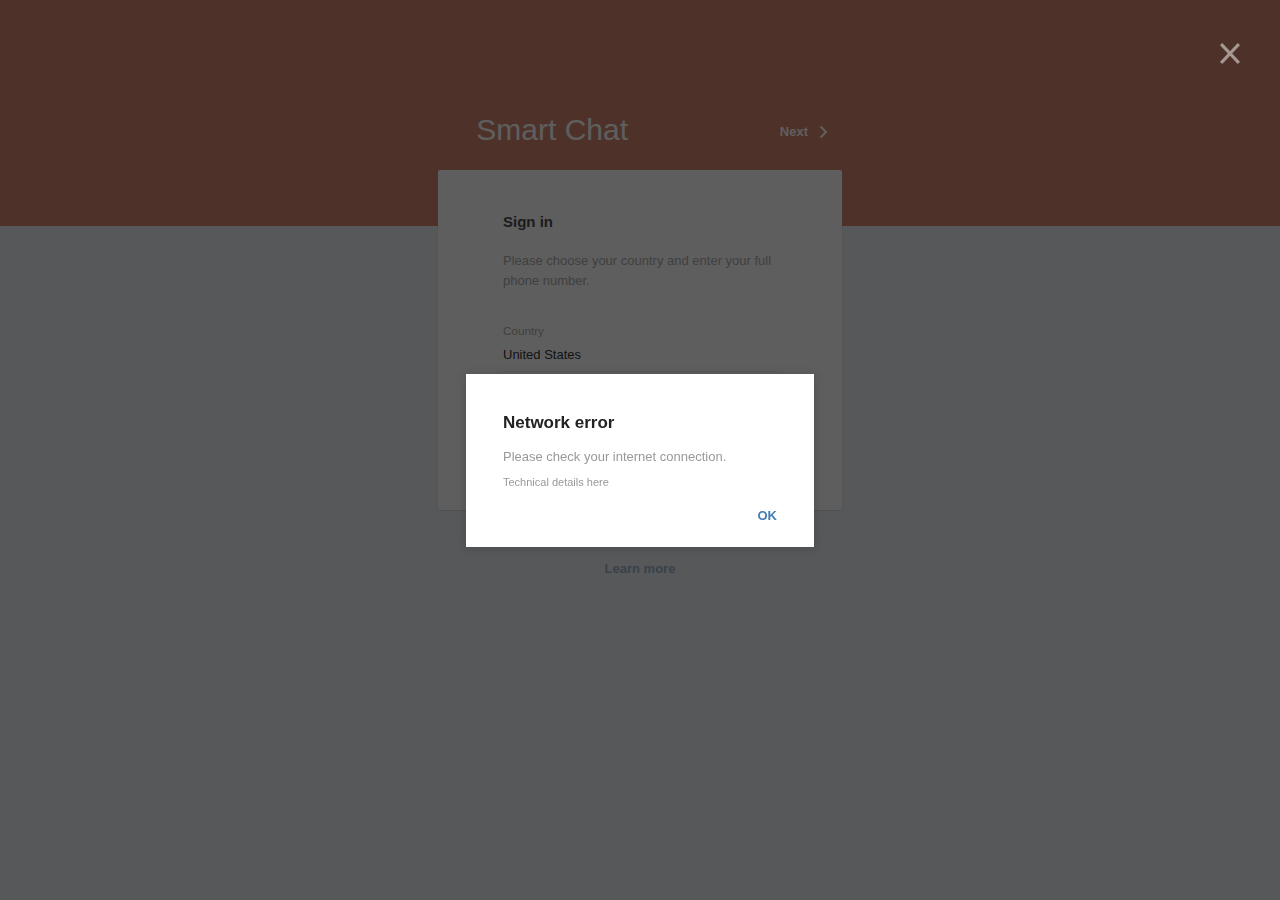
<file: index.html>
<!doctype html>
<html lang="en" manifest="webogram.appcache" ng-csp="" xmlns:ng="http://angularjs.org" id="ng-app" style="display: none;">
<head>
  <!--[if lte IE 9]>
  <meta HTTP-EQUIV="REFRESH" content="0; url=badbrowser.html">
  <![endif]-->
  <meta charset="utf-8">
  <meta name="viewport" content="width=device-width, initial-scale=1, maximum-scale=1, user-scalable=no">
  <title>Smart Chat </title>

  <!-- build:css css/app.css -->
  <link rel="stylesheet" href="vendor/angular/angular-csp.css"/>
  <link rel="stylesheet" href="vendor/bootstrap/css/bootstrap.css"/>
  <link rel="stylesheet" href="vendor/angularjs-toaster/toaster.css"/>
  <link rel="stylesheet" href="css/app.css"/>
  <!-- endbuild -->

  <link rel="manifest" href="manifest.json"/>

  <!-- <link rel="stylesheet" href="css/font.css"/> -->
  <!-- <link href="https://fonts.googleapis.com/css?family=Open+Sans:400,600&amp;subset=cyrillic,cyrillic-ext,latin,latin-ext" rel="stylesheet" type="text/css"> -->


  <link rel="apple-touch-icon" href="img/iphone_home120.png">
  <link rel="apple-touch-icon" sizes="120x120" href="img/iphone_home120.png">
  <link rel="apple-touch-startup-image" media="(device-width: 320px)" href="img/iphone_startup.png">

  <meta name="apple-mobile-web-app-title" content="Smart Chat ">
  <meta name="mobile-web-app-capable" content="yes">
  <meta name="apple-mobile-web-app-capable" content="yes">
  <meta name="apple-mobile-web-app-status-bar-style" content="black-translucent">
  <meta name="theme-color" content="#497495">
  <meta name="google" content="notranslate">

  <meta property="og:title" content="Smart Chat ">
  <meta property="og:url" content="https://web.telegram.org/">
  <meta property="og:image" content="https://web.telegram.org/img/logo_share.png">
  <meta property="og:site_name" content="Smart Chat ">
  <meta property="og:description" content="Welcome to the Web application of Smart Chat messenger. See https://github.com/zhukov/webogram for more info.">

</head>
<body>

  <div class="page_wrap" ng-view></div>

  <div id="notify_sound"></div>

  <!-- build:js js/app.js -->
  <script type="text/javascript" src="js/lib/polyfill.js"></script>
  <script type="text/javascript" src="vendor/jquery/jquery.min.js"></script>
  <script type="text/javascript" src="js/lib/config.js"></script>
  <script type="text/javascript" src="js/init.js"></script>
  <script type="text/javascript" src="js/offline_manager.js"></script>

  <script type="text/javascript" src="vendor/jquery.nanoscroller/nanoscroller.js"></script>
  <script type="text/javascript" src="vendor/angular/angular.js"></script>
  <script type="text/javascript" src="vendor/angular/angular-route.js"></script>
  <script type="text/javascript" src="vendor/angular/angular-animate.js"></script>
  <script type="text/javascript" src="vendor/angular/angular-sanitize.js"></script>
  <script type="text/javascript" src="vendor/angular/angular-touch.js"></script>
  <script type="text/javascript" src="vendor/ui-bootstrap/ui-bootstrap-custom-tpls-0.12.0.js"></script>
  <script type="text/javascript" src="vendor/angular-media-player/angular-media-player.js"></script>

  <script type="text/javascript" src="vendor/jsbn/jsbn_combined.js"></script>
  <script type="text/javascript" src="vendor/cryptoJS/crypto.js"></script>
  <script type="text/javascript" src="vendor/rusha/rusha.js"></script>
  <script type="text/javascript" src="vendor/zlib/gunzip.min.js"></script>
  <script type="text/javascript" src="vendor/closure/long.js"></script>
  <script type="text/javascript" src="vendor/leemon_bigint/bigint.js"></script>
  <script type="text/javascript" src="vendor/libwebpjs/libwebp-0.2.0.js"></script>
  <script type="text/javascript" src="vendor/angularjs-toaster/toaster.js"></script>
  <script type="text/javascript" src="vendor/clipboard/clipboard.js"></script>


  <script type="text/javascript" src="js/lib/utils.js"></script>
  <script type="text/javascript" src="js/lib/bin_utils.js"></script>
  <script type="text/javascript" src="js/lib/tl_utils.js"></script>
  <script type="text/javascript" src="js/lib/ng_utils.js"></script>
  <script type="text/javascript" src="js/lib/i18n.js"></script>
  <script type="text/javascript" src="js/lib/mtproto.js"></script>
  <script type="text/javascript" src="js/lib/mtproto_wrapper.js"></script>

  <script type="text/javascript" src="js/app.js"></script>
  <script type="text/javascript" src="js/services.js"></script>
  <script type="text/javascript" src="js/controllers.js"></script>
  <script type="text/javascript" src="js/filters.js"></script>
  <script type="text/javascript" src="js/messages_manager.js"></script>

  <!--PRODUCTION_ONLY_BEGIN
    <script type="text/javascript" src="js/templates.js"></script>
  PRODUCTION_ONLY_END-->

  <script type="text/javascript" src="js/message_composer.js"></script>
  <script type="text/javascript" src="js/directives.js"></script>
  <script type="text/javascript" src="js/directives_mobile.js"></script>
  <!-- endbuild -->

</body>
</html>
</file>
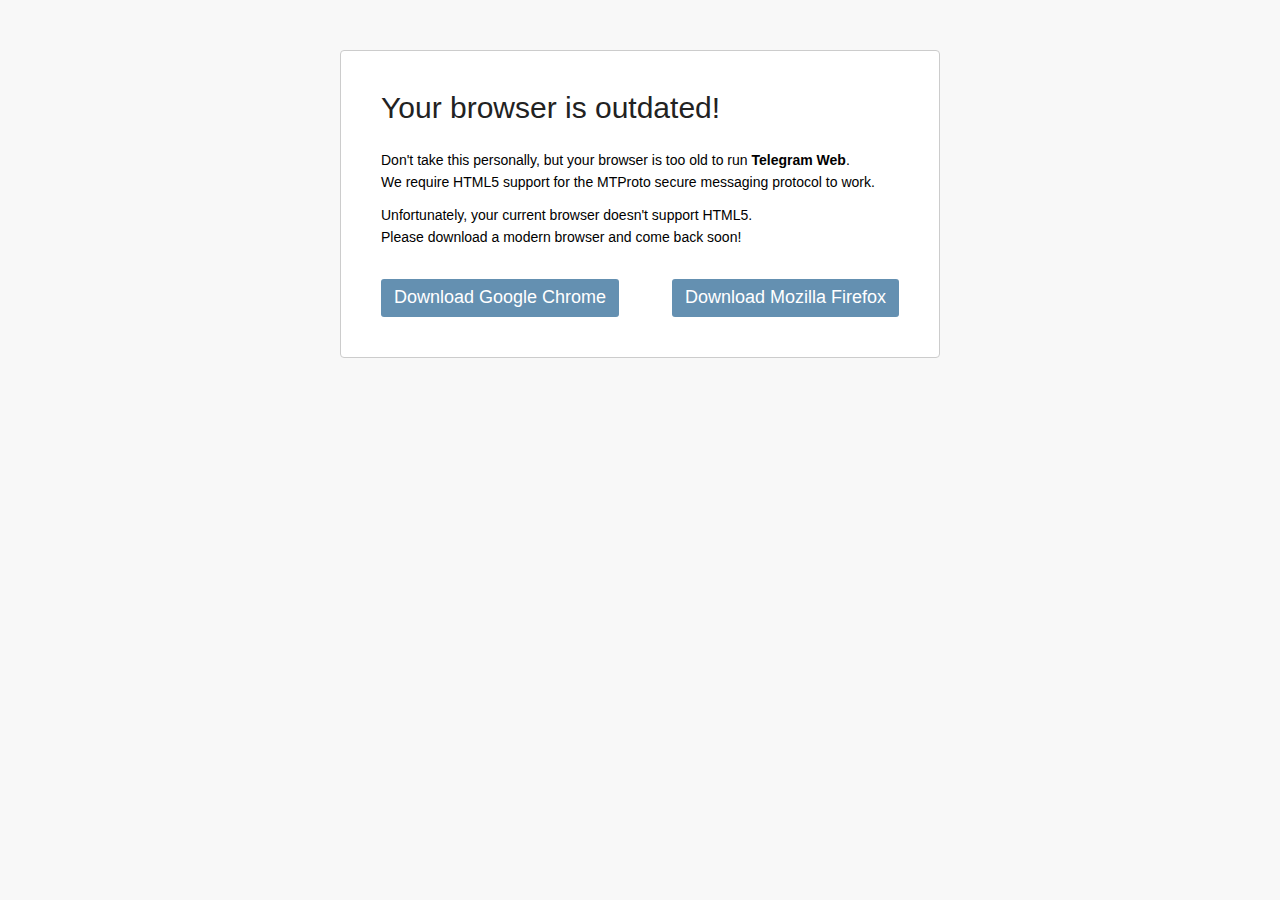
<file: badbrowser.html>
<!DOCTYPE html PUBLIC "-//W3C//DTD XHTML 1.0 Strict//EN" "http://www.w3.org/TR/xhtml1/DTD/xhtml1-strict.dtd">
<html xmlns="http://www.w3.org/1999/xhtml" xml:lang="en" lang="en" style="display:block; overflow: auto; background: #f8f8f8;">
<head>
  <meta charset="utf-8">
  <meta name="viewport" content="width=device-width, initial-scale=1, maximum-scale=1, user-scalable=no">
  <title>Telegram Web</title>

  <!-- build:css css/badbrowser.css -->
  <link rel="stylesheet" href="vendor/bootstrap/css/bootstrap.css"/>
  <link rel="stylesheet" href="css/app.css"/>
  <!-- endbuild -->

  <link rel="icon" href="favicon.ico" type="image/x-icon" />

</head>
<body class="non_osx is_1x">

  <div class="welcome_form" style="padding-bottom: 50px; clear: both;">

    <div class="bad_browser_wrap">

      <h2>Your browser is outdated!</h2>

      <div class="bad_browser_text">
        <p>
          Don't take this personally, but your browser is too old to run <strong>Telegram Web</strong>.<br/>
          We require HTML5 support for the MTProto secure messaging protocol to work.
        </p>
        <p>
          Unfortunately, your current browser doesn't support HTML5.<br/>
          Please download a modern browser and come back soon!
        </p>
      </div>


      <a class="btn btn-primary btn-lg pull-right" href="//firefox.com" target="_blank">Download Mozilla Firefox</a>
      <a class="btn btn-primary btn-lg" href="//google.com/chrome" target="_blank">Download Google Chrome</a>

    </div>

  </div>

</body>
</html>
</file>
<file: vendor/angularjs-toaster/toaster.css>
/*
 * Toastr
 * Version 2.0.1
 * Copyright 2012 John Papa and Hans Fjallemark.
 * All Rights Reserved.
 * Use, reproduction, distribution, and modification of this code is subject to the terms and
 * conditions of the MIT license, available at http://www.opensource.org/licenses/mit-license.php
 *
 * Author: John Papa and Hans Fjallemark
 * Project: https://github.com/CodeSeven/toastr
 */
.toast-title {
  font-weight: bold;
}
.toast-message {
  -ms-word-wrap: break-word;
  word-wrap: break-word;
}
.toast-message a,
.toast-message label {
  color: #ffffff;
}
.toast-message a:hover {
  color: #cccccc;
  text-decoration: none;
}

.toast-close-button {
  position: relative;
  right: -0.3em;
  top: -0.3em;
  float: right;
  font-size: 20px;
  font-weight: bold;
  color: #ffffff;
  -webkit-text-shadow: 0 1px 0 #ffffff;
  text-shadow: 0 1px 0 #ffffff;
  opacity: 0.8;
  -ms-filter: progid:DXImageTransform.Microsoft.Alpha(Opacity=80);
  filter: alpha(opacity=80);
}
.toast-close-button:hover,
.toast-close-button:focus {
  color: #000000;
  text-decoration: none;
  cursor: pointer;
  opacity: 0.4;
  -ms-filter: progid:DXImageTransform.Microsoft.Alpha(Opacity=40);
  filter: alpha(opacity=40);
}

/*Additional properties for button version
 iOS requires the button element instead of an anchor tag.
 If you want the anchor version, it requires `href="#"`.*/
button.toast-close-button {
  padding: 0;
  cursor: pointer;
  background: transparent;
  border: 0;
  -webkit-appearance: none;
}
.toast-top-full-width {
  top: 0;
  right: 0;
  width: 100%;
}
.toast-bottom-full-width {
  bottom: 0;
  right: 0;
  width: 100%;
}
.toast-top-left {
  top: 12px;
  left: 12px;
}
.toast-top-center {
  top: 12px;
}
.toast-top-right {
  top: 12px;
  right: 12px;
}
.toast-bottom-right {
  right: 12px;
  bottom: 12px;
}
.toast-bottom-center {
  bottom: 12px;
}
.toast-bottom-left {
  bottom: 12px;
  left: 12px;
}
.toast-center {
  top: 45%;
}
#toast-container {
  position: fixed;
  z-index: 999999;
  pointer-events: auto;
  /*overrides*/

}
#toast-container.toast-center,
#toast-container.toast-top-center,
#toast-container.toast-bottom-center{
  width: 100%;
  pointer-events: none;
}
#toast-container.toast-center > div,
#toast-container.toast-top-center > div,
#toast-container.toast-bottom-center > div{
  margin-left: auto;
  margin-right: auto;
  pointer-events: auto;
}
#toast-container.toast-center > button,
#toast-container.toast-top-center > button,
#toast-container.toast-bottom-center > button{
  pointer-events: auto;
}
#toast-container * {
  -moz-box-sizing: border-box;
  -webkit-box-sizing: border-box;
  box-sizing: border-box;
}
#toast-container > div {
  margin: 0 0 6px;
  padding: 15px 15px 15px 50px;
  width: 300px;
  -moz-border-radius: 3px 3px 3px 3px;
  -webkit-border-radius: 3px 3px 3px 3px;
  border-radius: 3px 3px 3px 3px;
  background-position: 15px center;
  background-repeat: no-repeat;
  -moz-box-shadow: 0 0 12px #999999;
  -webkit-box-shadow: 0 0 12px #999999;
  box-shadow: 0 0 12px #999999;
  color: #ffffff;
  opacity: 0.8;
  -ms-filter: progid:DXImageTransform.Microsoft.Alpha(Opacity=80);
  filter: alpha(opacity=80);
}
#toast-container > :hover {
  -moz-box-shadow: 0 0 12px #000000;
  -webkit-box-shadow: 0 0 12px #000000;
  box-shadow: 0 0 12px #000000;
  opacity: 1;
  -ms-filter: progid:DXImageTransform.Microsoft.Alpha(Opacity=100);
  filter: alpha(opacity=100);
  cursor: pointer;
}
/*#toast-container > .toast-info {
  background-image: url("[data-uri]") !important;
}*/
#toast-container > .toast-wait {
  background-image: url("[data-uri]") !important;
}
#toast-container > .toast-error {
  background-image: url("[data-uri]") !important;
}
#toast-container > .toast-success {
  background-image: url("[data-uri]") !important;
}
#toast-container > .toast-warning {
  background-image: url("[data-uri]") !important;
}

#toast-container.toast-top-full-width > div,
#toast-container.toast-bottom-full-width > div {
  width: 96%;
  margin: auto;
}
.toast {
  background-color: #030303;
}
.toast-success {
  background-color: #51a351;
}
.toast-error {
  background-color: #bd362f;
}
.toast-info {
  background-color: #2f96b4;
}
.toast-wait {
  background-color: #2f96b4;
}
.toast-warning {
  background-color: #f89406;
}

#toast-container > .toast-info {
  background-color: #404040;
  border-radius: 3px;
  box-shadow: 0 0 2px rgba(0,0,0,.12),0 2px 4px rgba(0,0,0,.24);
  color: #fff;
  line-height: 20px;
  padding: 16px;
  font-size: 13px;
  text-align: center;
}


/*Responsive Design*/
@media all and (max-width: 240px) {
  #toast-container > div {
    padding: 8px 8px 8px 50px;
    width: 11em;
  }
  #toast-container .toast-close-button {
    right: -0.2em;
    top: -0.2em;
}
  }
@media all and (min-width: 241px) and (max-width: 480px) {
  #toast-container  > div {
    padding: 8px 8px 8px 50px;
    width: 18em;
  }
  #toast-container .toast-close-button {
    right: -0.2em;
    top: -0.2em;
}
}
@media all and (min-width: 481px) and (max-width: 768px) {
  #toast-container > div {
    padding: 15px 15px 15px 50px;
    width: 25em;
  }
}

 /*
  * AngularJS-Toaster
  * Version 0.3
 */
:not(.no-enter)#toast-container > div.ng-enter,
:not(.no-leave)#toast-container > div.ng-leave
{
    -webkit-transition: 200ms cubic-bezier(0.250, 0.250, 0.750, 0.750) all;
    -moz-transition: 200ms cubic-bezier(0.250, 0.250, 0.750, 0.750) all;
    -ms-transition: 200ms cubic-bezier(0.250, 0.250, 0.750, 0.750) all;
    -o-transition: 200ms cubic-bezier(0.250, 0.250, 0.750, 0.750) all;
    transition: 200ms cubic-bezier(0.250, 0.250, 0.750, 0.750) all;
}

:not(.no-enter)#toast-container > div.ng-enter.ng-enter-active,
:not(.no-leave)#toast-container > div.ng-leave {
    opacity: 0.8;
}

:not(.no-leave)#toast-container > div.ng-leave.ng-leave-active,
:not(.no-enter)#toast-container > div.ng-enter {
    opacity: 0;
}
</file>
<file: vendor/angular/angular-csp.css>
/* Include this file in your html if you are using the CSP mode. */

@charset "UTF-8";

[ng\:cloak], [ng-cloak], [data-ng-cloak], [x-ng-cloak],
.ng-cloak, .x-ng-cloak,
.ng-hide:not(.ng-hide-animate) {
  display: none !important;
}

ng\:form {
  display: block;
}

.ng-animate-shim {
  visibility:hidden;
}

.ng-anchor {
  position:absolute;
}
</file>
<file: css/app.css>
@charset "UTF-8";
.ng-cloak,.ng-hide:not(.ng-hide-animate),.x-ng-cloak,[data-ng-cloak],[ng-cloak],[ng\:cloak],[x-ng-cloak]{display:none!important}
ng\:form{display:block}
.ng-animate-shim{visibility:hidden}
.ng-anchor{position:absolute}
/*!
 * Bootstrap v3.2.0 (http://getbootstrap.com)
 * Copyright 2011-2014 Twitter, Inc.
 * Licensed under MIT (https://github.com/twbs/bootstrap/blob/master/LICENSE)
 */
/*!
 * Generated using the Bootstrap Customizer (http://getbootstrap.com/customize/?id=ef8b2e1e74a6ba7423f1)
 * Config saved to config.json and https://gist.github.com/ef8b2e1e74a6ba7423f1
 */
/*! normalize.css v3.0.1 | MIT License | git.io/normalize */
html{font-family:sans-serif;-ms-text-size-adjust:100%;-webkit-text-size-adjust:100%}
body{margin:0}
article,aside,details,figcaption,figure,footer,header,hgroup,main,nav,section,summary{display:block}
audio,canvas,progress,video{display:inline-block;vertical-align:baseline}
audio:not([controls]){display:none;height:0}
[hidden],template{display:none}
a{background:0 0}
a:active,a:hover{outline:0}
b,strong{font-weight:700}
dfn{font-style:italic}
h1{margin:.67em 0}
mark{background:#ff0;color:#000}
sub,sup{font-size:75%;line-height:0;position:relative;vertical-align:baseline}
sup{top:-.5em}
sub{bottom:-.25em}
img{border:0}
svg:not(:root){overflow:hidden}
hr{-moz-box-sizing:content-box;box-sizing:content-box;height:0}
code,kbd,pre,samp{font-size:1em}
button,input,optgroup,select,textarea{color:inherit;font:inherit;margin:0}
button{overflow:visible}
button,select{text-transform:none}
button,html input[type=button],input[type=reset],input[type=submit]{-webkit-appearance:button;cursor:pointer}
button[disabled],html input[disabled]{cursor:default}
button::-moz-focus-inner,input::-moz-focus-inner{border:0;padding:0}
input[type=checkbox],input[type=radio]{box-sizing:border-box;padding:0}
input[type=number]::-webkit-inner-spin-button,input[type=number]::-webkit-outer-spin-button{height:auto}
input[type=search]::-webkit-search-cancel-button,input[type=search]::-webkit-search-decoration{-webkit-appearance:none}
textarea{overflow:auto}
optgroup{font-weight:700}
table{border-collapse:collapse;border-spacing:0}
td,th{padding:0}
@media print{*{text-shadow:none!important;color:#000!important;background:0 0!important;box-shadow:none!important}
a,a:visited{text-decoration:underline}
a[href]:after{content:" (" attr(href) ")"}
abbr[title]:after{content:" (" attr(title) ")"}
a[href^="javascript:"]:after,a[href^="#"]:after{content:""}
blockquote,pre{border:1px solid #999;page-break-inside:avoid}
thead{display:table-header-group}
img,tr{page-break-inside:avoid}
img{max-width:100%!important}
h2,h3,p{orphans:3;widows:3}
h2,h3{page-break-after:avoid}
select{background:#fff!important}
.navbar{display:none}
.table td,.table th{background-color:#fff!important}
.btn>.caret,.dropup>.btn>.caret{border-top-color:#000!important}
.label{border:1px solid #000}
.table{border-collapse:collapse!important}
.table-bordered td,.table-bordered th{border:1px solid #ddd!important}}
*,:after,:before{-webkit-box-sizing:border-box;-moz-box-sizing:border-box;box-sizing:border-box}
html{font-size:10px;-webkit-tap-highlight-color:transparent}
body{line-height:1.42857143;background-color:#fff}
button,input,select,textarea{font-family:inherit;font-size:inherit;line-height:inherit}
a{color:#3a6d99;text-decoration:none}
a:focus,a:hover{color:#3a6d99;text-decoration:underline}
a:focus{outline:dotted thin;outline:-webkit-focus-ring-color auto 5px;outline-offset:-2px}
figure{margin:0}
img{vertical-align:middle}
.carousel-inner>.item>a>img,.carousel-inner>.item>img,.img-responsive,.thumbnail a>img,.thumbnail>img{display:block;max-width:100%;height:auto}
.img-rounded{border-radius:6px}
.img-thumbnail{padding:4px;line-height:1.42857143;background-color:#fff;border:1px solid #ddd;border-radius:4px;-webkit-transition:all .2s ease-in-out;-o-transition:all .2s ease-in-out;transition:all .2s ease-in-out;display:inline-block;max-width:100%;height:auto}
.img-circle{border-radius:50%}
hr{margin-top:20px;margin-bottom:20px;border:0;border-top:1px solid #eee}
.sr-only{position:absolute;width:1px;height:1px;margin:-1px;padding:0;overflow:hidden;clip:rect(0,0,0,0);border:0}
.sr-only-focusable:active,.sr-only-focusable:focus{position:static;width:auto;height:auto;margin:0;overflow:visible;clip:auto}
.h1,.h2,.h3,.h4,.h5,.h6,h1,h2,h3,h4,h5,h6{font-family:inherit;font-weight:500;line-height:1.1;color:inherit}
.h1 .small,.h1 small,.h2 .small,.h2 small,.h3 .small,.h3 small,.h4 .small,.h4 small,.h5 .small,.h5 small,.h6 .small,.h6 small,h1 .small,h1 small,h2 .small,h2 small,h3 .small,h3 small,h4 .small,h4 small,h5 .small,h5 small,h6 .small,h6 small{font-weight:400;line-height:1;color:#999}
.h1,.h2,.h3,h1,h2,h3{margin-top:20px;margin-bottom:10px}
.h1 .small,.h1 small,.h2 .small,.h2 small,.h3 .small,.h3 small,h1 .small,h1 small,h2 .small,h2 small,h3 .small,h3 small{font-size:65%}
.h4,.h5,.h6,h4,h5,h6{margin-top:10px;margin-bottom:10px}
.h4 .small,.h4 small,.h5 .small,.h5 small,.h6 .small,.h6 small,h4 .small,h4 small,h5 .small,h5 small,h6 .small,h6 small{font-size:75%}
.h1,h1{font-size:36px}
.h2,h2{font-size:30px}
.h3,h3{font-size:24px}
.h4,h4{font-size:18px}
.h5,h5{font-size:14px}
.h6,h6{font-size:12px}
p{margin:0 0 10px}
.lead{margin-bottom:20px;font-size:16px;font-weight:300;line-height:1.4}
@media (min-width:768px){.lead{font-size:21px}}
.small,small{font-size:85%}
cite{font-style:normal}
.mark,mark{background-color:#fcf8e3;padding:.2em}
.text-left{text-align:left}
.text-right{text-align:right}
.text-center{text-align:center}
.text-justify{text-align:justify}
.text-nowrap{white-space:nowrap}
.text-lowercase{text-transform:lowercase}
.text-uppercase{text-transform:uppercase}
.text-capitalize{text-transform:capitalize}
.text-muted{color:#999}
.text-primary{color:#5d8db3}
a.text-primary:hover{color:#477396}
.text-success{color:#3c763d}
a.text-success:hover{color:#2b542c}
.text-info{color:#31708f}
a.text-info:hover{color:#245269}
.text-warning{color:#8a6d3b}
a.text-warning:hover{color:#66512c}
.text-danger{color:#a94442}
a.text-danger:hover{color:#843534}
.bg-primary{color:#fff;background-color:#5d8db3}
a.bg-primary:hover{background-color:#477396}
.bg-success{background-color:#dff0d8}
a.bg-success:hover{background-color:#c1e2b3}
.bg-info{background-color:#d9edf7}
a.bg-info:hover{background-color:#afd9ee}
.bg-warning{background-color:#fcf8e3}
a.bg-warning:hover{background-color:#f7ecb5}
.bg-danger{background-color:#f2dede}
a.bg-danger:hover{background-color:#e4b9b9}
.page-header{padding-bottom:9px;margin:40px 0 20px;border-bottom:1px solid #eee}
ol,ul{margin-top:0;margin-bottom:10px}
ol ol,ol ul,ul ol,ul ul{margin-bottom:0}
.list-unstyled{padding-left:0;list-style:none}
.list-inline{padding-left:0;list-style:none;margin-left:-5px}
.list-inline>li{display:inline-block;padding-left:5px;padding-right:5px}
dl{margin-top:0;margin-bottom:20px}
dd,dt{line-height:1.42857143}
dt{font-weight:700}
dd{margin-left:0}
@media (min-width:480px){.dl-horizontal dt{float:left;width:160px;clear:left;text-align:right;overflow:hidden;text-overflow:ellipsis;white-space:nowrap}
.dl-horizontal dd{margin-left:180px}}
abbr[data-original-title],abbr[title]{cursor:help;border-bottom:1px dotted #999}
.initialism{font-size:90%;text-transform:uppercase}
blockquote{padding:10px 20px;margin:0 0 20px;font-size:17.5px;border-left:5px solid #eee}
blockquote ol:last-child,blockquote p:last-child,blockquote ul:last-child{margin-bottom:0}
blockquote .small,blockquote footer,blockquote small{display:block;font-size:80%;line-height:1.42857143;color:#999}
blockquote .small:before,blockquote footer:before,blockquote small:before{content:'\2014 \00A0'}
.blockquote-reverse,blockquote.pull-right{padding-right:15px;padding-left:0;border-right:5px solid #eee;border-left:0;text-align:right}
.blockquote-reverse .small:before,.blockquote-reverse footer:before,.blockquote-reverse small:before,blockquote.pull-right .small:before,blockquote.pull-right footer:before,blockquote.pull-right small:before{content:''}
.blockquote-reverse .small:after,.blockquote-reverse footer:after,.blockquote-reverse small:after,blockquote.pull-right .small:after,blockquote.pull-right footer:after,blockquote.pull-right small:after{content:'\00A0 \2014'}
blockquote:after,blockquote:before{content:""}
address{margin-bottom:20px;font-style:normal;line-height:1.42857143}
code,kbd,pre,samp{font-family:Menlo,Monaco,Consolas,"Courier New",monospace}
code{padding:2px 4px;font-size:90%;color:#c7254e;background-color:#f9f2f4;border-radius:4px}
kbd{padding:2px 4px;font-size:90%;color:#fff;background-color:#333;border-radius:3px;box-shadow:inset 0 -1px 0 rgba(0,0,0,.25)}
kbd kbd{padding:0;font-size:100%;box-shadow:none}
pre{display:block;margin:0 0 10px;line-height:1.42857143;word-break:break-all;word-wrap:break-word;color:#333;background-color:#f5f5f5;border-radius:4px}
pre code{padding:0;font-size:inherit;color:inherit;white-space:pre-wrap;background-color:transparent;border-radius:0}
.pre-scrollable{max-height:340px;overflow-y:scroll}
.container,.container-fluid{margin-right:auto;margin-left:auto;padding-left:0;padding-right:0}
@media (min-width:768px){.container{width:720px}}
@media (min-width:992px){.container{width:940px}}
@media (min-width:1200px){.container{width:1140px}}
.row{margin-left:0;margin-right:0}
.col-lg-1,.col-lg-10,.col-lg-11,.col-lg-12,.col-lg-2,.col-lg-3,.col-lg-4,.col-lg-5,.col-lg-6,.col-lg-7,.col-lg-8,.col-lg-9,.col-md-1,.col-md-10,.col-md-11,.col-md-12,.col-md-2,.col-md-3,.col-md-4,.col-md-5,.col-md-6,.col-md-7,.col-md-8,.col-md-9,.col-sm-1,.col-sm-10,.col-sm-11,.col-sm-12,.col-sm-2,.col-sm-3,.col-sm-4,.col-sm-5,.col-sm-6,.col-sm-7,.col-sm-8,.col-sm-9,.col-xs-1,.col-xs-10,.col-xs-11,.col-xs-12,.col-xs-2,.col-xs-3,.col-xs-4,.col-xs-5,.col-xs-6,.col-xs-7,.col-xs-8,.col-xs-9{position:relative;min-height:1px;padding-left:0;padding-right:0}
.col-xs-1,.col-xs-10,.col-xs-11,.col-xs-12,.col-xs-2,.col-xs-3,.col-xs-4,.col-xs-5,.col-xs-6,.col-xs-7,.col-xs-8,.col-xs-9{float:left}
.col-xs-12{width:100%}
.col-xs-11{width:91.66666667%}
.col-xs-10{width:83.33333333%}
.col-xs-9{width:75%}
.col-xs-8{width:66.66666667%}
.col-xs-7{width:58.33333333%}
.col-xs-6{width:50%}
.col-xs-5{width:41.66666667%}
.col-xs-4{width:33.33333333%}
.col-xs-3{width:25%}
.col-xs-2{width:16.66666667%}
.col-xs-1{width:8.33333333%}
.col-xs-pull-12{right:100%}
.col-xs-pull-11{right:91.66666667%}
.col-xs-pull-10{right:83.33333333%}
.col-xs-pull-9{right:75%}
.col-xs-pull-8{right:66.66666667%}
.col-xs-pull-7{right:58.33333333%}
.col-xs-pull-6{right:50%}
.col-xs-pull-5{right:41.66666667%}
.col-xs-pull-4{right:33.33333333%}
.col-xs-pull-3{right:25%}
.col-xs-pull-2{right:16.66666667%}
.col-xs-pull-1{right:8.33333333%}
.col-xs-pull-0{right:auto}
.col-xs-push-12{left:100%}
.col-xs-push-11{left:91.66666667%}
.col-xs-push-10{left:83.33333333%}
.col-xs-push-9{left:75%}
.col-xs-push-8{left:66.66666667%}
.col-xs-push-7{left:58.33333333%}
.col-xs-push-6{left:50%}
.col-xs-push-5{left:41.66666667%}
.col-xs-push-4{left:33.33333333%}
.col-xs-push-3{left:25%}
.col-xs-push-2{left:16.66666667%}
.col-xs-push-1{left:8.33333333%}
.col-xs-push-0{left:auto}
.col-xs-offset-12{margin-left:100%}
.col-xs-offset-11{margin-left:91.66666667%}
.col-xs-offset-10{margin-left:83.33333333%}
.col-xs-offset-9{margin-left:75%}
.col-xs-offset-8{margin-left:66.66666667%}
.col-xs-offset-7{margin-left:58.33333333%}
.col-xs-offset-6{margin-left:50%}
.col-xs-offset-5{margin-left:41.66666667%}
.col-xs-offset-4{margin-left:33.33333333%}
.col-xs-offset-3{margin-left:25%}
.col-xs-offset-2{margin-left:16.66666667%}
.col-xs-offset-1{margin-left:8.33333333%}
.col-xs-offset-0{margin-left:0}
@media (min-width:768px){.col-sm-1,.col-sm-10,.col-sm-11,.col-sm-12,.col-sm-2,.col-sm-3,.col-sm-4,.col-sm-5,.col-sm-6,.col-sm-7,.col-sm-8,.col-sm-9{float:left}
.col-sm-12{width:100%}
.col-sm-11{width:91.66666667%}
.col-sm-10{width:83.33333333%}
.col-sm-9{width:75%}
.col-sm-8{width:66.66666667%}
.col-sm-7{width:58.33333333%}
.col-sm-6{width:50%}
.col-sm-5{width:41.66666667%}
.col-sm-4{width:33.33333333%}
.col-sm-3{width:25%}
.col-sm-2{width:16.66666667%}
.col-sm-1{width:8.33333333%}
.col-sm-pull-12{right:100%}
.col-sm-pull-11{right:91.66666667%}
.col-sm-pull-10{right:83.33333333%}
.col-sm-pull-9{right:75%}
.col-sm-pull-8{right:66.66666667%}
.col-sm-pull-7{right:58.33333333%}
.col-sm-pull-6{right:50%}
.col-sm-pull-5{right:41.66666667%}
.col-sm-pull-4{right:33.33333333%}
.col-sm-pull-3{right:25%}
.col-sm-pull-2{right:16.66666667%}
.col-sm-pull-1{right:8.33333333%}
.col-sm-pull-0{right:auto}
.col-sm-push-12{left:100%}
.col-sm-push-11{left:91.66666667%}
.col-sm-push-10{left:83.33333333%}
.col-sm-push-9{left:75%}
.col-sm-push-8{left:66.66666667%}
.col-sm-push-7{left:58.33333333%}
.col-sm-push-6{left:50%}
.col-sm-push-5{left:41.66666667%}
.col-sm-push-4{left:33.33333333%}
.col-sm-push-3{left:25%}
.col-sm-push-2{left:16.66666667%}
.col-sm-push-1{left:8.33333333%}
.col-sm-push-0{left:auto}
.col-sm-offset-12{margin-left:100%}
.col-sm-offset-11{margin-left:91.66666667%}
.col-sm-offset-10{margin-left:83.33333333%}
.col-sm-offset-9{margin-left:75%}
.col-sm-offset-8{margin-left:66.66666667%}
.col-sm-offset-7{margin-left:58.33333333%}
.col-sm-offset-6{margin-left:50%}
.col-sm-offset-5{margin-left:41.66666667%}
.col-sm-offset-4{margin-left:33.33333333%}
.col-sm-offset-3{margin-left:25%}
.col-sm-offset-2{margin-left:16.66666667%}
.col-sm-offset-1{margin-left:8.33333333%}
.col-sm-offset-0{margin-left:0}}
@media (min-width:992px){.col-md-1,.col-md-10,.col-md-11,.col-md-12,.col-md-2,.col-md-3,.col-md-4,.col-md-5,.col-md-6,.col-md-7,.col-md-8,.col-md-9{float:left}
.col-md-12{width:100%}
.col-md-11{width:91.66666667%}
.col-md-10{width:83.33333333%}
.col-md-9{width:75%}
.col-md-8{width:66.66666667%}
.col-md-7{width:58.33333333%}
.col-md-6{width:50%}
.col-md-5{width:41.66666667%}
.col-md-4{width:33.33333333%}
.col-md-3{width:25%}
.col-md-2{width:16.66666667%}
.col-md-1{width:8.33333333%}
.col-md-pull-12{right:100%}
.col-md-pull-11{right:91.66666667%}
.col-md-pull-10{right:83.33333333%}
.col-md-pull-9{right:75%}
.col-md-pull-8{right:66.66666667%}
.col-md-pull-7{right:58.33333333%}
.col-md-pull-6{right:50%}
.col-md-pull-5{right:41.66666667%}
.col-md-pull-4{right:33.33333333%}
.col-md-pull-3{right:25%}
.col-md-pull-2{right:16.66666667%}
.col-md-pull-1{right:8.33333333%}
.col-md-pull-0{right:auto}
.col-md-push-12{left:100%}
.col-md-push-11{left:91.66666667%}
.col-md-push-10{left:83.33333333%}
.col-md-push-9{left:75%}
.col-md-push-8{left:66.66666667%}
.col-md-push-7{left:58.33333333%}
.col-md-push-6{left:50%}
.col-md-push-5{left:41.66666667%}
.col-md-push-4{left:33.33333333%}
.col-md-push-3{left:25%}
.col-md-push-2{left:16.66666667%}
.col-md-push-1{left:8.33333333%}
.col-md-push-0{left:auto}
.col-md-offset-12{margin-left:100%}
.col-md-offset-11{margin-left:91.66666667%}
.col-md-offset-10{margin-left:83.33333333%}
.col-md-offset-9{margin-left:75%}
.col-md-offset-8{margin-left:66.66666667%}
.col-md-offset-7{margin-left:58.33333333%}
.col-md-offset-6{margin-left:50%}
.col-md-offset-5{margin-left:41.66666667%}
.col-md-offset-4{margin-left:33.33333333%}
.col-md-offset-3{margin-left:25%}
.col-md-offset-2{margin-left:16.66666667%}
.col-md-offset-1{margin-left:8.33333333%}
.col-md-offset-0{margin-left:0}}
@media (min-width:1200px){.col-lg-1,.col-lg-10,.col-lg-11,.col-lg-12,.col-lg-2,.col-lg-3,.col-lg-4,.col-lg-5,.col-lg-6,.col-lg-7,.col-lg-8,.col-lg-9{float:left}
.col-lg-12{width:100%}
.col-lg-11{width:91.66666667%}
.col-lg-10{width:83.33333333%}
.col-lg-9{width:75%}
.col-lg-8{width:66.66666667%}
.col-lg-7{width:58.33333333%}
.col-lg-6{width:50%}
.col-lg-5{width:41.66666667%}
.col-lg-4{width:33.33333333%}
.col-lg-3{width:25%}
.col-lg-2{width:16.66666667%}
.col-lg-1{width:8.33333333%}
.col-lg-pull-12{right:100%}
.col-lg-pull-11{right:91.66666667%}
.col-lg-pull-10{right:83.33333333%}
.col-lg-pull-9{right:75%}
.col-lg-pull-8{right:66.66666667%}
.col-lg-pull-7{right:58.33333333%}
.col-lg-pull-6{right:50%}
.col-lg-pull-5{right:41.66666667%}
.col-lg-pull-4{right:33.33333333%}
.col-lg-pull-3{right:25%}
.col-lg-pull-2{right:16.66666667%}
.col-lg-pull-1{right:8.33333333%}
.col-lg-pull-0{right:auto}
.col-lg-push-12{left:100%}
.col-lg-push-11{left:91.66666667%}
.col-lg-push-10{left:83.33333333%}
.col-lg-push-9{left:75%}
.col-lg-push-8{left:66.66666667%}
.col-lg-push-7{left:58.33333333%}
.col-lg-push-6{left:50%}
.col-lg-push-5{left:41.66666667%}
.col-lg-push-4{left:33.33333333%}
.col-lg-push-3{left:25%}
.col-lg-push-2{left:16.66666667%}
.col-lg-push-1{left:8.33333333%}
.col-lg-push-0{left:auto}
.col-lg-offset-12{margin-left:100%}
.col-lg-offset-11{margin-left:91.66666667%}
.col-lg-offset-10{margin-left:83.33333333%}
.col-lg-offset-9{margin-left:75%}
.col-lg-offset-8{margin-left:66.66666667%}
.col-lg-offset-7{margin-left:58.33333333%}
.col-lg-offset-6{margin-left:50%}
.col-lg-offset-5{margin-left:41.66666667%}
.col-lg-offset-4{margin-left:33.33333333%}
.col-lg-offset-3{margin-left:25%}
.col-lg-offset-2{margin-left:16.66666667%}
.col-lg-offset-1{margin-left:8.33333333%}
.col-lg-offset-0{margin-left:0}}
table{background-color:transparent}
th{text-align:left}
.table{width:100%;max-width:100%;margin-bottom:20px}
.table>tbody>tr>td,.table>tbody>tr>th,.table>tfoot>tr>td,.table>tfoot>tr>th,.table>thead>tr>td,.table>thead>tr>th{padding:8px;line-height:1.42857143;vertical-align:top;border-top:1px solid #ddd}
.table>thead>tr>th{vertical-align:bottom;border-bottom:2px solid #ddd}
.table>caption+thead>tr:first-child>td,.table>caption+thead>tr:first-child>th,.table>colgroup+thead>tr:first-child>td,.table>colgroup+thead>tr:first-child>th,.table>thead:first-child>tr:first-child>td,.table>thead:first-child>tr:first-child>th{border-top:0}
.table>tbody+tbody{border-top:2px solid #ddd}
.table .table{background-color:#fff}
.table-condensed>tbody>tr>td,.table-condensed>tbody>tr>th,.table-condensed>tfoot>tr>td,.table-condensed>tfoot>tr>th,.table-condensed>thead>tr>td,.table-condensed>thead>tr>th{padding:5px}
.table-bordered,.table-bordered>tbody>tr>td,.table-bordered>tbody>tr>th,.table-bordered>tfoot>tr>td,.table-bordered>tfoot>tr>th,.table-bordered>thead>tr>td,.table-bordered>thead>tr>th{border:1px solid #ddd}
.table-bordered>thead>tr>td,.table-bordered>thead>tr>th{border-bottom-width:2px}
.table-striped>tbody>tr:nth-child(odd)>td,.table-striped>tbody>tr:nth-child(odd)>th{background-color:#f9f9f9}
.table-hover>tbody>tr:hover>td,.table-hover>tbody>tr:hover>th{background-color:#f5f5f5}
table col[class*=col-]{position:static;float:none;display:table-column}
table td[class*=col-],table th[class*=col-]{position:static;float:none;display:table-cell}
.table>tbody>tr.active>td,.table>tbody>tr.active>th,.table>tbody>tr>td.active,.table>tbody>tr>th.active,.table>tfoot>tr.active>td,.table>tfoot>tr.active>th,.table>tfoot>tr>td.active,.table>tfoot>tr>th.active,.table>thead>tr.active>td,.table>thead>tr.active>th,.table>thead>tr>td.active,.table>thead>tr>th.active{background-color:#f5f5f5}
.table-hover>tbody>tr.active:hover>td,.table-hover>tbody>tr.active:hover>th,.table-hover>tbody>tr:hover>.active,.table-hover>tbody>tr>td.active:hover,.table-hover>tbody>tr>th.active:hover{background-color:#e8e8e8}
.table>tbody>tr.success>td,.table>tbody>tr.success>th,.table>tbody>tr>td.success,.table>tbody>tr>th.success,.table>tfoot>tr.success>td,.table>tfoot>tr.success>th,.table>tfoot>tr>td.success,.table>tfoot>tr>th.success,.table>thead>tr.success>td,.table>thead>tr.success>th,.table>thead>tr>td.success,.table>thead>tr>th.success{background-color:#dff0d8}
.table-hover>tbody>tr.success:hover>td,.table-hover>tbody>tr.success:hover>th,.table-hover>tbody>tr:hover>.success,.table-hover>tbody>tr>td.success:hover,.table-hover>tbody>tr>th.success:hover{background-color:#d0e9c6}
.table>tbody>tr.info>td,.table>tbody>tr.info>th,.table>tbody>tr>td.info,.table>tbody>tr>th.info,.table>tfoot>tr.info>td,.table>tfoot>tr.info>th,.table>tfoot>tr>td.info,.table>tfoot>tr>th.info,.table>thead>tr.info>td,.table>thead>tr.info>th,.table>thead>tr>td.info,.table>thead>tr>th.info{background-color:#d9edf7}
.table-hover>tbody>tr.info:hover>td,.table-hover>tbody>tr.info:hover>th,.table-hover>tbody>tr:hover>.info,.table-hover>tbody>tr>td.info:hover,.table-hover>tbody>tr>th.info:hover{background-color:#c4e3f3}
.table>tbody>tr.warning>td,.table>tbody>tr.warning>th,.table>tbody>tr>td.warning,.table>tbody>tr>th.warning,.table>tfoot>tr.warning>td,.table>tfoot>tr.warning>th,.table>tfoot>tr>td.warning,.table>tfoot>tr>th.warning,.table>thead>tr.warning>td,.table>thead>tr.warning>th,.table>thead>tr>td.warning,.table>thead>tr>th.warning{background-color:#fcf8e3}
.table-hover>tbody>tr.warning:hover>td,.table-hover>tbody>tr.warning:hover>th,.table-hover>tbody>tr:hover>.warning,.table-hover>tbody>tr>td.warning:hover,.table-hover>tbody>tr>th.warning:hover{background-color:#faf2cc}
.table>tbody>tr.danger>td,.table>tbody>tr.danger>th,.table>tbody>tr>td.danger,.table>tbody>tr>th.danger,.table>tfoot>tr.danger>td,.table>tfoot>tr.danger>th,.table>tfoot>tr>td.danger,.table>tfoot>tr>th.danger,.table>thead>tr.danger>td,.table>thead>tr.danger>th,.table>thead>tr>td.danger,.table>thead>tr>th.danger{background-color:#f2dede}
.table-hover>tbody>tr.danger:hover>td,.table-hover>tbody>tr.danger:hover>th,.table-hover>tbody>tr:hover>.danger,.table-hover>tbody>tr>td.danger:hover,.table-hover>tbody>tr>th.danger:hover{background-color:#ebcccc}
@media screen and (max-width:767px){.table-responsive{width:100%;margin-bottom:15px;overflow-y:hidden;overflow-x:auto;-ms-overflow-style:-ms-autohiding-scrollbar;border:1px solid #ddd;-webkit-overflow-scrolling:touch}
.table-responsive>.table{margin-bottom:0}
.table-responsive>.table>tbody>tr>td,.table-responsive>.table>tbody>tr>th,.table-responsive>.table>tfoot>tr>td,.table-responsive>.table>tfoot>tr>th,.table-responsive>.table>thead>tr>td,.table-responsive>.table>thead>tr>th{white-space:nowrap}
.table-responsive>.table-bordered{border:0}
.table-responsive>.table-bordered>tbody>tr>td:first-child,.table-responsive>.table-bordered>tbody>tr>th:first-child,.table-responsive>.table-bordered>tfoot>tr>td:first-child,.table-responsive>.table-bordered>tfoot>tr>th:first-child,.table-responsive>.table-bordered>thead>tr>td:first-child,.table-responsive>.table-bordered>thead>tr>th:first-child{border-left:0}
.table-responsive>.table-bordered>tbody>tr>td:last-child,.table-responsive>.table-bordered>tbody>tr>th:last-child,.table-responsive>.table-bordered>tfoot>tr>td:last-child,.table-responsive>.table-bordered>tfoot>tr>th:last-child,.table-responsive>.table-bordered>thead>tr>td:last-child,.table-responsive>.table-bordered>thead>tr>th:last-child{border-right:0}
.table-responsive>.table-bordered>tbody>tr:last-child>td,.table-responsive>.table-bordered>tbody>tr:last-child>th,.table-responsive>.table-bordered>tfoot>tr:last-child>td,.table-responsive>.table-bordered>tfoot>tr:last-child>th{border-bottom:0}}
fieldset{padding:0;margin:0;border:0;min-width:0}
legend{display:block;width:100%;padding:0;margin-bottom:20px;font-size:21px;line-height:inherit;color:#333;border:0;border-bottom:1px solid #e5e5e5}
label{display:inline-block;max-width:100%;margin-bottom:5px;font-weight:700}
input[type=search]{-webkit-box-sizing:border-box;-moz-box-sizing:border-box;box-sizing:border-box}
input[type=checkbox],input[type=radio]{margin:4px 0 0;line-height:normal}
input[type=file]{display:block}
input[type=range]{display:block;width:100%}
select[multiple],select[size]{height:auto}
input[type=file]:focus,input[type=checkbox]:focus,input[type=radio]:focus{outline:dotted thin;outline:-webkit-focus-ring-color auto 5px;outline-offset:-2px}
output{display:block;padding-top:7px;font-size:14px;line-height:1.42857143;color:#000}
.form-control{display:block;width:100%;height:34px;padding:6px 12px;font-size:14px;line-height:1.42857143;color:#000;background-color:#fff;background-image:none;-o-transition:border-color ease-in-out .15s,box-shadow ease-in-out .15s}
.form-control::-moz-placeholder{color:#9aa2ab;opacity:1}
.form-control:-ms-input-placeholder{color:#9aa2ab}
.form-control::-webkit-input-placeholder{color:#9aa2ab}
.form-control[disabled],.form-control[readonly],fieldset[disabled] .form-control{cursor:not-allowed;background-color:#eee;opacity:1}
textarea.form-control{height:auto}
input[type=search]{-webkit-appearance:none}
input[type=date],input[type=time],input[type=datetime-local],input[type=month]{line-height:34px;line-height:1.42857143 \0}
input[type=date].input-sm,input[type=time].input-sm,input[type=datetime-local].input-sm,input[type=month].input-sm{line-height:30px}
input[type=date].input-lg,input[type=time].input-lg,input[type=datetime-local].input-lg,input[type=month].input-lg{line-height:46px}
.form-group{margin-bottom:15px}
.checkbox,.radio{position:relative;display:block;min-height:20px;margin-top:10px;margin-bottom:10px}
.checkbox label,.radio label{padding-left:20px;margin-bottom:0;font-weight:400;cursor:pointer}
.checkbox input[type=checkbox],.checkbox-inline input[type=checkbox],.radio input[type=radio],.radio-inline input[type=radio]{position:absolute;margin-left:-20px}
.checkbox+.checkbox,.radio+.radio{margin-top:-5px}
.checkbox-inline,.radio-inline{display:inline-block;padding-left:20px;margin-bottom:0;vertical-align:middle;font-weight:400;cursor:pointer}
.checkbox-inline+.checkbox-inline,.radio-inline+.radio-inline{margin-top:0;margin-left:10px}
.checkbox-inline.disabled,.checkbox.disabled label,.radio-inline.disabled,.radio.disabled label,fieldset[disabled] .checkbox label,fieldset[disabled] .checkbox-inline,fieldset[disabled] .radio label,fieldset[disabled] .radio-inline,fieldset[disabled] input[type=checkbox],fieldset[disabled] input[type=radio],input[type=checkbox].disabled,input[type=checkbox][disabled],input[type=radio].disabled,input[type=radio][disabled]{cursor:not-allowed}
.form-control-static{padding-top:7px;padding-bottom:7px;margin-bottom:0}
.form-control-static.input-lg,.form-control-static.input-sm{padding-left:0;padding-right:0}
.form-horizontal .form-group-sm .form-control,.input-sm{height:30px;padding:5px 10px;font-size:12px;line-height:1.5;border-radius:3px}
select.input-sm{height:30px;line-height:30px}
select[multiple].input-sm,textarea.input-sm{height:auto}
.form-horizontal .form-group-lg .form-control,.input-lg{height:46px;padding:10px 16px;font-size:18px;line-height:1.33;border-radius:6px}
select.input-lg{height:46px;line-height:46px}
select[multiple].input-lg,textarea.input-lg{height:auto}
.has-feedback{position:relative}
.has-feedback .form-control{padding-right:42.5px}
.form-control-feedback{position:absolute;top:25px;right:0;z-index:2;display:block;width:34px;height:34px;line-height:34px;text-align:center}
.input-lg+.form-control-feedback{width:46px;height:46px;line-height:46px}
.input-sm+.form-control-feedback{width:30px;height:30px;line-height:30px}
.has-success .checkbox,.has-success .checkbox-inline,.has-success .control-label,.has-success .help-block,.has-success .radio,.has-success .radio-inline{color:#3c763d}
.has-success .form-control{border-color:#3c763d;-webkit-box-shadow:inset 0 1px 1px rgba(0,0,0,.075);box-shadow:inset 0 1px 1px rgba(0,0,0,.075)}
.has-success .form-control:focus{border-color:#2b542c;-webkit-box-shadow:inset 0 1px 1px rgba(0,0,0,.075),0 0 6px #67b168;box-shadow:inset 0 1px 1px rgba(0,0,0,.075),0 0 6px #67b168}
.has-success .input-group-addon{color:#3c763d;border-color:#3c763d;background-color:#dff0d8}
.has-success .form-control-feedback{color:#3c763d}
.has-warning .checkbox,.has-warning .checkbox-inline,.has-warning .control-label,.has-warning .help-block,.has-warning .radio,.has-warning .radio-inline{color:#8a6d3b}
.has-warning .form-control{border-color:#8a6d3b;-webkit-box-shadow:inset 0 1px 1px rgba(0,0,0,.075);box-shadow:inset 0 1px 1px rgba(0,0,0,.075)}
.has-warning .form-control:focus{border-color:#66512c;-webkit-box-shadow:inset 0 1px 1px rgba(0,0,0,.075),0 0 6px #c0a16b;box-shadow:inset 0 1px 1px rgba(0,0,0,.075),0 0 6px #c0a16b}
.has-warning .input-group-addon{color:#8a6d3b;border-color:#8a6d3b;background-color:#fcf8e3}
.has-warning .form-control-feedback{color:#8a6d3b}
.has-error .checkbox,.has-error .checkbox-inline,.has-error .control-label,.has-error .help-block,.has-error .radio,.has-error .radio-inline{color:#a94442}
.has-error .form-control{border-color:#a94442;-webkit-box-shadow:inset 0 1px 1px rgba(0,0,0,.075);box-shadow:inset 0 1px 1px rgba(0,0,0,.075)}
.has-error .form-control:focus{border-color:#843534;-webkit-box-shadow:inset 0 1px 1px rgba(0,0,0,.075),0 0 6px #ce8483;box-shadow:inset 0 1px 1px rgba(0,0,0,.075),0 0 6px #ce8483}
.has-error .input-group-addon{color:#a94442;border-color:#a94442;background-color:#f2dede}
.has-error .form-control-feedback{color:#a94442}
.has-feedback label.sr-only~.form-control-feedback{top:0}
.help-block{display:block;margin-top:5px;margin-bottom:10px;color:#404040}
@media (min-width:768px){.form-inline .form-group{display:inline-block;margin-bottom:0;vertical-align:middle}
.form-inline .form-control{display:inline-block;width:auto;vertical-align:middle}
.form-inline .input-group{display:inline-table;vertical-align:middle}
.form-inline .input-group .form-control,.form-inline .input-group .input-group-addon,.form-inline .input-group .input-group-btn{width:auto}
.form-inline .input-group>.form-control{width:100%}
.form-inline .control-label{margin-bottom:0;vertical-align:middle}
.form-inline .checkbox,.form-inline .radio{display:inline-block;margin-top:0;margin-bottom:0;vertical-align:middle}
.form-inline .checkbox label,.form-inline .radio label{padding-left:0}
.form-inline .checkbox input[type=checkbox],.form-inline .radio input[type=radio]{position:relative;margin-left:0}
.form-inline .has-feedback .form-control-feedback{top:0}}
.form-horizontal .checkbox,.form-horizontal .checkbox-inline,.form-horizontal .radio,.form-horizontal .radio-inline{margin-top:0;margin-bottom:0;padding-top:7px}
.form-horizontal .checkbox,.form-horizontal .radio{min-height:27px}
.form-horizontal .form-group{margin-left:0;margin-right:0}
@media (min-width:768px){.form-horizontal .control-label{text-align:right;margin-bottom:0;padding-top:7px}}
.form-horizontal .has-feedback .form-control-feedback{top:0;right:0}
@media (min-width:768px){.form-horizontal .form-group-lg .control-label{padding-top:14.3px}}
@media (min-width:768px){.form-horizontal .form-group-sm .control-label{padding-top:6px}}
.btn{display:inline-block;margin-bottom:0;font-weight:400;text-align:center;vertical-align:middle;cursor:pointer;background-image:none;white-space:nowrap;font-size:14px;line-height:1.42857143;border-radius:4px;-webkit-user-select:none;-moz-user-select:none;-ms-user-select:none;user-select:none}
.btn.active:focus,.btn:active:focus,.btn:focus{outline-offset:-2px}
.btn:focus,.btn:hover{color:#333;text-decoration:none}
.btn.active,.btn:active{background-image:none}
.btn.disabled,.btn[disabled],fieldset[disabled] .btn{cursor:not-allowed;pointer-events:none;opacity:.65;filter:alpha(opacity=65);-webkit-box-shadow:none;box-shadow:none}
.btn-default{color:#333;background-color:#fff;border-color:#ccc}
.btn-default.active,.btn-default:active,.btn-default:focus,.btn-default:hover,.open>.dropdown-toggle.btn-default{color:#333;background-color:#e6e6e6;border-color:#adadad}
.btn-default.active,.btn-default:active,.open>.dropdown-toggle.btn-default{background-image:none}
.btn-default.disabled,.btn-default.disabled.active,.btn-default.disabled:active,.btn-default.disabled:focus,.btn-default.disabled:hover,.btn-default[disabled],.btn-default[disabled].active,.btn-default[disabled]:active,.btn-default[disabled]:focus,.btn-default[disabled]:hover,fieldset[disabled] .btn-default,fieldset[disabled] .btn-default.active,fieldset[disabled] .btn-default:active,fieldset[disabled] .btn-default:focus,fieldset[disabled] .btn-default:hover{background-color:#fff;border-color:#ccc}
.btn-default .badge{color:#fff;background-color:#333}
.btn-primary{border-color:#5d8db3}
.btn-primary.active,.btn-primary:active,.btn-primary:focus,.btn-primary:hover,.open>.dropdown-toggle.btn-primary{color:#fff;background-color:#477396;border-color:#436e8f}
.btn-primary.active,.btn-primary:active,.open>.dropdown-toggle.btn-primary{background-image:none}
.btn-primary.disabled,.btn-primary.disabled.active,.btn-primary.disabled:active,.btn-primary.disabled:focus,.btn-primary.disabled:hover,.btn-primary[disabled],.btn-primary[disabled].active,.btn-primary[disabled]:active,.btn-primary[disabled]:focus,.btn-primary[disabled]:hover,fieldset[disabled] .btn-primary,fieldset[disabled] .btn-primary.active,fieldset[disabled] .btn-primary:active,fieldset[disabled] .btn-primary:focus,fieldset[disabled] .btn-primary:hover{background-color:#5d8db3;border-color:#5d8db3}
.btn-primary .badge{color:#5d8db3;background-color:#fff}
.btn-success{border-color:#6ac065}
.btn-success.active,.btn-success:active,.btn-success:focus,.btn-success:hover,.open>.dropdown-toggle.btn-success{color:#fff;background-color:#4cac46;border-color:#49a543}
.btn-success.active,.btn-success:active,.open>.dropdown-toggle.btn-success{background-image:none}
.btn-success.disabled,.btn-success.disabled.active,.btn-success.disabled:active,.btn-success.disabled:focus,.btn-success.disabled:hover,.btn-success[disabled],.btn-success[disabled].active,.btn-success[disabled]:active,.btn-success[disabled]:focus,.btn-success[disabled]:hover,fieldset[disabled] .btn-success,fieldset[disabled] .btn-success.active,fieldset[disabled] .btn-success:active,fieldset[disabled] .btn-success:focus,fieldset[disabled] .btn-success:hover{background-color:#6ac065;border-color:#6ac065}
.btn-success .badge{color:#6ac065;background-color:#fff}
.btn-info{color:#fff;background-color:#5bc0de;border-color:#5bc0de}
.btn-info.active,.btn-info:active,.btn-info:focus,.btn-info:hover,.open>.dropdown-toggle.btn-info{color:#fff;background-color:#31b0d5;border-color:#2aabd2}
.btn-info.active,.btn-info:active,.open>.dropdown-toggle.btn-info{background-image:none}
.btn-info.disabled,.btn-info.disabled.active,.btn-info.disabled:active,.btn-info.disabled:focus,.btn-info.disabled:hover,.btn-info[disabled],.btn-info[disabled].active,.btn-info[disabled]:active,.btn-info[disabled]:focus,.btn-info[disabled]:hover,fieldset[disabled] .btn-info,fieldset[disabled] .btn-info.active,fieldset[disabled] .btn-info:active,fieldset[disabled] .btn-info:focus,fieldset[disabled] .btn-info:hover{background-color:#5bc0de;border-color:#5bc0de}
.btn-info .badge{color:#5bc0de;background-color:#fff}
.btn-warning{color:#fff;background-color:#f0ad4e;border-color:#f0ad4e}
.btn-warning.active,.btn-warning:active,.btn-warning:focus,.btn-warning:hover,.open>.dropdown-toggle.btn-warning{color:#fff;background-color:#ec971f;border-color:#eb9316}
.btn-warning.active,.btn-warning:active,.open>.dropdown-toggle.btn-warning{background-image:none}
.btn-warning.disabled,.btn-warning.disabled.active,.btn-warning.disabled:active,.btn-warning.disabled:focus,.btn-warning.disabled:hover,.btn-warning[disabled],.btn-warning[disabled].active,.btn-warning[disabled]:active,.btn-warning[disabled]:focus,.btn-warning[disabled]:hover,fieldset[disabled] .btn-warning,fieldset[disabled] .btn-warning.active,fieldset[disabled] .btn-warning:active,fieldset[disabled] .btn-warning:focus,fieldset[disabled] .btn-warning:hover{background-color:#f0ad4e;border-color:#f0ad4e}
.btn-warning .badge{color:#f0ad4e;background-color:#fff}
.btn-danger{border-color:#c05f5a}
.btn-danger.active,.btn-danger:active,.btn-danger:focus,.btn-danger:hover,.open>.dropdown-toggle.btn-danger{color:#fff;background-color:#a74540;border-color:#a0423d}
.btn-danger.active,.btn-danger:active,.open>.dropdown-toggle.btn-danger{background-image:none}
.btn-danger.disabled,.btn-danger.disabled.active,.btn-danger.disabled:active,.btn-danger.disabled:focus,.btn-danger.disabled:hover,.btn-danger[disabled],.btn-danger[disabled].active,.btn-danger[disabled]:active,.btn-danger[disabled]:focus,.btn-danger[disabled]:hover,fieldset[disabled] .btn-danger,fieldset[disabled] .btn-danger.active,fieldset[disabled] .btn-danger:active,fieldset[disabled] .btn-danger:focus,fieldset[disabled] .btn-danger:hover{background-color:#c05f5a;border-color:#c05f5a}
.btn-danger .badge{color:#c05f5a;background-color:#fff}
.btn-link{font-weight:400;cursor:pointer}
.btn-link,.btn-link:active,.btn-link[disabled],fieldset[disabled] .btn-link{background-color:transparent;-webkit-box-shadow:none;box-shadow:none}
.btn-link,.btn-link:active,.btn-link:focus,.btn-link:hover{border-color:transparent}
.btn-link:focus,.btn-link:hover{color:#3a6d99;text-decoration:underline;background-color:transparent}
.btn-link[disabled]:focus,.btn-link[disabled]:hover,fieldset[disabled] .btn-link:focus,fieldset[disabled] .btn-link:hover{color:#999;text-decoration:none}
.btn-group-lg>.btn,.btn-lg{padding:10px 16px;font-size:18px;line-height:1.33;border-radius:6px}
.btn-group-sm>.btn,.btn-sm{padding:5px 10px;font-size:12px;line-height:1.5;border-radius:3px}
.btn-group-xs>.btn,.btn-xs{padding:1px 5px;font-size:12px;line-height:1.5;border-radius:3px}
.btn-block{display:block;width:100%}
.btn-block+.btn-block{margin-top:5px}
input[type=button].btn-block,input[type=reset].btn-block,input[type=submit].btn-block{width:100%}
.fade{opacity:0;-webkit-transition:opacity .15s linear;-o-transition:opacity .15s linear;transition:opacity .15s linear}
.fade.in{opacity:1}
.collapse{display:none}
.collapse.in{display:block}
tr.collapse.in{display:table-row}
tbody.collapse.in{display:table-row-group}
.collapsing{position:relative;height:0;overflow:hidden;-webkit-transition:height .35s ease;-o-transition:height .35s ease;transition:height .35s ease}
.caret{display:inline-block;width:0;height:0;margin-left:2px;vertical-align:middle;border-top:4px solid;border-right:4px solid transparent;border-left:4px solid transparent}
.dropdown{position:relative}
.dropdown-toggle:focus{outline:0}
.dropdown-menu{position:absolute;top:100%;left:0;z-index:1000;display:none;float:left;min-width:160px;margin:2px 0 0;list-style:none;font-size:14px;text-align:left;background-color:#fff;border:1px solid #ccc;border:1px solid rgba(0,0,0,.15);background-clip:padding-box}
.dropdown-menu.pull-right{right:0;left:auto}
.dropdown-menu .divider{height:1px;margin:9px 0;overflow:hidden;background-color:#e5e5e5}
.dropdown-menu>li>a{display:block;clear:both;font-weight:400;line-height:1.42857143;color:#333;white-space:nowrap}
.dropdown-menu>li>a:focus,.dropdown-menu>li>a:hover{text-decoration:none;color:#262626;background-color:#f5f5f5}
.dropdown-menu>.active>a,.dropdown-menu>.active>a:focus,.dropdown-menu>.active>a:hover{color:#fff;text-decoration:none;outline:0;background-color:#5d8db3}
.dropdown-menu>.disabled>a,.dropdown-menu>.disabled>a:focus,.dropdown-menu>.disabled>a:hover{color:#999}
.dropdown-menu>.disabled>a:focus,.dropdown-menu>.disabled>a:hover{text-decoration:none;background-color:transparent;background-image:none;filter:progid:DXImageTransform.Microsoft.gradient(enabled=false);cursor:not-allowed}
.open>.dropdown-menu{display:block}
.open>a{outline:0}
.dropdown-menu-right{left:auto;right:0}
.dropdown-menu-left{left:0;right:auto}
.dropdown-header{display:block;padding:3px 20px;font-size:12px;line-height:1.42857143;color:#999;white-space:nowrap}
.dropdown-backdrop{position:fixed;left:0;right:0;bottom:0;top:0;z-index:990}
.pull-right>.dropdown-menu{right:0;left:auto}
.dropup .caret,.navbar-fixed-bottom .dropdown .caret{border-top:0;border-bottom:4px solid;content:""}
.dropup .dropdown-menu,.navbar-fixed-bottom .dropdown .dropdown-menu{top:auto;bottom:100%;margin-bottom:1px}
@media (min-width:480px){.navbar-right .dropdown-menu{left:auto;right:0}
.navbar-right .dropdown-menu-left{left:0;right:auto}}
.btn-group,.btn-group-vertical{position:relative;display:inline-block;vertical-align:middle}
.btn-group-vertical>.btn,.btn-group>.btn{position:relative;float:left}
.btn-group-vertical>.btn.active,.btn-group-vertical>.btn:active,.btn-group-vertical>.btn:focus,.btn-group-vertical>.btn:hover,.btn-group>.btn.active,.btn-group>.btn:active,.btn-group>.btn:focus,.btn-group>.btn:hover{z-index:2}
.btn-group-vertical>.btn:focus,.btn-group>.btn:focus{outline:0}
.btn-group .btn+.btn,.btn-group .btn+.btn-group,.btn-group .btn-group+.btn,.btn-group .btn-group+.btn-group{margin-left:-1px}
.btn-toolbar{margin-left:-5px}
.btn-toolbar .btn-group,.btn-toolbar .input-group{float:left}
.btn-toolbar>.btn,.btn-toolbar>.btn-group,.btn-toolbar>.input-group{margin-left:5px}
.btn-group>.btn:not(:first-child):not(:last-child):not(.dropdown-toggle){border-radius:0}
.btn-group>.btn:first-child{margin-left:0}
.btn-group>.btn:first-child:not(:last-child):not(.dropdown-toggle){border-bottom-right-radius:0;border-top-right-radius:0}
.btn-group>.btn:last-child:not(:first-child),.btn-group>.dropdown-toggle:not(:first-child){border-bottom-left-radius:0;border-top-left-radius:0}
.btn-group>.btn-group{float:left}
.btn-group>.btn-group:not(:first-child):not(:last-child)>.btn{border-radius:0}
.btn-group>.btn-group:first-child>.btn:last-child,.btn-group>.btn-group:first-child>.dropdown-toggle{border-bottom-right-radius:0;border-top-right-radius:0}
.btn-group>.btn-group:last-child>.btn:first-child{border-bottom-left-radius:0;border-top-left-radius:0}
.btn-group .dropdown-toggle:active,.btn-group.open .dropdown-toggle{outline:0}
.btn-group>.btn+.dropdown-toggle{padding-left:8px;padding-right:8px}
.btn-group>.btn-lg+.dropdown-toggle{padding-left:12px;padding-right:12px}
.btn-group.open .dropdown-toggle{-webkit-box-shadow:inset 0 3px 5px rgba(0,0,0,.125);box-shadow:inset 0 3px 5px rgba(0,0,0,.125)}
.btn-group.open .dropdown-toggle.btn-link{-webkit-box-shadow:none;box-shadow:none}
.btn .caret{margin-left:0}
.btn-lg .caret{border-width:5px 5px 0}
.dropup .btn-lg .caret{border-width:0 5px 5px}
.btn-group-vertical>.btn,.btn-group-vertical>.btn-group,.btn-group-vertical>.btn-group>.btn{display:block;float:none;width:100%;max-width:100%}
.btn-group-vertical>.btn-group>.btn{float:none}
.btn-group-vertical>.btn+.btn,.btn-group-vertical>.btn+.btn-group,.btn-group-vertical>.btn-group+.btn,.btn-group-vertical>.btn-group+.btn-group{margin-top:-1px;margin-left:0}
.btn-group-vertical>.btn:not(:first-child):not(:last-child){border-radius:0}
.btn-group-vertical>.btn:first-child:not(:last-child){border-top-right-radius:4px;border-bottom-right-radius:0;border-bottom-left-radius:0}
.btn-group-vertical>.btn:last-child:not(:first-child){border-bottom-left-radius:4px;border-top-right-radius:0;border-top-left-radius:0}
.btn-group-vertical>.btn-group:not(:first-child):not(:last-child)>.btn{border-radius:0}
.btn-group-vertical>.btn-group:first-child:not(:last-child)>.btn:last-child,.btn-group-vertical>.btn-group:first-child:not(:last-child)>.dropdown-toggle{border-bottom-right-radius:0;border-bottom-left-radius:0}
.btn-group-vertical>.btn-group:last-child:not(:first-child)>.btn:first-child{border-top-right-radius:0;border-top-left-radius:0}
.btn-group-justified{display:table;width:100%;table-layout:fixed;border-collapse:separate}
.btn-group-justified>.btn,.btn-group-justified>.btn-group{float:none;display:table-cell;width:1%}
.btn-group-justified>.btn-group .btn{width:100%}
.btn-group-justified>.btn-group .dropdown-menu{left:auto}
[data-toggle=buttons]>.btn>input[type=checkbox],[data-toggle=buttons]>.btn>input[type=radio]{position:absolute;z-index:-1;opacity:0;filter:alpha(opacity=0)}
.input-group{position:relative;display:table;border-collapse:separate}
.input-group[class*=col-]{float:none;padding-left:0;padding-right:0}
.input-group .form-control{position:relative;z-index:2;float:left;width:100%;margin-bottom:0}
.input-group-lg>.form-control,.input-group-lg>.input-group-addon,.input-group-lg>.input-group-btn>.btn{height:46px;padding:10px 16px;font-size:18px;line-height:1.33;border-radius:6px}
select.input-group-lg>.form-control,select.input-group-lg>.input-group-addon,select.input-group-lg>.input-group-btn>.btn{height:46px;line-height:46px}
select[multiple].input-group-lg>.form-control,select[multiple].input-group-lg>.input-group-addon,select[multiple].input-group-lg>.input-group-btn>.btn,textarea.input-group-lg>.form-control,textarea.input-group-lg>.input-group-addon,textarea.input-group-lg>.input-group-btn>.btn{height:auto}
.input-group-sm>.form-control,.input-group-sm>.input-group-addon,.input-group-sm>.input-group-btn>.btn{height:30px;padding:5px 10px;font-size:12px;line-height:1.5;border-radius:3px}
select.input-group-sm>.form-control,select.input-group-sm>.input-group-addon,select.input-group-sm>.input-group-btn>.btn{height:30px;line-height:30px}
select[multiple].input-group-sm>.form-control,select[multiple].input-group-sm>.input-group-addon,select[multiple].input-group-sm>.input-group-btn>.btn,textarea.input-group-sm>.form-control,textarea.input-group-sm>.input-group-addon,textarea.input-group-sm>.input-group-btn>.btn{height:auto}
.input-group .form-control,.input-group-addon,.input-group-btn{display:table-cell}
.input-group .form-control:not(:first-child):not(:last-child),.input-group-addon:not(:first-child):not(:last-child),.input-group-btn:not(:first-child):not(:last-child){border-radius:0}
.input-group-addon,.input-group-btn{width:1%;white-space:nowrap;vertical-align:middle}
.input-group-addon{padding:6px 12px;font-size:14px;font-weight:400;line-height:1;color:#000;text-align:center;background-color:#eee;border:1px solid #ccc;border-radius:4px}
.input-group-addon.input-sm{padding:5px 10px;font-size:12px;border-radius:3px}
.input-group-addon.input-lg{padding:10px 16px;font-size:18px;border-radius:6px}
.input-group-addon input[type=checkbox],.input-group-addon input[type=radio]{margin-top:0}
.input-group .form-control:first-child,.input-group-addon:first-child,.input-group-btn:first-child>.btn,.input-group-btn:first-child>.btn-group>.btn,.input-group-btn:first-child>.dropdown-toggle,.input-group-btn:last-child>.btn-group:not(:last-child)>.btn,.input-group-btn:last-child>.btn:not(:last-child):not(.dropdown-toggle){border-bottom-right-radius:0;border-top-right-radius:0}
.input-group-addon:first-child{border-right:0}
.input-group .form-control:last-child,.input-group-addon:last-child,.input-group-btn:first-child>.btn-group:not(:first-child)>.btn,.input-group-btn:first-child>.btn:not(:first-child),.input-group-btn:last-child>.btn,.input-group-btn:last-child>.btn-group>.btn,.input-group-btn:last-child>.dropdown-toggle{border-bottom-left-radius:0;border-top-left-radius:0}
.input-group-addon:last-child{border-left:0}
.input-group-btn{position:relative;font-size:0;white-space:nowrap}
.input-group-btn>.btn{position:relative}
.input-group-btn>.btn+.btn{margin-left:-1px}
.input-group-btn>.btn:active,.input-group-btn>.btn:focus,.input-group-btn>.btn:hover{z-index:2}
.input-group-btn:first-child>.btn,.input-group-btn:first-child>.btn-group{margin-right:-1px}
.input-group-btn:last-child>.btn,.input-group-btn:last-child>.btn-group{margin-left:-1px}
.nav{margin-bottom:0;padding-left:0;list-style:none}
.nav>li{position:relative;display:block}
.nav>li>a{position:relative;display:block;padding:10px 15px}
.nav>li>a:focus,.nav>li>a:hover{text-decoration:none;background-color:#eee}
.nav>li.disabled>a{color:#999}
.nav>li.disabled>a:focus,.nav>li.disabled>a:hover{color:#999;text-decoration:none;background-color:transparent;cursor:not-allowed}
.nav .open>a,.nav .open>a:focus,.nav .open>a:hover{background-color:#eee;border-color:#3a6d99}
.nav .nav-divider{height:1px;margin:9px 0;overflow:hidden;background-color:#e5e5e5}
.nav>li>a>img{max-width:none}
.nav-tabs{border-bottom:1px solid #ddd}
.nav-tabs>li{float:left;margin-bottom:-1px}
.nav-tabs>li>a{margin-right:2px;line-height:1.42857143;border:1px solid transparent;border-radius:4px 4px 0 0}
.nav-tabs>li>a:hover{border-color:#eee #eee #ddd}
.nav-tabs>li.active>a,.nav-tabs>li.active>a:focus,.nav-tabs>li.active>a:hover{color:#555;background-color:#fff;border:1px solid #ddd;border-bottom-color:transparent;cursor:default}
.nav-tabs.nav-justified{width:100%;border-bottom:0}
.nav-tabs.nav-justified>li{float:none}
.nav-tabs.nav-justified>li>a{text-align:center;margin-bottom:5px}
.nav-tabs.nav-justified>.dropdown .dropdown-menu{top:auto;left:auto}
@media (min-width:768px){.nav-tabs.nav-justified>li{display:table-cell;width:1%}
.nav-tabs.nav-justified>li>a{margin-bottom:0}}
.nav-tabs.nav-justified>li>a{margin-right:0;border-radius:4px}
.nav-tabs.nav-justified>.active>a,.nav-tabs.nav-justified>.active>a:focus,.nav-tabs.nav-justified>.active>a:hover{border:1px solid #ddd}
@media (min-width:768px){.nav-tabs.nav-justified>li>a{border-bottom:1px solid #ddd;border-radius:4px 4px 0 0}
.nav-tabs.nav-justified>.active>a,.nav-tabs.nav-justified>.active>a:focus,.nav-tabs.nav-justified>.active>a:hover{border-bottom-color:#fff}}
.nav-pills>li{float:left}
.nav-pills>li>a{border-radius:4px}
.nav-pills>li+li{margin-left:2px}
.nav-pills>li.active>a,.nav-pills>li.active>a:focus,.nav-pills>li.active>a:hover{color:#fff;background-color:#5d8db3}
.nav-stacked>li{float:none}
.nav-stacked>li+li{margin-top:2px;margin-left:0}
.nav-justified{width:100%}
.nav-justified>li{float:none}
.nav-justified>li>a{text-align:center;margin-bottom:5px}
.nav-justified>.dropdown .dropdown-menu{top:auto;left:auto}
@media (min-width:768px){.nav-justified>li{display:table-cell;width:1%}
.nav-justified>li>a{margin-bottom:0}}
.nav-tabs-justified{border-bottom:0}
.nav-tabs-justified>li>a{margin-right:0;border-radius:4px}
.nav-tabs-justified>.active>a,.nav-tabs-justified>.active>a:focus,.nav-tabs-justified>.active>a:hover{border:1px solid #ddd}
@media (min-width:768px){.nav-tabs-justified>li>a{border-bottom:1px solid #ddd;border-radius:4px 4px 0 0}
.nav-tabs-justified>.active>a,.nav-tabs-justified>.active>a:focus,.nav-tabs-justified>.active>a:hover{border-bottom-color:#fff}}
.tab-content>.tab-pane{display:none}
.tab-content>.active{display:block}
.nav-tabs .dropdown-menu{margin-top:-1px;border-top-right-radius:0;border-top-left-radius:0}
.navbar{position:relative;min-height:44px;margin-bottom:20px;border:1px solid transparent}
@media (min-width:480px){.navbar{border-radius:4px}}
@media (min-width:480px){.navbar-header{float:left}}
.navbar-collapse{overflow-x:visible;padding-right:0;padding-left:0;border-top:1px solid transparent;box-shadow:inset 0 1px 0 rgba(255,255,255,.1);-webkit-overflow-scrolling:touch}
.navbar-collapse.in{overflow-y:auto}
@media (min-width:480px){.navbar-collapse{width:auto;border-top:0;box-shadow:none}
.navbar-collapse.collapse{display:block!important;height:auto!important;padding-bottom:0;overflow:visible!important}
.navbar-collapse.in{overflow-y:visible}
.navbar-fixed-bottom .navbar-collapse,.navbar-fixed-top .navbar-collapse,.navbar-static-top .navbar-collapse{padding-left:0;padding-right:0}}
.navbar-fixed-bottom .navbar-collapse,.navbar-fixed-top .navbar-collapse{max-height:340px}
@media (max-width:480px) and (orientation:landscape){.navbar-fixed-bottom .navbar-collapse,.navbar-fixed-top .navbar-collapse{max-height:200px}}
.container-fluid>.navbar-collapse,.container-fluid>.navbar-header,.container>.navbar-collapse,.container>.navbar-header{margin-right:0;margin-left:0}
@media (min-width:480px){.container-fluid>.navbar-collapse,.container-fluid>.navbar-header,.container>.navbar-collapse,.container>.navbar-header{margin-right:0;margin-left:0}}
.navbar-static-top{z-index:1000;border-width:0 0 1px}
@media (min-width:480px){.navbar-static-top{border-radius:0}}
.navbar-fixed-bottom,.navbar-fixed-top{position:fixed;right:0;left:0;z-index:1030;-webkit-transform:translate3d(0,0,0);transform:translate3d(0,0,0)}
@media (min-width:480px){.navbar-fixed-bottom,.navbar-fixed-top{border-radius:0}}
.navbar-fixed-top{top:0;border-width:0 0 1px}
.navbar-fixed-bottom{bottom:0;margin-bottom:0;border-width:1px 0 0}
.navbar-brand{float:left;padding:12px 0;font-size:18px;line-height:20px;height:44px}
.navbar-brand:focus,.navbar-brand:hover{text-decoration:none}
@media (min-width:480px){.navbar>.container .navbar-brand,.navbar>.container-fluid .navbar-brand{margin-left:0}}
.navbar-toggle{position:relative;float:right;margin-right:0;padding:9px 10px;margin-top:5px;margin-bottom:5px;background-color:transparent;background-image:none;border:1px solid transparent;border-radius:4px}
.navbar-toggle:focus{outline:0}
.navbar-toggle .icon-bar{display:block;width:22px;height:2px;border-radius:1px}
.navbar-toggle .icon-bar+.icon-bar{margin-top:4px}
@media (min-width:480px){.navbar-toggle{display:none}}
.navbar-nav{margin:6px 0}
.navbar-nav>li>a{padding-top:10px;padding-bottom:10px;line-height:20px}
@media (max-width:479px){.navbar-nav .open .dropdown-menu{position:static;float:none;width:auto;margin-top:0;background-color:transparent;border:0;box-shadow:none}
.navbar-nav .open .dropdown-menu .dropdown-header,.navbar-nav .open .dropdown-menu>li>a{padding:5px 15px 5px 25px}
.navbar-nav .open .dropdown-menu>li>a{line-height:20px}
.navbar-nav .open .dropdown-menu>li>a:focus,.navbar-nav .open .dropdown-menu>li>a:hover{background-image:none}}
@media (min-width:480px){.navbar-nav{float:left;margin:0}
.navbar-nav>li{float:left}
.navbar-nav>li>a{padding-top:12px;padding-bottom:12px}
.navbar-nav.navbar-right:last-child{margin-right:0}}
@media (min-width:480px){.navbar-left{float:left!important}
.navbar-right{float:right!important}}
.navbar-form{margin:5px 0;padding:10px 0;border-top:1px solid transparent;border-bottom:1px solid transparent;-webkit-box-shadow:inset 0 1px 0 rgba(255,255,255,.1),0 1px 0 rgba(255,255,255,.1);box-shadow:inset 0 1px 0 rgba(255,255,255,.1),0 1px 0 rgba(255,255,255,.1)}
@media (min-width:768px){.navbar-form .form-group{display:inline-block;margin-bottom:0;vertical-align:middle}
.navbar-form .form-control{display:inline-block;width:auto;vertical-align:middle}
.navbar-form .input-group{display:inline-table;vertical-align:middle}
.navbar-form .input-group .form-control,.navbar-form .input-group .input-group-addon,.navbar-form .input-group .input-group-btn{width:auto}
.navbar-form .input-group>.form-control{width:100%}
.navbar-form .control-label{margin-bottom:0;vertical-align:middle}
.navbar-form .checkbox,.navbar-form .radio{display:inline-block;margin-top:0;margin-bottom:0;vertical-align:middle}
.navbar-form .checkbox label,.navbar-form .radio label{padding-left:0}
.navbar-form .checkbox input[type=checkbox],.navbar-form .radio input[type=radio]{position:relative;margin-left:0}
.navbar-form .has-feedback .form-control-feedback{top:0}}
@media (max-width:479px){.navbar-form .form-group{margin-bottom:5px}}
@media (min-width:480px){.navbar-form{width:auto;border:0;margin-left:0;margin-right:0;padding-top:0;padding-bottom:0;-webkit-box-shadow:none;box-shadow:none}
.navbar-form.navbar-right:last-child{margin-right:0}}
.navbar-nav>li>.dropdown-menu{margin-top:0;border-top-right-radius:0;border-top-left-radius:0}
.navbar-fixed-bottom .navbar-nav>li>.dropdown-menu{border-bottom-right-radius:0;border-bottom-left-radius:0}
.navbar-btn{margin-top:5px;margin-bottom:5px}
.navbar-btn.btn-sm{margin-top:7px;margin-bottom:7px}
.navbar-btn.btn-xs{margin-top:11px;margin-bottom:11px}
.navbar-text{margin-top:12px;margin-bottom:12px}
@media (min-width:480px){.navbar-text{float:left;margin-left:0;margin-right:0}
.navbar-text.navbar-right:last-child{margin-right:0}}
.navbar-default{background-color:#f8f8f8;border-color:#e7e7e7}
.navbar-default .navbar-brand{color:#777}
.navbar-default .navbar-brand:focus,.navbar-default .navbar-brand:hover{color:#5e5e5e;background-color:transparent}
.navbar-default .navbar-nav>li>a,.navbar-default .navbar-text{color:#777}
.navbar-default .navbar-nav>li>a:focus,.navbar-default .navbar-nav>li>a:hover{color:#333;background-color:transparent}
.navbar-default .navbar-nav>.active>a,.navbar-default .navbar-nav>.active>a:focus,.navbar-default .navbar-nav>.active>a:hover{color:#555;background-color:#e7e7e7}
.navbar-default .navbar-nav>.disabled>a,.navbar-default .navbar-nav>.disabled>a:focus,.navbar-default .navbar-nav>.disabled>a:hover{color:#ccc;background-color:transparent}
.navbar-default .navbar-toggle{border-color:#ddd}
.navbar-default .navbar-toggle:focus,.navbar-default .navbar-toggle:hover{background-color:#ddd}
.navbar-default .navbar-toggle .icon-bar{background-color:#888}
.navbar-default .navbar-collapse,.navbar-default .navbar-form{border-color:#e7e7e7}
.navbar-default .navbar-nav>.open>a,.navbar-default .navbar-nav>.open>a:focus,.navbar-default .navbar-nav>.open>a:hover{background-color:#e7e7e7;color:#555}
@media (max-width:479px){.navbar-default .navbar-nav .open .dropdown-menu>li>a{color:#777}
.navbar-default .navbar-nav .open .dropdown-menu>li>a:focus,.navbar-default .navbar-nav .open .dropdown-menu>li>a:hover{color:#333;background-color:transparent}
.navbar-default .navbar-nav .open .dropdown-menu>.active>a,.navbar-default .navbar-nav .open .dropdown-menu>.active>a:focus,.navbar-default .navbar-nav .open .dropdown-menu>.active>a:hover{color:#555;background-color:#e7e7e7}
.navbar-default .navbar-nav .open .dropdown-menu>.disabled>a,.navbar-default .navbar-nav .open .dropdown-menu>.disabled>a:focus,.navbar-default .navbar-nav .open .dropdown-menu>.disabled>a:hover{color:#ccc;background-color:transparent}}
.navbar-default .navbar-link{color:#777}
.navbar-default .navbar-link:hover{color:#333}
.navbar-default .btn-link{color:#777}
.navbar-default .btn-link:focus,.navbar-default .btn-link:hover{color:#333}
.navbar-default .btn-link[disabled]:focus,.navbar-default .btn-link[disabled]:hover,fieldset[disabled] .navbar-default .btn-link:focus,fieldset[disabled] .navbar-default .btn-link:hover{color:#ccc}
.navbar-inverse{background-color:#497495;border-color:#385973}
.navbar-inverse .navbar-brand{color:#999}
.navbar-inverse .navbar-brand:focus,.navbar-inverse .navbar-brand:hover{color:#fff;background-color:transparent}
.navbar-inverse .navbar-nav>li>a,.navbar-inverse .navbar-text{color:#999}
.navbar-inverse .navbar-nav>li>a:focus,.navbar-inverse .navbar-nav>li>a:hover{color:#fff;background-color:transparent}
.navbar-inverse .navbar-nav>.active>a,.navbar-inverse .navbar-nav>.active>a:focus,.navbar-inverse .navbar-nav>.active>a:hover{color:#fff;background-color:#385973}
.navbar-inverse .navbar-nav>.disabled>a,.navbar-inverse .navbar-nav>.disabled>a:focus,.navbar-inverse .navbar-nav>.disabled>a:hover{color:#444;background-color:transparent}
.navbar-inverse .navbar-toggle{border-color:#333}
.navbar-inverse .navbar-toggle:focus,.navbar-inverse .navbar-toggle:hover{background-color:#333}
.navbar-inverse .navbar-toggle .icon-bar{background-color:#fff}
.navbar-inverse .navbar-collapse,.navbar-inverse .navbar-form{border-color:#3d617d}
.navbar-inverse .navbar-nav>.open>a,.navbar-inverse .navbar-nav>.open>a:focus,.navbar-inverse .navbar-nav>.open>a:hover{background-color:#385973;color:#fff}
@media (max-width:479px){.navbar-inverse .navbar-nav .open .dropdown-menu>.dropdown-header{border-color:#385973}
.navbar-inverse .navbar-nav .open .dropdown-menu .divider{background-color:#385973}
.navbar-inverse .navbar-nav .open .dropdown-menu>li>a{color:#999}
.navbar-inverse .navbar-nav .open .dropdown-menu>li>a:focus,.navbar-inverse .navbar-nav .open .dropdown-menu>li>a:hover{color:#fff;background-color:transparent}
.navbar-inverse .navbar-nav .open .dropdown-menu>.active>a,.navbar-inverse .navbar-nav .open .dropdown-menu>.active>a:focus,.navbar-inverse .navbar-nav .open .dropdown-menu>.active>a:hover{color:#fff;background-color:#385973}
.navbar-inverse .navbar-nav .open .dropdown-menu>.disabled>a,.navbar-inverse .navbar-nav .open .dropdown-menu>.disabled>a:focus,.navbar-inverse .navbar-nav .open .dropdown-menu>.disabled>a:hover{color:#444;background-color:transparent}}
.navbar-inverse .navbar-link{color:#999}
.navbar-inverse .navbar-link:hover{color:#fff}
.navbar-inverse .btn-link{color:#999}
.navbar-inverse .btn-link:focus,.navbar-inverse .btn-link:hover{color:#fff}
.navbar-inverse .btn-link[disabled]:focus,.navbar-inverse .btn-link[disabled]:hover,fieldset[disabled] .navbar-inverse .btn-link:focus,fieldset[disabled] .navbar-inverse .btn-link:hover{color:#444}
.breadcrumb{padding:8px 15px;margin-bottom:20px;list-style:none;background-color:#f5f5f5;border-radius:4px}
.breadcrumb>li{display:inline-block}
.breadcrumb>li+li:before{content:"/\00a0";padding:0 5px;color:#ccc}
.breadcrumb>.active{color:#999}
.pagination{display:inline-block;padding-left:0;margin:20px 0;border-radius:4px}
.pagination>li{display:inline}
.pagination>li>a,.pagination>li>span{position:relative;float:left;padding:6px 12px;line-height:1.42857143;text-decoration:none;color:#3a6d99;background-color:#fff;border:1px solid #ddd;margin-left:-1px}
.pagination>li:first-child>a,.pagination>li:first-child>span{margin-left:0;border-bottom-left-radius:4px;border-top-left-radius:4px}
.pagination>li:last-child>a,.pagination>li:last-child>span{border-bottom-right-radius:4px;border-top-right-radius:4px}
.pagination>li>a:focus,.pagination>li>a:hover,.pagination>li>span:focus,.pagination>li>span:hover{color:#3a6d99;background-color:#eee;border-color:#ddd}
.pagination>.active>a,.pagination>.active>a:focus,.pagination>.active>a:hover,.pagination>.active>span,.pagination>.active>span:focus,.pagination>.active>span:hover{z-index:2;color:#fff;background-color:#5d8db3;border-color:#5d8db3;cursor:default}
.pagination>.disabled>a,.pagination>.disabled>a:focus,.pagination>.disabled>a:hover,.pagination>.disabled>span,.pagination>.disabled>span:focus,.pagination>.disabled>span:hover{color:#999;background-color:#fff;border-color:#ddd;cursor:not-allowed}
.pagination-lg>li>a,.pagination-lg>li>span{padding:10px 16px;font-size:18px}
.pagination-lg>li:first-child>a,.pagination-lg>li:first-child>span{border-bottom-left-radius:6px;border-top-left-radius:6px}
.pagination-lg>li:last-child>a,.pagination-lg>li:last-child>span{border-bottom-right-radius:6px;border-top-right-radius:6px}
.pagination-sm>li>a,.pagination-sm>li>span{padding:5px 10px;font-size:12px}
.pagination-sm>li:first-child>a,.pagination-sm>li:first-child>span{border-bottom-left-radius:3px;border-top-left-radius:3px}
.pagination-sm>li:last-child>a,.pagination-sm>li:last-child>span{border-bottom-right-radius:3px;border-top-right-radius:3px}
.pager{padding-left:0;margin:20px 0;list-style:none;text-align:center}
.pager li{display:inline}
.pager li>a,.pager li>span{display:inline-block;padding:5px 14px;background-color:#fff;border:1px solid #ddd;border-radius:15px}
.pager li>a:focus,.pager li>a:hover{text-decoration:none;background-color:#eee}
.pager .next>a,.pager .next>span{float:right}
.pager .previous>a,.pager .previous>span{float:left}
.pager .disabled>a,.pager .disabled>a:focus,.pager .disabled>a:hover,.pager .disabled>span{color:#999;background-color:#fff;cursor:not-allowed}
.label{display:inline;padding:.2em .6em .3em;font-size:75%;font-weight:700;line-height:1;color:#fff;text-align:center;white-space:nowrap;vertical-align:baseline;border-radius:.25em}
a.label:focus,a.label:hover{color:#fff;text-decoration:none;cursor:pointer}
.label:empty{display:none}
.btn .label{position:relative;top:-1px}
.label-default{background-color:#999}
.label-default[href]:focus,.label-default[href]:hover{background-color:grey}
.label-primary{background-color:#5d8db3}
.label-primary[href]:focus,.label-primary[href]:hover{background-color:#477396}
.label-success{background-color:#6ac065}
.label-success[href]:focus,.label-success[href]:hover{background-color:#4cac46}
.label-info{background-color:#5bc0de}
.label-info[href]:focus,.label-info[href]:hover{background-color:#31b0d5}
.label-warning{background-color:#f0ad4e}
.label-warning[href]:focus,.label-warning[href]:hover{background-color:#ec971f}
.label-danger{background-color:#c05f5a}
.label-danger[href]:focus,.label-danger[href]:hover{background-color:#a74540}
.badge{display:inline-block;min-width:10px;padding:3px 7px;font-size:12px;font-weight:700;color:#fff;line-height:1;vertical-align:baseline;white-space:nowrap;text-align:center;background-color:#999;border-radius:10px}
.badge:empty{display:none}
.btn .badge{position:relative;top:-1px}
.btn-xs .badge{top:0;padding:1px 5px}
a.badge:focus,a.badge:hover{color:#fff;text-decoration:none;cursor:pointer}
.nav-pills>.active>a>.badge,a.list-group-item.active>.badge{color:#3a6d99;background-color:#fff}
.nav-pills>li>a>.badge{margin-left:3px}
.jumbotron{padding:30px;margin-bottom:30px;color:inherit;background-color:#eee}
.jumbotron .h1,.jumbotron h1{color:inherit}
.jumbotron p{margin-bottom:15px;font-size:21px;font-weight:200}
.jumbotron>hr{border-top-color:#d5d5d5}
.container .jumbotron{border-radius:6px}
.jumbotron .container{max-width:100%}
@media screen and (min-width:768px){.jumbotron{padding-top:48px;padding-bottom:48px}
.container .jumbotron{padding-left:60px;padding-right:60px}
.jumbotron .h1,.jumbotron h1{font-size:63px}}
.thumbnail{display:block;padding:4px;margin-bottom:20px;line-height:1.42857143;background-color:#fff;border:1px solid #ddd;border-radius:4px;-webkit-transition:all .2s ease-in-out;-o-transition:all .2s ease-in-out;transition:all .2s ease-in-out}
.thumbnail a>img,.thumbnail>img{margin-left:auto;margin-right:auto}
a.thumbnail.active,a.thumbnail:focus,a.thumbnail:hover{border-color:#3a6d99}
.thumbnail .caption{padding:9px;color:#000}
.alert{padding:15px;margin-bottom:20px;border:1px solid transparent;border-radius:4px}
.alert h4{margin-top:0;color:inherit}
.alert .alert-link{font-weight:700}
.alert>p,.alert>ul{margin-bottom:0}
.alert>p+p{margin-top:5px}
.alert-dismissable,.alert-dismissible{padding-right:35px}
.alert-dismissable .close,.alert-dismissible .close{position:relative;top:-2px;right:-21px;color:inherit}
.alert-success{background-color:#dff0d8;border-color:#d6e9c6;color:#3c763d}
.alert-success hr{border-top-color:#c9e2b3}
.alert-success .alert-link{color:#2b542c}
.alert-info{background-color:#d9edf7;border-color:#bce8f1;color:#31708f}
.alert-info hr{border-top-color:#a6e1ec}
.alert-info .alert-link{color:#245269}
.alert-warning{background-color:#fcf8e3;border-color:#faebcc;color:#8a6d3b}
.alert-warning hr{border-top-color:#f7e1b5}
.alert-warning .alert-link{color:#66512c}
.alert-danger{background-color:#f2dede;border-color:#ebccd1;color:#a94442}
.alert-danger hr{border-top-color:#e4b9c0}
.alert-danger .alert-link{color:#843534}
@-webkit-keyframes progress-bar-stripes{from{background-position:40px 0}
to{background-position:0 0}}
@keyframes progress-bar-stripes{from{background-position:40px 0}
to{background-position:0 0}}
.progress{overflow:hidden;height:20px;margin-bottom:20px;background-color:#f5f5f5;border-radius:4px;-webkit-box-shadow:inset 0 1px 2px rgba(0,0,0,.1);box-shadow:inset 0 1px 2px rgba(0,0,0,.1)}
.progress-bar{float:left;width:0;height:100%;font-size:12px;line-height:20px;color:#fff;text-align:center;background-color:#5d8db3;-webkit-box-shadow:inset 0 -1px 0 rgba(0,0,0,.15);box-shadow:inset 0 -1px 0 rgba(0,0,0,.15);-webkit-transition:width .6s ease;-o-transition:width .6s ease;transition:width .6s ease}
.progress-bar-striped,.progress-striped .progress-bar{background-image:-webkit-linear-gradient(45deg,rgba(255,255,255,.15) 25%,transparent 25%,transparent 50%,rgba(255,255,255,.15) 50%,rgba(255,255,255,.15) 75%,transparent 75%,transparent);background-image:-o-linear-gradient(45deg,rgba(255,255,255,.15) 25%,transparent 25%,transparent 50%,rgba(255,255,255,.15) 50%,rgba(255,255,255,.15) 75%,transparent 75%,transparent);background-image:linear-gradient(45deg,rgba(255,255,255,.15) 25%,transparent 25%,transparent 50%,rgba(255,255,255,.15) 50%,rgba(255,255,255,.15) 75%,transparent 75%,transparent);background-size:40px 40px}
.progress-bar.active,.progress.active .progress-bar{-webkit-animation:progress-bar-stripes 2s linear infinite;-o-animation:progress-bar-stripes 2s linear infinite;animation:progress-bar-stripes 2s linear infinite}
.progress-bar[aria-valuenow="1"],.progress-bar[aria-valuenow="2"]{min-width:30px}
.progress-bar[aria-valuenow="0"]{color:#999;min-width:30px;background-color:transparent;background-image:none;box-shadow:none}
.progress-bar-success{background-color:#6ac065}
.progress-striped .progress-bar-success{background-image:-webkit-linear-gradient(45deg,rgba(255,255,255,.15) 25%,transparent 25%,transparent 50%,rgba(255,255,255,.15) 50%,rgba(255,255,255,.15) 75%,transparent 75%,transparent);background-image:-o-linear-gradient(45deg,rgba(255,255,255,.15) 25%,transparent 25%,transparent 50%,rgba(255,255,255,.15) 50%,rgba(255,255,255,.15) 75%,transparent 75%,transparent);background-image:linear-gradient(45deg,rgba(255,255,255,.15) 25%,transparent 25%,transparent 50%,rgba(255,255,255,.15) 50%,rgba(255,255,255,.15) 75%,transparent 75%,transparent)}
.progress-bar-info{background-color:#5bc0de}
.progress-striped .progress-bar-info{background-image:-webkit-linear-gradient(45deg,rgba(255,255,255,.15) 25%,transparent 25%,transparent 50%,rgba(255,255,255,.15) 50%,rgba(255,255,255,.15) 75%,transparent 75%,transparent);background-image:-o-linear-gradient(45deg,rgba(255,255,255,.15) 25%,transparent 25%,transparent 50%,rgba(255,255,255,.15) 50%,rgba(255,255,255,.15) 75%,transparent 75%,transparent);background-image:linear-gradient(45deg,rgba(255,255,255,.15) 25%,transparent 25%,transparent 50%,rgba(255,255,255,.15) 50%,rgba(255,255,255,.15) 75%,transparent 75%,transparent)}
.progress-bar-warning{background-color:#f0ad4e}
.progress-striped .progress-bar-warning{background-image:-webkit-linear-gradient(45deg,rgba(255,255,255,.15) 25%,transparent 25%,transparent 50%,rgba(255,255,255,.15) 50%,rgba(255,255,255,.15) 75%,transparent 75%,transparent);background-image:-o-linear-gradient(45deg,rgba(255,255,255,.15) 25%,transparent 25%,transparent 50%,rgba(255,255,255,.15) 50%,rgba(255,255,255,.15) 75%,transparent 75%,transparent);background-image:linear-gradient(45deg,rgba(255,255,255,.15) 25%,transparent 25%,transparent 50%,rgba(255,255,255,.15) 50%,rgba(255,255,255,.15) 75%,transparent 75%,transparent)}
.progress-bar-danger{background-color:#c05f5a}
.progress-striped .progress-bar-danger{background-image:-webkit-linear-gradient(45deg,rgba(255,255,255,.15) 25%,transparent 25%,transparent 50%,rgba(255,255,255,.15) 50%,rgba(255,255,255,.15) 75%,transparent 75%,transparent);background-image:-o-linear-gradient(45deg,rgba(255,255,255,.15) 25%,transparent 25%,transparent 50%,rgba(255,255,255,.15) 50%,rgba(255,255,255,.15) 75%,transparent 75%,transparent);background-image:linear-gradient(45deg,rgba(255,255,255,.15) 25%,transparent 25%,transparent 50%,rgba(255,255,255,.15) 50%,rgba(255,255,255,.15) 75%,transparent 75%,transparent)}
.media,.media-body{overflow:hidden;zoom:1}
.media,.media .media{margin-top:15px}
.media:first-child{margin-top:0}
.media-object{display:block}
.media-heading{margin:0 0 5px}
.media>.pull-left{margin-right:10px}
.media>.pull-right{margin-left:10px}
.media-list{padding-left:0;list-style:none}
.list-group{margin-bottom:20px;padding-left:0}
.list-group-item{position:relative;display:block;padding:10px 15px;margin-bottom:-1px;background-color:#fff;border:1px solid #ddd}
.list-group-item:first-child{border-top-right-radius:4px;border-top-left-radius:4px}
.list-group-item:last-child{margin-bottom:0;border-bottom-right-radius:4px;border-bottom-left-radius:4px}
.list-group-item>.badge{float:right}
.list-group-item>.badge+.badge{margin-right:5px}
a.list-group-item{color:#555}
a.list-group-item .list-group-item-heading{color:#333}
a.list-group-item:focus,a.list-group-item:hover{text-decoration:none;color:#555;background-color:#f5f5f5}
.list-group-item.disabled,.list-group-item.disabled:focus,.list-group-item.disabled:hover{background-color:#eee;color:#999}
.list-group-item.disabled .list-group-item-heading,.list-group-item.disabled:focus .list-group-item-heading,.list-group-item.disabled:hover .list-group-item-heading{color:inherit}
.list-group-item.disabled .list-group-item-text,.list-group-item.disabled:focus .list-group-item-text,.list-group-item.disabled:hover .list-group-item-text{color:#999}
.list-group-item.active,.list-group-item.active:focus,.list-group-item.active:hover{z-index:2;color:#fff;background-color:#5d8db3;border-color:#5d8db3}
.list-group-item.active .list-group-item-heading,.list-group-item.active .list-group-item-heading>.small,.list-group-item.active .list-group-item-heading>small,.list-group-item.active:focus .list-group-item-heading,.list-group-item.active:focus .list-group-item-heading>.small,.list-group-item.active:focus .list-group-item-heading>small,.list-group-item.active:hover .list-group-item-heading,.list-group-item.active:hover .list-group-item-heading>.small,.list-group-item.active:hover .list-group-item-heading>small{color:inherit}
.list-group-item.active .list-group-item-text,.list-group-item.active:focus .list-group-item-text,.list-group-item.active:hover .list-group-item-text{color:#e8eff4}
.list-group-item-success{color:#3c763d;background-color:#dff0d8}
a.list-group-item-success{color:#3c763d}
a.list-group-item-success .list-group-item-heading{color:inherit}
a.list-group-item-success:focus,a.list-group-item-success:hover{color:#3c763d;background-color:#d0e9c6}
a.list-group-item-success.active,a.list-group-item-success.active:focus,a.list-group-item-success.active:hover{color:#fff;background-color:#3c763d;border-color:#3c763d}
.list-group-item-info{color:#31708f;background-color:#d9edf7}
a.list-group-item-info{color:#31708f}
a.list-group-item-info .list-group-item-heading{color:inherit}
a.list-group-item-info:focus,a.list-group-item-info:hover{color:#31708f;background-color:#c4e3f3}
a.list-group-item-info.active,a.list-group-item-info.active:focus,a.list-group-item-info.active:hover{color:#fff;background-color:#31708f;border-color:#31708f}
.list-group-item-warning{color:#8a6d3b;background-color:#fcf8e3}
a.list-group-item-warning{color:#8a6d3b}
a.list-group-item-warning .list-group-item-heading{color:inherit}
a.list-group-item-warning:focus,a.list-group-item-warning:hover{color:#8a6d3b;background-color:#faf2cc}
a.list-group-item-warning.active,a.list-group-item-warning.active:focus,a.list-group-item-warning.active:hover{color:#fff;background-color:#8a6d3b;border-color:#8a6d3b}
.list-group-item-danger{color:#a94442;background-color:#f2dede}
a.list-group-item-danger{color:#a94442}
a.list-group-item-danger .list-group-item-heading{color:inherit}
a.list-group-item-danger:focus,a.list-group-item-danger:hover{color:#a94442;background-color:#ebcccc}
a.list-group-item-danger.active,a.list-group-item-danger.active:focus,a.list-group-item-danger.active:hover{color:#fff;background-color:#a94442;border-color:#a94442}
.list-group-item-heading{margin-top:0;margin-bottom:5px}
.list-group-item-text{margin-bottom:0;line-height:1.3}
.panel{margin-bottom:20px;background-color:#fff;border:1px solid transparent;border-radius:4px;-webkit-box-shadow:0 1px 1px rgba(0,0,0,.05);box-shadow:0 1px 1px rgba(0,0,0,.05)}
.panel-body{padding:15px}
.panel-heading{padding:10px 15px;border-bottom:1px solid transparent;border-top-right-radius:3px;border-top-left-radius:3px}
.panel-heading>.dropdown .dropdown-toggle{color:inherit}
.panel-title{margin-top:0;margin-bottom:0;font-size:16px;color:inherit}
.panel-title>a{color:inherit}
.panel-footer{padding:10px 15px;background-color:#f5f5f5;border-top:1px solid #ddd;border-bottom-right-radius:3px;border-bottom-left-radius:3px}
.panel>.list-group{margin-bottom:0}
.panel>.list-group .list-group-item{border-width:1px 0;border-radius:0}
.panel>.list-group:first-child .list-group-item:first-child{border-top:0;border-top-right-radius:3px;border-top-left-radius:3px}
.panel>.list-group:last-child .list-group-item:last-child{border-bottom:0;border-bottom-right-radius:3px;border-bottom-left-radius:3px}
.list-group+.panel-footer,.panel-heading+.list-group .list-group-item:first-child{border-top-width:0}
.panel>.panel-collapse>.table,.panel>.table,.panel>.table-responsive>.table{margin-bottom:0}
.panel>.table-responsive:first-child>.table:first-child,.panel>.table:first-child{border-top-right-radius:3px;border-top-left-radius:3px}
.panel>.table-responsive:first-child>.table:first-child>tbody:first-child>tr:first-child td:first-child,.panel>.table-responsive:first-child>.table:first-child>tbody:first-child>tr:first-child th:first-child,.panel>.table-responsive:first-child>.table:first-child>thead:first-child>tr:first-child td:first-child,.panel>.table-responsive:first-child>.table:first-child>thead:first-child>tr:first-child th:first-child,.panel>.table:first-child>tbody:first-child>tr:first-child td:first-child,.panel>.table:first-child>tbody:first-child>tr:first-child th:first-child,.panel>.table:first-child>thead:first-child>tr:first-child td:first-child,.panel>.table:first-child>thead:first-child>tr:first-child th:first-child{border-top-left-radius:3px}
.panel>.table-responsive:first-child>.table:first-child>tbody:first-child>tr:first-child td:last-child,.panel>.table-responsive:first-child>.table:first-child>tbody:first-child>tr:first-child th:last-child,.panel>.table-responsive:first-child>.table:first-child>thead:first-child>tr:first-child td:last-child,.panel>.table-responsive:first-child>.table:first-child>thead:first-child>tr:first-child th:last-child,.panel>.table:first-child>tbody:first-child>tr:first-child td:last-child,.panel>.table:first-child>tbody:first-child>tr:first-child th:last-child,.panel>.table:first-child>thead:first-child>tr:first-child td:last-child,.panel>.table:first-child>thead:first-child>tr:first-child th:last-child{border-top-right-radius:3px}
.panel>.table-responsive:last-child>.table:last-child,.panel>.table:last-child{border-bottom-right-radius:3px;border-bottom-left-radius:3px}
.panel>.table-responsive:last-child>.table:last-child>tbody:last-child>tr:last-child td:first-child,.panel>.table-responsive:last-child>.table:last-child>tbody:last-child>tr:last-child th:first-child,.panel>.table-responsive:last-child>.table:last-child>tfoot:last-child>tr:last-child td:first-child,.panel>.table-responsive:last-child>.table:last-child>tfoot:last-child>tr:last-child th:first-child,.panel>.table:last-child>tbody:last-child>tr:last-child td:first-child,.panel>.table:last-child>tbody:last-child>tr:last-child th:first-child,.panel>.table:last-child>tfoot:last-child>tr:last-child td:first-child,.panel>.table:last-child>tfoot:last-child>tr:last-child th:first-child{border-bottom-left-radius:3px}
.panel>.table-responsive:last-child>.table:last-child>tbody:last-child>tr:last-child td:last-child,.panel>.table-responsive:last-child>.table:last-child>tbody:last-child>tr:last-child th:last-child,.panel>.table-responsive:last-child>.table:last-child>tfoot:last-child>tr:last-child td:last-child,.panel>.table-responsive:last-child>.table:last-child>tfoot:last-child>tr:last-child th:last-child,.panel>.table:last-child>tbody:last-child>tr:last-child td:last-child,.panel>.table:last-child>tbody:last-child>tr:last-child th:last-child,.panel>.table:last-child>tfoot:last-child>tr:last-child td:last-child,.panel>.table:last-child>tfoot:last-child>tr:last-child th:last-child{border-bottom-right-radius:3px}
.panel>.panel-body+.table,.panel>.panel-body+.table-responsive{border-top:1px solid #ddd}
.panel>.table>tbody:first-child>tr:first-child td,.panel>.table>tbody:first-child>tr:first-child th{border-top:0}
.panel>.table-bordered,.panel>.table-responsive>.table-bordered{border:0}
.panel>.table-bordered>tbody>tr>td:first-child,.panel>.table-bordered>tbody>tr>th:first-child,.panel>.table-bordered>tfoot>tr>td:first-child,.panel>.table-bordered>tfoot>tr>th:first-child,.panel>.table-bordered>thead>tr>td:first-child,.panel>.table-bordered>thead>tr>th:first-child,.panel>.table-responsive>.table-bordered>tbody>tr>td:first-child,.panel>.table-responsive>.table-bordered>tbody>tr>th:first-child,.panel>.table-responsive>.table-bordered>tfoot>tr>td:first-child,.panel>.table-responsive>.table-bordered>tfoot>tr>th:first-child,.panel>.table-responsive>.table-bordered>thead>tr>td:first-child,.panel>.table-responsive>.table-bordered>thead>tr>th:first-child{border-left:0}
.panel>.table-bordered>tbody>tr>td:last-child,.panel>.table-bordered>tbody>tr>th:last-child,.panel>.table-bordered>tfoot>tr>td:last-child,.panel>.table-bordered>tfoot>tr>th:last-child,.panel>.table-bordered>thead>tr>td:last-child,.panel>.table-bordered>thead>tr>th:last-child,.panel>.table-responsive>.table-bordered>tbody>tr>td:last-child,.panel>.table-responsive>.table-bordered>tbody>tr>th:last-child,.panel>.table-responsive>.table-bordered>tfoot>tr>td:last-child,.panel>.table-responsive>.table-bordered>tfoot>tr>th:last-child,.panel>.table-responsive>.table-bordered>thead>tr>td:last-child,.panel>.table-responsive>.table-bordered>thead>tr>th:last-child{border-right:0}
.panel>.table-bordered>tbody>tr:first-child>td,.panel>.table-bordered>tbody>tr:first-child>th,.panel>.table-bordered>tbody>tr:last-child>td,.panel>.table-bordered>tbody>tr:last-child>th,.panel>.table-bordered>tfoot>tr:last-child>td,.panel>.table-bordered>tfoot>tr:last-child>th,.panel>.table-bordered>thead>tr:first-child>td,.panel>.table-bordered>thead>tr:first-child>th,.panel>.table-responsive>.table-bordered>tbody>tr:first-child>td,.panel>.table-responsive>.table-bordered>tbody>tr:first-child>th,.panel>.table-responsive>.table-bordered>tbody>tr:last-child>td,.panel>.table-responsive>.table-bordered>tbody>tr:last-child>th,.panel>.table-responsive>.table-bordered>tfoot>tr:last-child>td,.panel>.table-responsive>.table-bordered>tfoot>tr:last-child>th,.panel>.table-responsive>.table-bordered>thead>tr:first-child>td,.panel>.table-responsive>.table-bordered>thead>tr:first-child>th{border-bottom:0}
.panel>.table-responsive{border:0;margin-bottom:0}
.panel-group{margin-bottom:20px}
.panel-group .panel{margin-bottom:0;border-radius:4px}
.panel-group .panel+.panel{margin-top:5px}
.panel-group .panel-heading{border-bottom:0}
.panel-group .panel-heading+.panel-collapse>.panel-body{border-top:1px solid #ddd}
.panel-group .panel-footer{border-top:0}
.panel-group .panel-footer+.panel-collapse .panel-body{border-bottom:1px solid #ddd}
.panel-default{border-color:#ddd}
.panel-default>.panel-heading{color:#333;background-color:#f5f5f5;border-color:#ddd}
.panel-default>.panel-heading+.panel-collapse>.panel-body{border-top-color:#ddd}
.panel-default>.panel-heading .badge{color:#f5f5f5;background-color:#333}
.panel-default>.panel-footer+.panel-collapse>.panel-body{border-bottom-color:#ddd}
.panel-primary{border-color:#5d8db3}
.panel-primary>.panel-heading{color:#fff;background-color:#5d8db3;border-color:#5d8db3}
.panel-primary>.panel-heading+.panel-collapse>.panel-body{border-top-color:#5d8db3}
.panel-primary>.panel-heading .badge{color:#5d8db3;background-color:#fff}
.panel-primary>.panel-footer+.panel-collapse>.panel-body{border-bottom-color:#5d8db3}
.panel-success{border-color:#d6e9c6}
.panel-success>.panel-heading{color:#3c763d;background-color:#dff0d8;border-color:#d6e9c6}
.panel-success>.panel-heading+.panel-collapse>.panel-body{border-top-color:#d6e9c6}
.panel-success>.panel-heading .badge{color:#dff0d8;background-color:#3c763d}
.panel-success>.panel-footer+.panel-collapse>.panel-body{border-bottom-color:#d6e9c6}
.panel-info{border-color:#bce8f1}
.panel-info>.panel-heading{color:#31708f;background-color:#d9edf7;border-color:#bce8f1}
.panel-info>.panel-heading+.panel-collapse>.panel-body{border-top-color:#bce8f1}
.panel-info>.panel-heading .badge{color:#d9edf7;background-color:#31708f}
.panel-info>.panel-footer+.panel-collapse>.panel-body{border-bottom-color:#bce8f1}
.panel-warning{border-color:#faebcc}
.panel-warning>.panel-heading{color:#8a6d3b;background-color:#fcf8e3;border-color:#faebcc}
.panel-warning>.panel-heading+.panel-collapse>.panel-body{border-top-color:#faebcc}
.panel-warning>.panel-heading .badge{color:#fcf8e3;background-color:#8a6d3b}
.panel-warning>.panel-footer+.panel-collapse>.panel-body{border-bottom-color:#faebcc}
.panel-danger{border-color:#ebccd1}
.panel-danger>.panel-heading{color:#a94442;background-color:#f2dede;border-color:#ebccd1}
.panel-danger>.panel-heading+.panel-collapse>.panel-body{border-top-color:#ebccd1}
.panel-danger>.panel-heading .badge{color:#f2dede;background-color:#a94442}
.panel-danger>.panel-footer+.panel-collapse>.panel-body{border-bottom-color:#ebccd1}
.embed-responsive{position:relative;display:block;height:0;padding:0;overflow:hidden}
.embed-responsive .embed-responsive-item,.embed-responsive embed,.embed-responsive iframe,.embed-responsive object{position:absolute;top:0;left:0;bottom:0;height:100%;width:100%;border:0}
.embed-responsive.embed-responsive-16by9{padding-bottom:56.25%}
.embed-responsive.embed-responsive-4by3{padding-bottom:75%}
.well{min-height:20px;padding:19px;margin-bottom:20px;background-color:#f5f5f5;border:1px solid #e3e3e3;border-radius:4px;-webkit-box-shadow:inset 0 1px 1px rgba(0,0,0,.05);box-shadow:inset 0 1px 1px rgba(0,0,0,.05)}
.well blockquote{border-color:#ddd;border-color:rgba(0,0,0,.15)}
.well-lg{padding:24px;border-radius:6px}
.well-sm{padding:9px;border-radius:3px}
.close{float:right;font-size:21px;font-weight:700;line-height:1;color:#000;text-shadow:0 1px 0 #fff;opacity:.2;filter:alpha(opacity=20)}
.close:focus,.close:hover{color:#000;text-decoration:none;cursor:pointer;opacity:.5;filter:alpha(opacity=50)}
button.close{padding:0;cursor:pointer;background:0 0;border:0;-webkit-appearance:none}
.modal-open{overflow:hidden}
.modal{display:none;overflow:hidden;position:fixed;top:0;right:0;bottom:0;left:0;z-index:1050;-webkit-overflow-scrolling:touch;outline:0}
.modal.fade .modal-dialog{-webkit-transform:translate3d(0,-25%,0);transform:translate3d(0,-25%,0)}
.modal.in .modal-dialog{-webkit-transform:translate3d(0,0,0);transform:translate3d(0,0,0)}
.modal-open .modal{overflow-x:hidden;overflow-y:auto}
.modal-dialog{position:relative;width:auto}
.modal-content{position:relative;background-color:#fff;background-clip:padding-box;outline:0}
.modal-backdrop{position:fixed;top:0;right:0;bottom:0;left:0;z-index:1040;background-color:#000}
.modal-backdrop.fade{opacity:0;filter:alpha(opacity=0)}
.modal-backdrop.in{opacity:.5;filter:alpha(opacity=50)}
.modal-header{min-height:16.43px}
.modal-header .close{margin-top:-2px}
.modal-title{margin:0}
.modal-body{position:relative}
.modal-footer{text-align:right}
.modal-footer .btn+.btn{margin-left:5px;margin-bottom:0}
.modal-footer .btn-group .btn+.btn{margin-left:-1px}
.modal-footer .btn-block+.btn-block{margin-left:0}
.modal-scrollbar-measure{position:absolute;top:-9999px;width:50px;height:50px;overflow:scroll}
@media (min-width:768px){.modal-dialog{width:600px;margin:30px auto}
.modal-content{-webkit-box-shadow:0 5px 15px rgba(0,0,0,.5);box-shadow:0 5px 15px rgba(0,0,0,.5)}
.modal-sm{width:300px}}
@media (min-width:992px){.modal-lg{width:900px}}
.tooltip{position:absolute;z-index:1070;display:block;visibility:visible;font-size:12px;line-height:1.4;opacity:0;filter:alpha(opacity=0)}
.tooltip.in{opacity:.9;filter:alpha(opacity=90)}
.tooltip.top{margin-top:-3px;padding:5px 0}
.tooltip.right{margin-left:3px;padding:0 5px}
.tooltip.bottom{margin-top:3px;padding:5px 0}
.tooltip.left{margin-left:-3px;padding:0 5px}
.tooltip-inner{max-width:200px;padding:3px 8px;color:#fff;text-align:center;text-decoration:none;background-color:#000;border-radius:4px}
.tooltip-arrow{position:absolute;width:0;height:0;border-color:transparent;border-style:solid}
.tooltip.top .tooltip-arrow{bottom:0;left:50%;margin-left:-5px;border-width:5px 5px 0;border-top-color:#000}
.tooltip.top-left .tooltip-arrow{bottom:0;left:5px;border-width:5px 5px 0;border-top-color:#000}
.tooltip.top-right .tooltip-arrow{bottom:0;right:5px;border-width:5px 5px 0;border-top-color:#000}
.tooltip.right .tooltip-arrow{top:50%;left:0;margin-top:-5px;border-width:5px 5px 5px 0;border-right-color:#000}
.tooltip.left .tooltip-arrow{top:50%;right:0;margin-top:-5px;border-width:5px 0 5px 5px;border-left-color:#000}
.tooltip.bottom .tooltip-arrow{top:0;left:50%;margin-left:-5px;border-width:0 5px 5px;border-bottom-color:#000}
.tooltip.bottom-left .tooltip-arrow{top:0;left:5px;border-width:0 5px 5px;border-bottom-color:#000}
.tooltip.bottom-right .tooltip-arrow{top:0;right:5px;border-width:0 5px 5px;border-bottom-color:#000}
.popover{position:absolute;top:0;left:0;z-index:1060;display:none;max-width:276px;padding:1px;text-align:left;background-color:#fff;background-clip:padding-box;border:1px solid #ccc;border:1px solid rgba(0,0,0,.2);border-radius:6px;-webkit-box-shadow:0 5px 10px rgba(0,0,0,.2);box-shadow:0 5px 10px rgba(0,0,0,.2);white-space:normal}
.popover.top{margin-top:-10px}
.popover.right{margin-left:10px}
.popover.bottom{margin-top:10px}
.popover.left{margin-left:-10px}
.popover-title{margin:0;padding:8px 14px;font-size:14px;font-weight:400;line-height:18px;background-color:#f7f7f7;border-bottom:1px solid #ebebeb;border-radius:5px 5px 0 0}
.popover-content{padding:9px 14px}
.popover>.arrow,.popover>.arrow:after{position:absolute;display:block;width:0;height:0;border-color:transparent;border-style:solid}
.popover>.arrow{border-width:11px}
.popover>.arrow:after{border-width:10px;content:""}
.popover.top>.arrow{left:50%;margin-left:-11px;border-bottom-width:0;border-top-color:#999;border-top-color:rgba(0,0,0,.25);bottom:-11px}
.popover.top>.arrow:after{content:" ";bottom:1px;margin-left:-10px;border-bottom-width:0;border-top-color:#fff}
.popover.right>.arrow{top:50%;left:-11px;margin-top:-11px;border-left-width:0;border-right-color:#999;border-right-color:rgba(0,0,0,.25)}
.popover.right>.arrow:after{content:" ";left:1px;bottom:-10px;border-left-width:0;border-right-color:#fff}
.popover.bottom>.arrow{left:50%;margin-left:-11px;border-top-width:0;border-bottom-color:#999;border-bottom-color:rgba(0,0,0,.25);top:-11px}
.popover.bottom>.arrow:after{content:" ";top:1px;margin-left:-10px;border-top-width:0;border-bottom-color:#fff}
.popover.left>.arrow{top:50%;right:-11px;margin-top:-11px;border-right-width:0;border-left-color:#999;border-left-color:rgba(0,0,0,.25)}
.popover.left>.arrow:after{content:" ";right:1px;border-right-width:0;border-left-color:#fff;bottom:-10px}
.carousel{position:relative}
.carousel-inner{position:relative;overflow:hidden;width:100%}
.carousel-inner>.item{display:none;position:relative;-webkit-transition:.6s ease-in-out left;-o-transition:.6s ease-in-out left;transition:.6s ease-in-out left}
.carousel-inner>.item>a>img,.carousel-inner>.item>img{line-height:1}
.carousel-inner>.active,.carousel-inner>.next,.carousel-inner>.prev{display:block}
.carousel-inner>.active{left:0}
.carousel-inner>.next,.carousel-inner>.prev{position:absolute;top:0;width:100%}
.carousel-inner>.next{left:100%}
.carousel-inner>.prev{left:-100%}
.carousel-inner>.next.left,.carousel-inner>.prev.right{left:0}
.carousel-inner>.active.left{left:-100%}
.carousel-inner>.active.right{left:100%}
.carousel-control{position:absolute;top:0;left:0;bottom:0;width:15%;opacity:.5;filter:alpha(opacity=50);font-size:20px;color:#fff;text-align:center;text-shadow:0 1px 2px rgba(0,0,0,.6)}
.carousel-control.left{background-image:-webkit-linear-gradient(left,rgba(0,0,0,.5) 0,rgba(0,0,0,.0001) 100%);background-image:-o-linear-gradient(left,rgba(0,0,0,.5) 0,rgba(0,0,0,.0001) 100%);background-image:linear-gradient(to right,rgba(0,0,0,.5) 0,rgba(0,0,0,.0001) 100%);background-repeat:repeat-x;filter:progid:DXImageTransform.Microsoft.gradient(startColorstr='#80000000', endColorstr='#00000000', GradientType=1)}
.carousel-control.right{left:auto;right:0;background-image:-webkit-linear-gradient(left,rgba(0,0,0,.0001) 0,rgba(0,0,0,.5) 100%);background-image:-o-linear-gradient(left,rgba(0,0,0,.0001) 0,rgba(0,0,0,.5) 100%);background-image:linear-gradient(to right,rgba(0,0,0,.0001) 0,rgba(0,0,0,.5) 100%);background-repeat:repeat-x;filter:progid:DXImageTransform.Microsoft.gradient(startColorstr='#00000000', endColorstr='#80000000', GradientType=1)}
.carousel-control:focus,.carousel-control:hover{outline:0;color:#fff;text-decoration:none;opacity:.9;filter:alpha(opacity=90)}
.carousel-control .glyphicon-chevron-left,.carousel-control .glyphicon-chevron-right,.carousel-control .icon-next,.carousel-control .icon-prev{position:absolute;top:50%;z-index:5;display:inline-block}
.carousel-control .glyphicon-chevron-left,.carousel-control .icon-prev{left:50%;margin-left:-10px}
.carousel-control .glyphicon-chevron-right,.carousel-control .icon-next{right:50%;margin-right:-10px}
.carousel-control .icon-next,.carousel-control .icon-prev{width:20px;height:20px;margin-top:-10px;font-family:serif}
.carousel-control .icon-prev:before{content:'\2039'}
.carousel-control .icon-next:before{content:'\203a'}
.carousel-indicators{position:absolute;bottom:10px;left:50%;z-index:15;width:60%;margin-left:-30%;padding-left:0;list-style:none;text-align:center}
.carousel-indicators li{display:inline-block;width:10px;height:10px;margin:1px;text-indent:-999px;border:1px solid #fff;border-radius:10px;cursor:pointer;background-color:transparent}
.carousel-indicators .active{margin:0;width:12px;height:12px;background-color:#fff}
.carousel-caption{position:absolute;left:15%;right:15%;bottom:20px;z-index:10;padding-top:20px;padding-bottom:20px;color:#fff;text-align:center;text-shadow:0 1px 2px rgba(0,0,0,.6)}
.carousel-caption .btn{text-shadow:none}
@media screen and (min-width:768px){.carousel-control .glyphicon-chevron-left,.carousel-control .glyphicon-chevron-right,.carousel-control .icon-next,.carousel-control .icon-prev{width:30px;height:30px;margin-top:-15px;font-size:30px}
.carousel-control .glyphicon-chevron-left,.carousel-control .icon-prev{margin-left:-15px}
.carousel-control .glyphicon-chevron-right,.carousel-control .icon-next{margin-right:-15px}
.carousel-caption{left:20%;right:20%;padding-bottom:30px}
.carousel-indicators{bottom:20px}}
.btn-group-vertical>.btn-group:after,.btn-group-vertical>.btn-group:before,.btn-toolbar:after,.btn-toolbar:before,.clearfix:after,.clearfix:before,.container-fluid:after,.container-fluid:before,.container:after,.container:before,.dl-horizontal dd:after,.dl-horizontal dd:before,.form-horizontal .form-group:after,.form-horizontal .form-group:before,.modal-footer:after,.modal-footer:before,.nav:after,.nav:before,.navbar-collapse:after,.navbar-collapse:before,.navbar-header:after,.navbar-header:before,.navbar:after,.navbar:before,.pager:after,.pager:before,.panel-body:after,.panel-body:before,.row:after,.row:before{content:" ";display:table}
.btn-group-vertical>.btn-group:after,.btn-toolbar:after,.clearfix:after,.container-fluid:after,.container:after,.dl-horizontal dd:after,.form-horizontal .form-group:after,.modal-footer:after,.nav:after,.navbar-collapse:after,.navbar-header:after,.navbar:after,.pager:after,.panel-body:after,.row:after{clear:both}
.center-block{display:block;margin-left:auto;margin-right:auto}
.pull-right{float:right!important}
.pull-left{float:left!important}
.hide{display:none!important}
.show{display:block!important}
.invisible{visibility:hidden}
.text-hide{font:0/0 a;color:transparent;text-shadow:none;background-color:transparent;border:0}
.hidden{display:none!important;visibility:hidden!important}
.affix{position:fixed;-webkit-transform:translate3d(0,0,0);transform:translate3d(0,0,0)}
@-ms-viewport{width:device-width}
.visible-lg,.visible-lg-block,.visible-lg-inline,.visible-lg-inline-block,.visible-md,.visible-md-block,.visible-md-inline,.visible-md-inline-block,.visible-print,.visible-print-block,.visible-print-inline,.visible-print-inline-block,.visible-sm,.visible-sm-block,.visible-sm-inline,.visible-sm-inline-block,.visible-xs,.visible-xs-block,.visible-xs-inline,.visible-xs-inline-block{display:none!important}
@media (max-width:767px){.visible-xs{display:block!important}
table.visible-xs{display:table}
tr.visible-xs{display:table-row!important}
td.visible-xs,th.visible-xs{display:table-cell!important}}
@media (max-width:767px){.visible-xs-block{display:block!important}}
@media (max-width:767px){.visible-xs-inline{display:inline!important}}
@media (max-width:767px){.visible-xs-inline-block{display:inline-block!important}}
@media (min-width:768px) and (max-width:991px){.visible-sm{display:block!important}
table.visible-sm{display:table}
tr.visible-sm{display:table-row!important}
td.visible-sm,th.visible-sm{display:table-cell!important}}
@media (min-width:768px) and (max-width:991px){.visible-sm-block{display:block!important}}
@media (min-width:768px) and (max-width:991px){.visible-sm-inline{display:inline!important}}
@media (min-width:768px) and (max-width:991px){.visible-sm-inline-block{display:inline-block!important}}
@media (min-width:992px) and (max-width:1199px){.visible-md{display:block!important}
table.visible-md{display:table}
tr.visible-md{display:table-row!important}
td.visible-md,th.visible-md{display:table-cell!important}}
@media (min-width:992px) and (max-width:1199px){.visible-md-block{display:block!important}}
@media (min-width:992px) and (max-width:1199px){.visible-md-inline{display:inline!important}}
@media (min-width:992px) and (max-width:1199px){.visible-md-inline-block{display:inline-block!important}}
@media (min-width:1200px){.visible-lg{display:block!important}
table.visible-lg{display:table}
tr.visible-lg{display:table-row!important}
td.visible-lg,th.visible-lg{display:table-cell!important}}
@media (min-width:1200px){.visible-lg-block{display:block!important}}
@media (min-width:1200px){.visible-lg-inline{display:inline!important}}
@media (min-width:1200px){.visible-lg-inline-block{display:inline-block!important}}
@media (max-width:767px){.hidden-xs{display:none!important}}
@media (min-width:768px) and (max-width:991px){.hidden-sm{display:none!important}}
@media (min-width:992px) and (max-width:1199px){.hidden-md{display:none!important}}
@media (min-width:1200px){.hidden-lg{display:none!important}}
@media print{.visible-print{display:block!important}
table.visible-print{display:table}
tr.visible-print{display:table-row!important}
td.visible-print,th.visible-print{display:table-cell!important}}
@media print{.visible-print-block{display:block!important}}
@media print{.visible-print-inline{display:inline!important}}
@media print{.visible-print-inline-block{display:inline-block!important}}
@media print{.hidden-print{display:none!important}}
.toast-title{font-weight:700}
.toast-message{-ms-word-wrap:break-word;word-wrap:break-word}
.toast-message a,.toast-message label{color:#fff}
.toast-message a:hover{color:#ccc;text-decoration:none}
.toast-close-button{position:relative;right:-.3em;top:-.3em;float:right;font-size:20px;font-weight:700;color:#fff;-webkit-text-shadow:0 1px 0 #fff;text-shadow:0 1px 0 #fff;opacity:.8;-ms-filter:progid:DXImageTransform.Microsoft.Alpha(Opacity=80);filter:alpha(opacity=80)}
.toast-close-button:focus,.toast-close-button:hover{color:#000;text-decoration:none;cursor:pointer;opacity:.4;-ms-filter:progid:DXImageTransform.Microsoft.Alpha(Opacity=40);filter:alpha(opacity=40)}
button.toast-close-button{padding:0;cursor:pointer;background:0 0;border:0;-webkit-appearance:none}
.toast-top-full-width{top:0;right:0;width:100%}
.toast-bottom-full-width{bottom:0;right:0;width:100%}
.toast-top-left{top:12px;left:12px}
.toast-top-center{top:12px}
.toast-top-right{top:12px;right:12px}
.toast-bottom-right{right:12px;bottom:12px}
.toast-bottom-center{bottom:12px}
.toast-bottom-left{bottom:12px;left:12px}
.toast-center{top:45%}
#toast-container{position:fixed;z-index:999999;pointer-events:auto}
#toast-container.toast-bottom-center,#toast-container.toast-center,#toast-container.toast-top-center{width:100%;pointer-events:none}
#toast-container.toast-bottom-center>div,#toast-container.toast-center>div,#toast-container.toast-top-center>div{margin-left:auto;margin-right:auto;pointer-events:auto}
#toast-container.toast-bottom-center>button,#toast-container.toast-center>button,#toast-container.toast-top-center>button{pointer-events:auto}
#toast-container *{-moz-box-sizing:border-box;-webkit-box-sizing:border-box;box-sizing:border-box}
#toast-container>div{margin:0 0 6px;padding:15px 15px 15px 50px;width:300px;-moz-border-radius:3px;-webkit-border-radius:3px;border-radius:3px;background-position:15px center;background-repeat:no-repeat;-moz-box-shadow:0 0 12px #999;-webkit-box-shadow:0 0 12px #999;box-shadow:0 0 12px #999;color:#fff;opacity:.8;-ms-filter:progid:DXImageTransform.Microsoft.Alpha(Opacity=80);filter:alpha(opacity=80)}
#toast-container>:hover{-moz-box-shadow:0 0 12px #000;-webkit-box-shadow:0 0 12px #000;box-shadow:0 0 12px #000;opacity:1;-ms-filter:progid:DXImageTransform.Microsoft.Alpha(Opacity=100);filter:alpha(opacity=100);cursor:pointer}
#toast-container>.toast-wait{background-image:url([data-uri])!important}
#toast-container>.toast-error{background-image:url([data-uri])!important}
#toast-container>.toast-success{background-image:url([data-uri])!important}
#toast-container>.toast-warning{background-image:url([data-uri])!important}
#toast-container.toast-bottom-full-width>div,#toast-container.toast-top-full-width>div{width:96%;margin:auto}
.toast{background-color:#030303}
.toast-success{background-color:#51a351}
.toast-error{background-color:#bd362f}
.toast-info,.toast-wait{background-color:#2f96b4}
.toast-warning{background-color:#f89406}
#toast-container>.toast-info{background-color:#404040;border-radius:3px;box-shadow:0 0 2px rgba(0,0,0,.12),0 2px 4px rgba(0,0,0,.24);color:#fff;line-height:20px;padding:16px;font-size:13px;text-align:center}
@media all and (max-width:240px){#toast-container>div{padding:8px 8px 8px 50px;width:11em}
#toast-container .toast-close-button{right:-.2em;top:-.2em}}
@media all and (min-width:241px) and (max-width:480px){#toast-container>div{padding:8px 8px 8px 50px;width:18em}
#toast-container .toast-close-button{right:-.2em;top:-.2em}}
@media all and (min-width:481px) and (max-width:768px){#toast-container>div{padding:15px 15px 15px 50px;width:25em}}
:not(.no-enter)#toast-container>div.ng-enter,:not(.no-leave)#toast-container>div.ng-leave{-webkit-transition:200ms cubic-bezier(.25,.25,.75,.75) all;-moz-transition:200ms cubic-bezier(.25,.25,.75,.75) all;-ms-transition:200ms cubic-bezier(.25,.25,.75,.75) all;-o-transition:200ms cubic-bezier(.25,.25,.75,.75) all;transition:200ms cubic-bezier(.25,.25,.75,.75) all}
:not(.no-enter)#toast-container>div.ng-enter.ng-enter-active,:not(.no-leave)#toast-container>div.ng-leave{opacity:.8}
:not(.no-enter)#toast-container>div.ng-enter,:not(.no-leave)#toast-container>div.ng-leave.ng-leave-active{opacity:0}
html{background:#b3b3b3;overflow:visible}
body{color:#000;background:0 0;font:12px/18px 'Open Sans',"Lucida Grande","Lucida Sans Unicode",Arial,Helvetica,Verdana,sans-serif;overflow:hidden}
body.non_osx{font:13px/18px Tahoma,sans-serif,Arial,Helvetica}
h1,h2,h3,h4,h5{color:#222}
.non_osx h4{font-size:17px}
.noselect{-webkit-user-select:none;-moz-user-select:none;-ms-user-select:none;user-select:none}
.hasselect{-webkit-user-select:text;-moz-user-select:text;-ms-user-select:text;user-select:text}
.copyonly{color:transparent;display:inline-block;vertical-align:baseline;width:1px;height:0;background:0 no-repeat none;font-size:0;float:left;text-rendering:auto;-webkit-user-select:none;-moz-user-select:none;-ms-user-select:none;user-select:none}
.nocopy::before{content:attr(data-content)}
pre{margin-bottom:0;overflow:auto;padding:3px;border:1px solid #eee;max-height:none;font-size:inherit}
a{cursor:pointer}
a.disabled{cursor:default;pointer-events:none}
.form-control{border:1px solid #d9dbde;border-radius:2px;-webkit-box-shadow:none;-moz-box-shadow:none;box-shadow:none;-webkit-transition:border-color ease-in-out .15s,box-shadow ease-in-out .15s;transition:border-color ease-in-out .15s,box-shadow ease-in-out .15s}
.form-control:focus{border-color:#66afe9;outline:0;-webkit-box-shadow:inset 0 1px 1px rgba(0,0,0,.075),0 0 8px rgba(102,175,233,.6);-moz-box-shadow:inset 0 1px 1px rgba(0,0,0,.075),0 0 8px rgba(102,175,233,.6);box-shadow:inset 0 1px 1px rgba(0,0,0,.075),0 0 8px rgba(102,175,233,.6)}
.form-control.no_outline:focus{border:1px solid #d9dbde;outline:0;-webkit-box-shadow:none;-moz-box-shadow:none;box-shadow:none}
.form-control:-ms-input-placeholder,.form-control::-moz-placeholder,.form-control::-webkit-input-placeholder{color:#b3b3b3}
input[type=number]{-moz-appearance:textfield}
input[type=number]::-webkit-inner-spin-button,input[type=number]::-webkit-outer-spin-button{-webkit-appearance:none;margin:0}
.btn{border:0;padding:7px 13px}
.btn.active,.btn.active:focus,.btn:active,.btn:active:focus,.btn:focus,.btn:hover,.open .btn.dropdown-toggle{-webkit-box-shadow:none;-moz-box-shadow:none;box-shadow:none;outline:0}
.btn-success{color:#fff;background-color:#6ec26d}
.btn-success.active,.btn-success:active,.btn-success:focus,.btn-success:hover,.open .btn-success.dropdown-toggle{color:#fff;background-color:#61b75b}
.btn-success.active,.btn-success:active,.open .btn-success.dropdown-toggle{background:#66b864}
.btn-danger{color:#fff;background-color:#c05f5a}
.btn-danger.active,.btn-danger:active,.btn-danger:focus,.btn-danger:hover,.open .btn-danger.dropdown-toggle{color:#fff;background-color:#ab5450}
.btn-danger.active,.btn-danger:active,.open .btn-danger.dropdown-toggle{background:#a24f4b}
.btn-primary{color:#fff;background-color:#6490b1;border-radius:3px}
.btn-primary.active,.btn-primary:active,.btn-primary:focus,.btn-primary:hover,.open .btn-primary.dropdown-toggle{color:#fff;background-color:#4a80a9}
.btn-primary.active,.btn-primary:active,.open .btn-primary.dropdown-toggle{background:#41769e}
.btn-primary.disabled,.btn-primary[disabled]{background:#7999b3}
.btn-link{color:#3a6d99;text-decoration:none!important;border-radius:3px;overflow:hidden}
.btn-link:hover{background:#f2f6fa}
.btn-link.btn-link-noarea:hover,.btn-link.dropdown-toggle:hover{background:0 0}
.btn-link.dropdown-toggle:active{outline:0}
.btn-md{background:0 0;text-decoration:none!important;border-radius:2px;overflow:hidden;text-transform:uppercase;font-size:13px;padding:6px 10px;font-weight:700}
.btn-md,.btn-md:focus,.btn-md:hover{color:#72a0c7}
.btn-md:hover{background:#f2f6fa}
.btn-md-primary,.btn-md-primary:focus,.btn-md-primary:hover{color:#4680b3}
.btn-md-danger,.btn-md-danger:focus,.btn-md-danger:hover{color:#c05f5a}
.btn-md-danger:hover{background:#fbe7e6}
.md-input-group{height:50px;border-bottom:1px solid #e6e6e6;padding:0;margin:0 0 22px}
.md-textarea-group{height:66px}
.md-input-grouped{margin-bottom:12px}
.md-input-label{font-weight:400;color:#999;cursor:pointer;display:block;font-size:13px;margin:0;padding:0;z-index:1;pointer-events:none;-webkit-font-smoothing:antialiased;transform-origin:left center;-webkit-transform-origin:left center;-webkit-transform:translate3d(0,22px,0);transform:translate3d(0,22px,0)}
.md-input-label span.ng-enter-prepare{display:none}
.md-input-animated .md-input-group,.md-input-animated .md-input-label{-webkit-transition:all .15s cubic-bezier(.35,0,.25,1);transition:all .15s cubic-bezier(.35,0,.25,1)}
.md-input{color:#000;background:#fff;display:inline-block;border:0;outline:0;font-size:13px;padding:3px 0;margin:3px 0 0;width:100%;resize:none;-webkit-box-shadow:none;-moz-box-shadow:none;box-shadow:none}
.md-input-disabled .md-input{color:#999}
.md-input-focused{border-bottom:2px solid #6bace1}
.md-input-error{border-bottom:2px solid #e2726f}
.md-input-error .md-input-label{color:#d45a58}
.md-input-has-value .md-input-label{-webkit-transform:scale(.9);transform:scale(.9)}
.md-input-group-centered,.md-input-group-centered .md-input{text-align:center}
.md-input-group-centered .md-input-label{transform-origin:center center;-webkit-transform-origin:center center}
.md_modal_head{color:#fff;background:#5580a3;padding:0 0 28px 26px}
.md_modal_head_simple{padding-bottom:13px}
.md_modal_actions_wrap{float:right}
a.md_modal_action{display:block;float:right;color:#dde8f1;padding:19px 15px 5px;font-weight:700}
a.md_modal_action:hover{color:#fff}
a.md_modal_action_close{padding-right:22px}
a.md_modal_action:active,a.md_modal_action:focus,a.md_modal_action:hover{text-decoration:none}
.md_modal_title{font-weight:700;padding:18px 0 5px;font-size:13px}
.navbar_offline .navbar-header,.navbar_offline .navbar-offline>li{float:left}
.navbar-offline{max-width:400px;margin:0 auto;float:none}
.navbar-offline-text{color:#b9cfe3;padding:13px 15px;font-size:13px;display:block;line-height:20px}
.tg_progress{height:12px;margin:0;padding:0;background:rgba(255,255,255,.4);border:5px solid rgba(0,0,0,.5);border-radius:3px}
.tg_progress .progress-bar{height:5px;line-height:2px;background:rgba(255,255,255,.9);border-radius:0;overflow:hidden}
.progress-arc-wrap{display:block;border-radius:100%;transform-origin:center center;-webkit-animation:infinite_rotation .8s linear infinite;-moz-animation:infinite_rotation .8s linear infinite;-ms-animation:infinite_rotation .8s linear infinite;animation:infinite_rotation .8s linear infinite}
.progress-arc .progress-arc-bar{stroke-dashoffset:0;transform-origin:center center;fill:transparent}
.progress-arc-intermediate .progress-arc .progress-arc-bar{stroke:#68a4d1}
.composer_progress_icon .progress-arc .progress-arc-bar{stroke:#b3b3b3}
.progress-arc-percent .progress-arc .progress-arc-bar{stroke:#FFF;stroke:rgba(255,255,255,.95);transition:stroke-dasharray 500ms linear}
.stop0{stop-opacity:1;stop-color:#68a4d1}
.composer_progress_icon .stop0{stop-color:#b3b3b3}
.stop60{stop-opacity:1;stop-color:#68a4d1}
.composer_progress_icon .stop60{stop-color:#b3b3b3}
.stop100{stop-opacity:0;stop-color:#68a4d1}
.composer_progress_icon .stop100{stop-color:#b3b3b3}
@-webkit-keyframes infinite_rotation{0%{transform:rotate(0)}
100%{transform:rotate(360deg)}}
@-moz-keyframes infinite_rotation{0%{transform:rotate(0)}
100%{transform:rotate(360deg)}}
@-ms-keyframes infinite_rotation{0%{transform:rotate(0)}
100%{transform:rotate(360deg)}}
@keyframes infinite_rotation{0%{transform:rotate(0)}
100%{transform:rotate(360deg)}}
.dropdown-menu{border-radius:2px;padding:0;-webkit-box-shadow:0 1px 3px rgba(0,0,0,.175);-moz-box-shadow:0 1px 3px rgba(0,0,0,.175);box-shadow:0 1px 3px rgba(0,0,0,.175)}
.dropdown-menu-to-up{top:auto;bottom:100%;margin:0 0 3px}
.dropdown-menu>li>a{padding:5px 14px;font-size:13px}
.modal-backdrop{background:rgba(26,26,26,.7);opacity:1!important}
.modal-backdrop.fade,.modal.fade,.modal.fade .modal-dialog{-webkit-transition:none;-moz-transition:none;-o-transition:none;transition:none}
.text-invisible{visibility:hidden}
.modal{overflow-y:auto;padding:10px}
.modal-dialog{margin:0 auto}
.modal-content{border:0;border-radius:0;-webkit-box-shadow:0 1px 10px rgba(0,0,0,.15);-moz-box-shadow:0 1px 10px rgba(0,0,0,.15);box-shadow:0 1px 10px rgba(0,0,0,.15)}
.modal-header{padding:12px 0 4px 3px;border-bottom:2px solid #E1E1E1;margin:0 18px}
.modal-title{color:#222;font-weight:700;font-size:17px;line-height:1.4}
.modal-close-link,.modal-head-link{font-size:12px;line-height:1.4;float:right;padding:0 2px;margin:6px 2px 0 0}
.modal-close-link:hover,.modal-head-link:hover{text-decoration:none}
.modal-head-link{margin-right:15px}
.modal-close-button{position:absolute;z-index:1051;top:0;right:0;width:54px;height:54px}
.modal-close-button i{display:inline-block;width:12px;height:12px;margin:21px;opacity:.8;background-image:url(../img/icons/IconsetW.png);background-repeat:no-repeat;background-position:-15px -320px}
.is_2x .modal-close-button i{background-image:url(../img/icons/IconsetW_2x.png);background-size:42px 1171px}
.modal-close-button:hover i{opacity:1}
.modal-body{padding:14px}
.modal-footer{padding:0 14px 13px;margin:0;border-top:0}
.modal_simple_header{font-size:14px;margin:0 0 10px;text-align:center;font-weight:700}
.modal_simple_form{max-width:276px;margin:0 auto}
.modal_simple_form h4{font-size:14px;margin-bottom:38px;text-align:left}
.modal_simple_form .form-group{margin-bottom:13px}
.modal_simple_form_description{color:#777;line-height:160%;margin:10px 0 0;text-align:justify}
.md_simple_header{font-size:14px;margin:0 0 10px;font-weight:700}
.md_simple_modal_body{padding:40px 37px 0}
.md_simple_modal_body .modal_simple_form{max-width:none;margin:0;padding:0}
.md_simple_modal_body .modal_simple_form h4{font-size:14px;margin-top:0;margin-bottom:38px;text-align:left;font-weight:700}
.md_simple_form_description{color:#777;line-height:160%;margin:0 0 10px;text-align:justify}
.md_simple_modal_footer{text-align:right;padding:10px 27px 15px}
.md_simple_modal_footer .btn{margin-left:10px}
.modal_section_header{font-size:12px;line-height:14px;color:#999;background:#f5f5f5;padding:7px 14px;margin:0}
.modal_section_body{padding:14px}
.modal_section_body dl,.modal_section_body p{margin:5px 0}
.modal_section:last-child .modal_section_body{padding-bottom:8px}
a.tg_checkbox{color:#000;display:block;line-height:18px;padding:8px 0;margin:9px 0}
a.tg_checkbox:hover{text-decoration:none}
.tg_checkbox span.icon-checkbox-outer{float:right;display:inline-block;background-color:#e6e6e6;width:36px;height:14px;line-height:14px;vertical-align:middle;border-radius:8px;margin:3px 0;-webkit-transition:background-color ease-in-out .1s;transition:background-color ease-in-out .1s}
.tg_checkbox.tg_checkbox_on span.icon-checkbox-outer{background-color:#bfd9ed}
.tg_checkbox i.icon-checkbox-inner{display:inline-block;background:#fff;width:20px;height:20px;border-radius:10px;overflow:hidden;float:left;margin-left:-1px;margin-top:-3px;-webkit-transition:all ease .1s;transition:all ease .1s;border:1px solid #E7E7E7;-webkit-box-shadow:0 0 1px rgba(0,0,0,.05);-moz-box-shadow:0 0 1px rgba(0,0,0,.05);box-shadow:0 0 1px rgba(0,0,0,.05)}
.tg_checkbox.tg_checkbox_on i.icon-checkbox-inner{background:#6b9bc2;margin-left:16px;border:0;-webkit-box-shadow:none;-moz-box-shadow:none;box-shadow:none}
.tg_checkbox_label{display:inline-block;line-height:18px;vertical-align:middle}
.tg_radios_wrap{margin:15px 0}
a.tg_radio{color:#000;display:block;line-height:20px;padding:5px 0 6px}
a.tg_radio:hover{text-decoration:none}
.tg_radio .icon-radio-outer{display:inline-block;width:20px;height:20px;line-height:20px;vertical-align:middle;border-radius:10px;border:2px solid #d8d8d8;overflow:hidden;margin:0 8px 0 0;-webkit-transition:border-color ease-in-out .1s;transition:border-color ease-in-out .1s}
i.icon-radio{display:inline-block;background-color:#fff;width:16px;height:16px;line-height:16px;border-radius:8px;border:3px solid #fff;-webkit-transition:background-color ease-in-out .1s;transition:background-color ease-in-out .1s}
.tg_radio.tg_radio_on .icon-radio-outer{border-color:#5c8db3}
.tg_radio.tg_radio_on i.icon-radio{background-color:#6b9bc2}
a.tg_radio:hover i.icon-radio{background-color:#f2f2f2}
a.tg_radio_on:hover i.icon-radio{background-color:#5785aa}
.tg_radio_label{display:inline-block;line-height:20px;vertical-align:middle}
.tg_range_wrap{line-height:18px}
.tg_slider_wrap{position:relative;cursor:pointer;line-height:18px;height:18px}
.tg_slider_track{position:absolute;background:#c4daec;height:4px;margin:7px 0;width:100%;z-index:2}
.tg_slider_track_fill{background:#83afd2;height:4px}
.tg_slider_thumb{position:absolute;border:0;background:#6b9bc2;width:18px;height:18px;border-radius:9px;z-index:3}
.tg_form_group{padding:6px 0}
.tg_form_group:first-child{padding-top:0}
.tg_form_group:last-child{padding-bottom:0}
.img_fullsize_with_progress_wrap{position:relative;margin:0 auto}
.img_fullsize_progress_overlay{position:absolute;width:100%;height:100%}
.img_fullsize_progress_wrap{position:relative}
.img_fullsize_progress{position:absolute;bottom:0;left:0;width:100%;height:25px;margin:0;background:rgba(0,0,0,.5);border:0;border-radius:0;padding:10px}
.nano-content{outline:0!important}
.login_head_bg{background:#c96a4c;height:226px}
.login_page{margin:-131px auto 90px;max-width:404px}
.login_head_wrap{height:75px}
.login_head_logo_link{display:inline-block;line-height:30px;padding:23px 15px 22px}
.tg_logo_wrap{line-height:30px!important}
.icon-tg-logo{width:30px;height:30px;display:inline-block;vertical-align:top;margin-right:18px;background-image:url(../img/icons/General.png);background-repeat:no-repeat;background-position:-5px -10px}
.is_2x .icon-tg-logo{background-image:url(../img/icons/General_2x.png);background-size:40px 948px}
.icon-tg-title{width:62px;height:14px;display:inline-block;vertical-align:middle;background-image:url(../img/Telegram.svg);background-repeat:no-repeat;background-position:0 0;margin-top:1px}
.login_head_submit_progress,.login_head_submit_wrap{float:right}
.login_head_submit_wrap{font-weight:700}
.login_head_submit_btn,.login_head_submit_progress{font-size:13px;line-height:20px;padding:27px 15px 28px;display:inline-block;color:#fff}
.login_head_submit_btn:active,.login_head_submit_btn:focus,.login_head_submit_btn:hover{color:#fff;text-decoration:none}
.icon-next-submit{width:7px;height:12px;display:inline-block;vertical-align:middle;margin-left:12px;margin-top:-1px;background-image:url(../img/icons/General.png);background-repeat:no-repeat;background-position:-18px -50px}
.is_2x .icon-next-submit{background-image:url(../img/icons/General_2x.png);background-size:40px 948px}
.login_footer_wrap{color:#84a2bc;font-size:13px;line-height:16px;margin-top:25px;text-align:center}
.logo_footer_learn_more_link,.logo_footer_learn_more_link:active,.logo_footer_learn_more_link:focus,.logo_footer_learn_more_link:hover{color:#84a2bc;font-weight:700}
.login_form_wrap{background:#fff;padding:44px 65px;-webkit-box-shadow:0 1px 1px rgba(97,127,152,.2),1px 0 0 rgba(97,127,152,.1),-1px 0 0 rgba(97,127,152,.1);-moz-box-shadow:0 1px 1px rgba(97,127,152,.2),1px 0 0 rgba(97,127,152,.1),-1px 0 0 rgba(97,127,152,.1);box-shadow:0 1px 1px rgba(97,127,152,.2),1px 0 0 rgba(97,127,152,.1),-1px 0 0 rgba(97,127,152,.1);border-radius:2px;border:0;margin:0;max-width:none}
.login_phone_country_input_group{cursor:pointer}
.login_phone_num_input_group{overflow:hidden}
.login_phone_code_input_group{float:left;width:50px;margin-right:25px}
.login_footer_about_wrap{background:#fff;margin-top:12px;padding:44px 65px;-webkit-box-shadow:0 1px 0 #dfe5ec;-moz-box-shadow:0 1px 0 #dfe5ec;box-shadow:0 1px 0 #dfe5ec;border-radius:3px;border:1px solid #dfe5ec}
.login_footer_about_wrap h3{margin:0 0 20px;font-size:15px;font-weight:700;text-align:left}
.login_footer_about_wrap p{margin:0 0 20px;font-size:13px;line-height:160%}
.login_footer_about_wrap p:last-child{margin:0}
.login_form_head{color:#222;margin:0 0 20px;font-size:15px;font-weight:700}
.login_form_lead{color:#999;margin:15px 0 30px;font-size:13px;line-height:160%}
.login_form_hint{color:#999;margin:0 0 20px;font-size:13px;line-height:160%}
.login_form_messaging{color:#999;font-size:13px;margin-top:20px;line-height:160%}
.login_phone_head{color:#222;font-size:15px;font-weight:700;text-align:center;margin:0}
.login_edit_phone{margin:5px 0 15px;text-align:center}
.login_smscode_lead{color:#999;margin:15px 0;line-height:160%;text-align:center}
.login_smscode_lead:last-child{margin-bottom:30px}
.login_forgot_button{text-align:center;margin:30px 0 10px}
.login_reset_button{text-align:center;margin:10px 0 0}
.im_dialogs_empty_wrap{margin:60px 50px;text-align:center}
.im_dialogs_import_phonebook{margin-top:10px}
.im_dialogs_panel{padding:12px;position:relative}
.im_dialogs_modal_col_wrap .im_dialogs_panel{padding:7px 12px 6px;-webkit-box-shadow:0 1px 1px rgba(0,0,0,.15);-moz-box-shadow:0 1px 1px rgba(0,0,0,.15);box-shadow:0 1px 1px rgba(0,0,0,.15);z-index:1}
.im_dialogs_search{position:relative}
.im_dialogs_search_field{font-size:12px;line-height:normal;border:1px solid #F2F2F2;border-radius:2px;padding:6px 26px 6px 30px;margin:0;background-color:#F2F2F2;background-image:url(../img/icons/IconsetW.png);background-repeat:no-repeat;background-position:-6px -205px}
.is_2x .im_dialogs_search_field{background-image:url(../img/icons/IconsetW_2x.png);background-size:42px 1171px}
.im_dialogs_modal_col_wrap .im_dialogs_search_field{background-color:#fff;border-color:#fff!important}
.im_dialogs_search_field:active,.im_dialogs_search_field:focus{background-color:#fff}
.im_dialogs_search_field::-ms-clear{display:none}
a.tg_search_clear{position:absolute;right:0;margin-top:-34px;width:34px;height:34px;opacity:.6}
.contacts_modal_search a.tg_search_clear{right:12px}
a.tg_search_clear:hover{opacity:1}
i.icon-search-clear{display:inline-block;color:#999;width:13px;height:13px;margin:10px 0 0 11px;vertical-align:text-top;background-image:url(../img/icons/IconsetW.png);background-repeat:no-repeat;background-position:-15px -192px}
.is_2x i.icon-search-clear{background-image:url(../img/icons/IconsetW_2x.png);background-size:42px 1171px}
i.icon-verified{display:inline-block;width:17px;height:17px;vertical-align:text-top;background-image:url(../img/icons/ProfileIcons.png);background-repeat:no-repeat;background-position:-11px -373px}
.is_2x i.icon-verified{background-image:url(../img/icons/ProfileIcons_2x.png);background-size:40px 420px}
.im_dialogs_scrollable_wrap i.icon-verified{display:none}
.im_dialogs_col_search i.icon-verified{display:inline-block}
.im_dialogs_scrollable_wrap{outline:0!important}
.im_dialogs_scrollable_wrap .im_dialog_wrap{margin-top:0}
.im_dialogs_scrollable_wrap a.im_dialog{clear:both;overflow:hidden;color:#000;padding:8px 9px;border-radius:0}
.im_dialogs_scrollable_wrap a.im_dialog:hover,.im_dialogs_scrollable_wrap a.im_dialog_selected{border-radius:0;background:#f2f6fa}
.im_dialogs_scrollable_wrap a.im_dialog .glyphicon,.im_dialogs_scrollable_wrap a.im_dialog .icon{display:none}
.im_dialogs_scrollable_wrap .active a.im_dialog{border-radius:0;background-color:#6490b1}
.im_dialogs_scrollable_wrap .active a.im_dialog:hover,.im_dialogs_scrollable_wrap .active a.im_dialog_selected{background-color:#6490b1}
.im_dialogs_modal_list{padding-top:10px}
.im_dialog_message_wrap{overflow:hidden;word-wrap:break-word}
.im_dialog_message_typing,.im_dialog_message_wtyping .im_dialog_message_notyping{display:none}
.im_dialog_message_wtyping .im_dialog_message_typing{display:block}
a.im_dialog .im_dialog_chat_from_wrap,a.im_dialog .im_short_message_media,a.im_dialog .im_short_message_service{color:#3a6d99}
a.im_dialog .im_short_message_text{color:grey}
a.im_dialog .im_dialog_draft_from{color:#c05f5a}
a.im_dialog:hover .im_short_message_text,a.im_dialog_selected .im_short_message_text{color:#698192}
.active a.im_dialog .im_dialog_chat_from_wrap,.active a.im_dialog .im_dialog_draft_from,.active a.im_dialog .im_dialog_message,.active a.im_dialog .im_short_message_media,.active a.im_dialog .im_short_message_service,.active a.im_dialog .im_short_message_text{color:#fff}
.im_dialog_peer{color:#222;font-weight:700;margin-top:2px;margin-bottom:2px}
.active .im_dialog_peer{color:#fff}
.im_dialog_badge{background:#64c270;font-size:11px;padding:5px;border-radius:11px;min-width:21px;text-align:center;margin-top:4px}
.active .im_dialog_badge{color:#428bca;background-color:#fff}
.im_dialogs_modal_col .im_dialog_badge{display:none}
.im_dialog_badge_muted{background:#bfbfbf}
.im_dialog_unread{background:#c1d6e5;display:inline-block;float:right;width:8px;height:8px;border-radius:5px;overflow:hidden;margin:12px 0 0}
a.im_dialog:hover .im_dialog_unread,a.im_dialog_selected .im_dialog_unread{background:#a3c0d4}
.active .im_dialog_unread{background-color:#a4c4dd}
.im_dialog_date{color:#b3b3b3;font-size:.85em}
a.im_dialog:hover .im_dialog_date,a.im_dialog_selected .im_dialog_date{color:#91a6ba}
.active .im_dialog_date,.active a.im_dialog:hover .im_dialog_date,.active a.im_dialog_selected .im_dialog_date{color:#b8d1e4}
.im_dialog_message,.im_dialog_peer{overflow:hidden;white-space:nowrap;text-overflow:ellipsis}
.im_dialog_message{color:grey}
.icon-caret{width:8px;height:4px;display:inline-block;vertical-align:text-top;margin-top:7px;margin-left:6px;background-image:url(../img/icons/IconsetW.png);background-repeat:no-repeat;background-position:-17px -444px}
.is_2x .icon-caret{background-image:url(../img/icons/IconsetW_2x.png);background-size:42px 1171px}
.im_dialogs_empty_header{font-size:15px;color:grey;margin:0 0 15px}
.im_dialogs_empty_lead{color:grey;margin-bottom:18px}
.im_history_scrollable_wrap{outline:0!important;position:relative}
.im_history_to_bottom{overflow:hidden}
.im_history_to_bottom .im_history_scrollable{position:absolute;bottom:0;width:100%}
.im_history{padding:0;position:relative}
.im_message_unread_split{background:#f0f4f7;color:#8096a8;text-align:center;padding:4px 10px;margin:10px 0}
.im_message_author,.im_message_fwd_author{color:#3a6d99;font-weight:700}
.im_message_author_via,.im_message_fwd_via{color:#3a6d99}
.im_message_author_via:hover,.im_message_fwd_via:hover{text-decoration:none}
.im_message_author_via:hover .im_message_fwd_author,.im_message_fwd_via:hover .im_message_fwd_author{text-decoration:underline}
.non_osx .im_message_author_wrap,.non_osx .im_message_fwd_author_wrap{font-size:12px}
.im_message_author_via{color:#3a6d99;margin-left:5px}
.im_message_fwd_via{margin-left:0}
.im_message_contact_photo,.im_message_from_photo,.im_message_fwd_photo{width:42px;height:42px;border-radius:50%;overflow:hidden}
.im_message_contact_photo .peer_initials,.im_message_from_photo .peer_initials,.im_message_fwd_photo .peer_initials{line-height:42px}
a.im_message_contact_photo,a.im_message_from_photo{margin:0 15px 0 0}
.non_osx .im_message_contact_name{font-size:12px}
.im_message_contact_name{font-weight:700}
.im_message_contact_name,.im_message_contact_phone{white-space:nowrap}
a.im_message_photo_thumb,a.im_message_video_thumb{display:block;overflow:hidden;border-radius:2px}
img.im_message_photo_thumb,img.im_message_video_thumb{overflow:hidden;border-radius:2px}
.im_message_video,a.im_message_photo_thumb{margin-top:5px}
a.im_message_video_thumb{float:left;margin-right:15px;position:relative}
img.im_message_video_thumb_blurred{-webkit-filter:blur(2px);-moz-filter:blur(2px);-o-filter:blur(2px);-ms-filter:blur(2px);filter:blur(2px);filter:progid:DXImageTransform.Microsoft.Blur(PixelRadius='2')}
div.im_message_video_thumb{position:relative}
.im_message_video_duration{background:rgba(0,0,0,.4);color:#fff;position:absolute;bottom:4px;right:4px;padding:2px 6px;font-size:11px;line-height:15px;border-radius:2px;overflow:hidden;z-index:1}
.icon-videoplay{position:absolute;display:inline-block;top:50%;left:50%;margin-left:-21px;margin-top:-21px;width:42px;height:42px;z-index:1;background-image:url(../img/icons/IconsetW.png);background-repeat:no-repeat;background-position:0 -590px}
.is_2x .icon-videoplay{background-image:url(../img/icons/IconsetW_2x.png);background-size:42px 1171px;background-position:0 -591px}
.im_message_geopoint{border-radius:2px;margin-top:5px;overflow:hidden;display:block;position:relative;width:300px;height:150px}
.im_message_venue_geopoint_wrap{display:block;position:relative;overflow:hidden;width:100px;height:100px;margin-right:10px;float:left;border-radius:2px;background:#f2f2f2;text-align:center;line-height:0}
.icon-geo-point{position:absolute;display:inline-block;top:50%;left:50%;margin-left:-8px;margin-top:-15px;width:15px;height:19px;background-image:url(../img/icons/IconsetW.png);background-repeat:no-repeat;background-position:-14px -389px}
.is_2x .icon-geo-point{background-image:url(../img/icons/IconsetW_2x.png);background-size:42px 1171px}
.im_message_media_embed{position:relative;height:0;overflow:hidden;margin-top:5px}
.im_message_media_embed iframe,.im_message_media_embed webview{position:absolute;top:0;left:0;width:100%;height:100%}
.im_message_webpage_wrap{margin:3px 0;border-left:2px solid #7eaad1;padding-left:12px}
.im_message_webpage_site{color:#999;font-weight:400;line-height:120%;margin-bottom:3px}
.im_message_webpage_title{font-weight:700}
.im_message_sign{padding-top:1px}
.im_message_sign_link{pointer-events:none;color:#adadad;font-size:.95em}
.icon-circle{display:none;width:.5em;height:.5em;border-radius:.5em;background:#999;overflow:hidden;vertical-align:middle;margin:-2px 3px 0}
.im_message_webpage_description{margin:2px 0}
.im_message_webpage_article_photo{display:block;margin:5px 0 5px 5px}
.im_message_video_embed{padding-bottom:56.25%}
.im_message_insta_embed{padding-bottom:122%}
.im_message_vine_embed{padding-bottom:100%}
.im_message_soundcloud_embed{padding-bottom:56.25%}
.im_message_spotify_embed{width:300px;height:80px}
.im_message_twitter_embed>blockquote{visibility:hidden}
.im_message_webpage_gif .img_gif_with_progress_wrap{margin-top:5px;display:block}
.im_message_gif_wrap{position:relative}
.im_message_gif_btn{color:#fff;font-style:normal;font-weight:700;position:absolute;display:inline-block;top:50%;left:50%;margin-left:-22px;margin-top:-21px;border:2px solid #fff;border-radius:20px;padding:10px;z-index:1}
.im_message_audio,.im_message_document,.im_message_upload_file,.im_message_video{margin-top:3px;width:317px}
.im_message_audio{margin-top:3px}
.im_message_file_button{display:block;background:rgba(218,228,234,.5);float:left;width:42px;height:42px;border-radius:50%;margin-right:10px}
.im_message_file_button_icon{display:inline-block;line-height:0;width:12px;height:18px;margin:12px 15px;background-image:url(../img/icons/General.png);background-repeat:no-repeat;background-position:-14px -509px}
.is_2x .im_message_file_button_icon{background-image:url(../img/icons/General_2x.png);background-size:40px 948px}
.im_message_file_button_dl_doc .im_message_file_button_icon{background-position:-12px -561px;width:16px;height:18px;margin:13px}
.im_message_file_button_dl_audio{background:#6490b1;border-radius:50%}
.im_message_file_button_dl_audio .im_message_file_button_icon{display:block;width:14px;height:16px;margin:13px 16px;background-image:url(../img/icons/General.png);background-repeat:no-repeat;background-position:-13px -611px}
.is_2x .im_message_file_button_dl_audio .im_message_file_button_icon{background-image:url(../img/icons/General_2x.png);background-size:40px 948px}
.im_message_file_button_dl_audio .audio_player_btn_icon_pause,.is_1x .im_message_file_button_dl_audio .audio_player_btn_icon_pause{width:12px;height:14px;background-position:-14px -587px;margin:14px 15px}
.im_history_select_active .im_message_outer_wrap:hover .icon-document,.im_message_selected .icon-document{background-color:#dae6f0;background-position:-2px -542px}
.im_history_select_active .clickable,.im_history_select_active a,.im_history_select_active button{pointer-events:none}
.im_message_document_link_disabled{cursor:default;pointer-events:none}
.im_message_document_info{float:left}
.im_message_document_thumb_wrap{border-radius:2px;overflow:hidden;background:#f2f2f2;width:100px;min-height:38px;max-height:100px;margin-right:10px;text-align:center;float:left;line-height:0}
img.im_message_document_thumb{max-width:100px;max-height:100px;vertical-align:middle}
.im_message_document_name_wrap{overflow:hidden;white-space:nowrap;text-overflow:ellipsis;width:265px;padding:0 0 1px}
.im_message_document_actions{width:265px}
.im_message_document_name{color:#3a6d99;display:inline-block;font-weight:700;max-width:170px;overflow:hidden;vertical-align:text-top;white-space:nowrap;text-overflow:ellipsis}
.im_message_document_size{color:#999;padding-left:2px;vertical-align:text-top}
.audio_player_actions a,.im_message_document_actions a{margin-right:10px}
.audio_player_title_wrap{overflow:hidden;white-space:nowrap;text-overflow:ellipsis;padding:1px 0;line-height:16px;height:19px;width:200px}
.audio_player_title{display:inline-block;font-weight:700;max-width:100px;overflow:hidden;vertical-align:text-top;white-space:nowrap;text-overflow:ellipsis}
.icon-audio-unread{display:inline-block;width:6px;height:6px;background:#4eabf1;border:0;border-radius:4px;margin:5px 5px 0 2px;vertical-align:text-top}
.audio_player_meta{overflow:hidden;vertical-align:text-top;display:inline-block}
.audio_player_duration,.audio_player_size{color:#999;padding-left:2px}
.audio_player_actions{margin-top:3px}
.audio_player_seek_slider{float:left;margin-right:15px;width:200px}
.audio_player_seek_slider .tg_slider_wrap{height:18px;line-height:18px}
.audio_player_seek_slider .tg_slider_track{margin:7px 0;background:rgba(218,228,234,.5);height:4px;border-radius:0}
.audio_player_seek_slider .tg_slider_track_fill{background:#6490b1;height:4px;width:0}
.audio_player_seek_slider .tg_slider_thumb{display:none}
.audio_player_seek_slider:hover .tg_slider_thumb{display:block}
.audio_player_volume_slider{width:50px;float:left}
.audio_player_volume_slider .tg_slider_wrap{height:18px;line-height:18px}
.audio_player_volume_slider .tg_slider_thumb{display:none;background:#6490b1;width:4px;height:10px;line-height:16px;margin-top:4px;border-radius:0}
.audio_player_volume_slider:hover .tg_slider_thumb{display:block}
.audio_player_volume_slider .tg_slider_track{margin:7px 0;background:rgba(218,228,234,.5);height:4px}
.audio_player_volume_slider .tg_slider_track_fill{background:#6490b1;height:4px;width:0}
.audio_player_progress_wrap{overflow:hidden}
.audio_player_progress_wrap .tg_down_progress{margin-top:5px}
.im_message_download_progress_wrap,.im_message_upload_progress_wrap{margin-top:5px;width:200px}
.im_message_document_thumbed .im_message_document_actions,.im_message_document_thumbed .im_message_document_name_wrap,.im_message_document_thumbed .im_message_download_progress_wrap,.im_message_document_thumbed .im_message_upload_progress_wrap{width:207px}
.im_message_document_thumbed .im_message_document_name{max-width:110px}
.im_message_video .im_message_document_actions,.im_message_video .im_message_document_name_wrap,.im_message_video .im_message_download_progress_wrap{width:152px}
.im_message_video .im_message_document_name_wrap{margin-top:5px}
.im_message_cancelable_progress_wrap,.im_message_playback_progress_wrap{margin-top:4px}
.im_message_media_progress_cancel{margin-left:15px;line-height:100%;width:50px;display:block;overflow:hidden;white-space:nowrap;text-overflow:ellipsis}
.tg_down_progress,.tg_up_progress{height:4px;margin:0;padding:0;background:rgba(218,228,234,.5);border:0;border-radius:0;-webkit-box-shadow:none;-moz-box-shadow:none;box-shadow:none}
.tg_down_progress .progress-bar,.tg_up_progress .progress-bar{height:4px;line-height:4px;background:#6B9ABD;border-radius:0;overflow:hidden;-webkit-box-shadow:none;-moz-box-shadow:none;box-shadow:none}
.im_service_message_wrap{text-align:center}
.im_bot_intro_message_wrap{max-width:300px;padding:4px 10px;margin:10px auto;color:#000;line-height:1.4;text-align:left;font-size:13px}
.im_bot_intro_message_header{font-weight:700;text-align:center}
.im_bot_intro_message{margin-top:10px}
.im_service_message{display:block;min-width:10px;padding:4px 7px;line-height:1.4;color:#999;text-align:center;border-radius:10px;margin:5px 0}
.im_service_message_photo_thumb{display:inline-block;margin:0 auto}
.im_service_message .im_service_message_pinned{color:inherit;font-weight:700;display:inline-block;max-width:150px;white-space:nowrap;overflow:hidden;text-overflow:ellipsis;vertical-align:middle}
.im_message_date,.im_message_fwd_date{color:#adadad;font-size:.85em;padding:0 0 20px 10px}
.im_message_date{cursor:pointer}
.im_message_date:hover{text-decoration:underline}
div.im_message_author,div.im_message_body{display:block;overflow:hidden}
.im_message_body{-webkit-user-select:text;-moz-user-select:text;-ms-user-select:text;user-select:text}
.im_message_error_btn{display:none}
.im_message_error .im_message_error_btn{display:inline}
.im_message_error_btn .icon-message-status{background:#da564d;opacity:.85;pointer-events:auto}
.im_message_error_btn .icon-message-status:hover{opacity:1}
.im_message_views_wrap{position:relative}
.im_message_views{display:inline-block;position:absolute;white-space:nowrap;line-height:normal}
.im_message_views_inline{display:inline-block;white-space:nowrap;font-size:.85em;margin-left:5px}
.icon-message-views{display:inline-block;width:16px;height:11px;background-image:url(../img/icons/General.png);background-repeat:no-repeat;background-position:-12px -850px;vertical-align:text-bottom;margin-right:.3rem}
.is_2x .icon-message-views{background-image:url(../img/icons/General_2x.png);background-size:40px 948px}
.im_history_select_active .im_message_outer_wrap:hover .icon-message-views,.im_message_selected .icon-message-views,.message_focus .icon-message-views{background-position:-12px -871px}
.im_message_views_cnt{color:#adadad;font-weight:700;vertical-align:top}
.im_message_reply_wrap{display:block;color:inherit;text-decoration:none;margin-bottom:5px;margin-top:2px;overflow:hidden}
.im_message_reply_wrap:hover{text-decoration:none;color:inherit}
.im_message_reply_border{background:#7eaad1;height:33px;width:2px;position:absolute;margin-left:-12px}
.im_message_reply{padding-left:12px}
.im_message_reply_thumb_wrap{display:block;float:left;width:42px;height:42px;text-align:center;position:absolute}
.im_message_reply_author{font-weight:700;color:#3a6d99;line-height:16px;margin-bottom:3px}
.non_osx .im_message_reply_author{font-size:12px}
.im_message_reply_loading{padding:7px 0 8px}
.im_message_reply_body .im_short_message_media,.im_message_reply_body .im_short_message_service{color:#999}
.im_message_reply_body{line-height:16px;overflow:hidden;white-space:nowrap;text-overflow:ellipsis;margin-bottom:1px}
.im_message_reply_thumbed .im_message_reply_border,.im_message_reply_thumbed .im_message_reply_wrap{height:42px}
.im_message_reply_thumbed .im_message_reply_author{margin-top:4px}
.im_message_reply_thumbed .im_message_reply_author,.im_message_reply_thumbed .im_message_reply_body{margin-left:52px}
.im_message_reply_wrap .im_message_reply_thumbed{margin-bottom:4px}
a.im_message_fwd_photo{position:absolute;margin-top:1px}
.im_message_fwd_date{padding:0}
.im_message_text{word-wrap:break-word;line-height:150%;white-space:pre-wrap}
.im_message_document_caption,.im_message_photo_caption,.im_message_video_caption{margin-top:3px;clear:both;word-wrap:break-word;line-height:150%;white-space:pre-wrap}
.im_message_mymention{background:#fff8cc}
.reply_markup_wrap{margin:15px -2px 0}
.im_message_keyboard .reply_markup_wrap{margin-top:7px}
.reply_markup_row{padding:4px 0;line-height:0}
.reply_markup_row:first-child{padding-top:0}
.reply_markup_row:last-child{padding-bottom:0}
.reply_markup_scrollable_wrap.active-scrollbar .reply_markup_row{margin-right:6px}
.reply_markup_button_wrap{display:inline-block;padding:0 4px}
.reply_markup_button{color:#3a6d99;display:block;width:100%;background:#f0f4f7;height:30px;font-size:13px;margin:0;padding:6px;overflow:hidden;text-overflow:ellipsis}
.reply_markup_h1 .reply_markup_button{height:170px}
.reply_markup_h2 .reply_markup_button{height:81px}
.reply_markup_h3 .reply_markup_button{height:51px}
.reply_markup_h4 .reply_markup_button{height:36px}
.reply_markup_button:focus,.reply_markup_button:hover{color:#3a6d99;background:#dfe8f0}
.reply_markup_button_w1{width:100%}
.reply_markup_button_w2{width:50%}
.reply_markup_button_w3{width:33.3333333%}
.reply_markup_button_w4{width:25%}
.reply_markup_button_w5{width:20%}
.reply_markup_button_w6{width:16.6666666%}
.reply_markup_button_w7{width:14.2857142%}
.reply_markup_button_w8{width:12.5%}
.reply_markup_button_w9{width:11.1111111%}
.reply_markup_button_w10{width:10%}
.reply_markup_button_w11{width:9.09090909%}
.reply_markup_button_w12{width:8.33333333%}
.im_history_not_selected_wrap{display:none}
.im_page_peer_not_selected .im_history_not_selected_wrap{display:block}
.im_history_selected_wrap{display:none}
.im_history_loaded .im_history_selected_wrap{display:block}
.im_page_peer_not_selected .im_history_selected_wrap{display:none}
.im_history_selected_loading_wrap{display:block}
.im_history_loaded .im_history_selected_loading_wrap,.im_page_peer_not_selected .im_history_selected_loading_wrap{display:none}
.im_history_empty,.im_history_not_selected{visibility:hidden;text-align:center;color:#999;font-size:16px;line-height:18px;padding:1px 50px;margin:0}
.im_history_empty.vertical-aligned,.im_history_not_selected.vertical-aligned{visibility:visible}
.im_history_to_bottom .im_history_empty,.im_history_to_bottom .im_history_not_selected{display:none}
.im_history_loading{width:35px;margin:0 auto;visibility:hidden}
.im_history_loading.vertical-aligned{visibility:visible}
.im_history_loading_more{display:block;width:26px;height:46px;margin:0 auto;padding:20px 0 0;visibility:hidden}
.im_history_loading_more .progress-arc-wrap{display:none}
.im_history_loading_more.im_history_loading_more_active{visibility:visible}
.im_history_loading_more.im_history_loading_more_active .progress-arc-wrap{display:block}
.im_history_loading_less{display:block;width:26px;margin:0 auto;visibility:hidden}
.im_history_loading_less .progress-arc-wrap{display:none}
.im_history_loading_less.im_history_loading_less_active{visibility:visible}
.im_history_loading_less.im_history_loading_less_active .progress-arc-wrap{display:block}
.im_send_panel_wrap{margin:0 auto;padding:10px 15px 30px}
.im_send_form_wrap{position:relative}
.im_send_form{margin:0 auto;position:absolute;bottom:0}
.im_attach_input,.im_media_attach_input{cursor:pointer;font-size:120px!important;opacity:.01;position:absolute;z-index:100;margin:0;padding:0;top:0;right:0}
.im_send_dropbox_wrap{background:#fff;display:none;padding:17px 10px 0;border:1px dashed #999;overflow:hidden;text-align:center;color:#999;position:absolute}
.im_send_field_wrap{position:relative}
textarea.im_message_field{font-size:12px;margin-bottom:10px;padding:6px;min-height:50px;height:50px;resize:none}
.im_inline_placeholder_wrap{color:#9aa2ab;position:absolute;margin-top:2px;white-space:nowrap;pointer-events:none;text-overflow:ellipsis;display:none;width:100%;width:calc(100% - 30px);overflow:hidden}
.im_inline_placeholder_wrap.active{display:block}
.im_inline_placeholder_prefix{visibility:hidden}
.icon-online{background:#6ec26d;border:1px solid #fff;display:block;width:11px;height:11px;border-radius:6px;overflow:hidden;position:absolute;margin-top:-7px;margin-left:33px}
.im_send_reply_wrap{margin-bottom:5px}
.im_send_reply_form_wrap a.im_panel_own_photo,.im_send_reply_form_wrap a.im_panel_peer_photo{margin-top:41px}
.im_send_reply_cancel{float:right;display:block;width:18px;height:18px;margin-right:6px;margin-top:5px;-webkit-transform:translate3d(0,0,0);padding-top:7px}
.im_send_reply_cancel .icon-reply-bar{display:block;background:#999;width:18px;height:2px;transform-origin:50% 50%}
.im_send_reply_cancel:hover .icon-reply-bar{background:#44a1e8}
.icon-reply-bar:first-child{-webkit-transform:rotate(-45deg);-moz-transform:rotate(-45deg);-o-transform:rotate(-45deg);-ms-transform:rotate(-45deg);transform:rotate(-45deg);transform-origin:50% 50%}
.icon-reply-bar:last-child{-webkit-transform:translate3d(0,-2px,0) rotate(45deg);-moz-transform:translate3d(0,-2px,0) rotate(45deg);-o-transform:translate3d(0,-2px,0) rotate(45deg);-ms-transform:translate3d(0,-2px,0) rotate(45deg);transform:translate3d(0,-2px,0) rotate(45deg)}
.img_fullsize_wrap,a.img_fullsize{display:block;text-align:center}
img.img_fullsize{margin:0 auto}
.document_modal_image_wrap{overflow:auto}
.document_fullsize_wrap{display:none;cursor:zoom-in;text-align:center}
.document_fullsize_zoomed{cursor:zoom-out}
.document_fullsize_img{-webkit-user-select:none}
.document_fullsize_zoomed .document_fullsize_img{-webkit-user-select:none;image-rendering:optimizeSpeed;image-rendering:-moz-crisp-edges;image-rendering:-o-crisp-edges;image-rendering:-webkit-optimize-contrast;image-rendering:optimize-contrast;-ms-interpolation-mode:nearest-neighbor}
.video_full_player video{background:#000}
.media_modal_info{color:#999;margin:20px 0 0}
.media_modal_actions{margin-top:20px}
.media_modal_action_link{margin-left:15px}
.media_modal_author{color:inherit;font-weight:700}
.media_modal_author:hover{color:inherit}
.non_osx .media_modal_author{font-size:12px}
.composer_progress_enabled-add,.composer_progress_enabled-remove{transition-duration:.2s}
.composer_progress_icon_wrap{position:absolute;right:3px;top:2px;width:22px;height:22px;overflow:hidden;margin-top:1px;pointer-events:none;padding:0;display:none;opacity:0}
.composer_progress_enabled-add .composer_progress_icon_wrap,.composer_progress_enabled-remove .composer_progress_icon_wrap{transition:opacity cubic-bezier(.25,.46,.45,.94) .2s;display:block}
.composer_progress_enabled .composer_progress_icon_wrap{display:block;opacity:1}
.composer_emoji_insert_btn{position:absolute;right:3px;top:2px;cursor:pointer;padding:0;width:22px;height:22px;margin-top:1px;display:block;opacity:1}
.composer_progress_enabled .composer_emoji_insert_btn{display:none;opacity:0}
.composer_progress_enabled-add .composer_emoji_insert_btn,.composer_progress_enabled-remove .composer_emoji_insert_btn{transition:opacity cubic-bezier(.25,.46,.45,.94) .2s;display:block}
.icon-emoji{display:inline-block;width:22px;height:22px;vertical-align:top;opacity:.8;background-image:url(../img/icons/General.png);background-repeat:no-repeat;background-position:-9px -335px}
.is_2x .icon-emoji{background-image:url(../img/icons/General_2x.png);background-size:40px 948px}
.composer_emoji_tooltip{display:none;position:absolute;z-index:999;width:286px;margin-left:-133px;margin-top:-330px;border:1px solid #dfdfdf;-webkit-border-radius:3px;-moz-border-radius:3px;border-radius:3px;-webkit-box-shadow:0 1px 1px rgba(0,0,0,.1);-moz-box-shadow:0 1px 1px rgba(0,0,0,.1);box-shadow:0 1px 1px rgba(0,0,0,.1);background:#fff;padding:0}
.composer_emoji_tooltip_shown{display:block}
.composer_emoji_tooltip_tail{position:absolute;bottom:-14px;left:50%;margin-left:-13px;overflow:hidden;width:26px;height:14px}
.icon-tooltip-tail{background:#fff;width:18px;height:18px;display:inline-block;border:1px solid #dfdfdf;border-width:0 1px 1px 0;-webkit-border-radius:2px;-moz-border-radius:2px;border-radius:2px;position:relative;top:-8px;left:4px;-webkit-transform:rotate(45deg);-moz-transform:rotate(45deg);-o-transform:rotate(45deg);-ms-transform:rotate(45deg);transform:rotate(45deg);-webkit-box-shadow:1px 1px 1px rgba(0,0,0,.1);-moz-box-shadow:1px 1px 1px rgba(0,0,0,.1);box-shadow:1px 1px 1px rgba(0,0,0,.1)}
.composer_emoji_tooltip_tabs{-webkit-box-shadow:0 1px 0 0 rgba(0,0,0,.1);-moz-box-shadow:0 1px 0 0 rgba(0,0,0,.1);box-shadow:0 1px 0 0 rgba(0,0,0,.1);padding-top:2px}
.composer_emoji_tooltip_tab{cursor:pointer;display:inline-block;line-height:33px;text-align:center;width:50%;text-transform:uppercase;font-weight:700;transition:color ease-in-out .2s}
.composer_emoji_tooltip_tab:active,.composer_emoji_tooltip_tab:focus,.composer_emoji_tooltip_tab:hover{text-decoration:none}
.composer_emoji_tooltip_tab_emoji,.composer_emoji_tooltip_tabs_stickers_active .composer_emoji_tooltip_tab_stickers{color:#53a9ea}
.composer_emoji_tooltip_tab_stickers,.composer_emoji_tooltip_tabs_stickers_active .composer_emoji_tooltip_tab_emoji{color:#999}
.composer_emoji_tooltip_tab_shadow{width:50%;height:1px;background:#53a9ea;-webkit-box-shadow:0 1px 0 0 #53a9ea;-moz-box-shadow:0 1px 0 0 #53a9ea;box-shadow:0 1px 0 0 #53a9ea;-webkit-transform:translate3d(0,0,0);-moz-transform:translate3d(0,0,0);-o-transform:translate3d(0,0,0);-ms-transform:translate3d(0,0,0);transform:translate3d(0,0,0);transition:transform ease-in-out .2s}
.composer_emoji_tooltip_tabs_stickers_active .composer_emoji_tooltip_tab_shadow{-webkit-transform:translate3d(100%,0,0);-moz-transform:translate3d(100%,0,0);-o-transform:translate3d(100%,0,0);-ms-transform:translate3d(100%,0,0);transform:translate3d(100%,0,0)}
.composer_emoji_tooltip_categories{width:100%;line-height:0}
.composer_emoji_tooltip_tab_emoji_content .composer_emoji_tooltip_categories{width:100%;margin:0 0 3px;padding:0 5px 15px;line-height:0}
.composer_emoji_tooltip_tab_stickers_content .composer_emoji_tooltip_categories{vertical-align:top;padding:0 5px 15px;margin:0 0 3px;overflow-x:scroll;white-space:nowrap;position:relative}
.composer_emoji_tooltip_tab_stickers_content .composer_emoji_tooltip_categories::-webkit-scrollbar{display:none}
.composer_emoji_tooltip_tab_stickers_content .composer_emoji_tooltip_categories .composer_sticker_btn{width:36px;height:34px;padding:3px 4px;vertical-align:top;margin:4px 0 0}
.composer_emoji_tooltip_tab_stickers_content .composer_emoji_tooltip_categories .composer_sticker_image{max-width:28px;max-height:28px}
.composer_emoji_tooltip_category{line-height:0;color:#fff;display:inline-block;cursor:pointer;opacity:.3;padding:9px 12px}
.composer_emoji_tooltip_category:hover{opacity:.4}
.composer_emoji_tooltip_category.active,.composer_emoji_tooltip_category.active:hover{opacity:1}
.composer_emoji_tooltip_category i{display:inline-block;width:21px;height:21px;background-image:url(../img/icons/IconsetSmiles.png);background-repeat:no-repeat}
.is_2x .composer_emoji_tooltip_category i{background-image:url(../img/icons/IconsetSmiles_2x.png);background-size:27px 362px}
.composer_emoji_tooltip_category_recent{background-position:-3px 0}
.active .composer_emoji_tooltip_category_recent{background-position:-3px -31px}
.composer_emoji_tooltip_category_smile{background-position:-3px -62px}
.active .composer_emoji_tooltip_category_smile{background-position:-3px -93px}
.composer_emoji_tooltip_category_flower{background-position:-3px -124px}
.active .composer_emoji_tooltip_category_flower{background-position:-3px -155px}
.composer_emoji_tooltip_category_bell{background-position:-3px -185px}
.active .composer_emoji_tooltip_category_bell{background-position:-3px -213px}
.composer_emoji_tooltip_category_car{background-position:-3px -241px}
.active .composer_emoji_tooltip_category_car{background-position:-3px -269px}
.composer_emoji_tooltip_category_grid{background-position:-3px -297px}
.active .composer_emoji_tooltip_category_grid{background-position:-3px -324px}
.composer_emoji_tooltip_tabs_wrap{height:275px;width:284px;position:relative;overflow:hidden}
.composer_emoji_tooltip_tabs_contents{position:absolute;width:568px}
.non_msie .composer_emoji_tooltip_tabs_contents{transition:transform ease-in-out .2s;-webkit-transform:translate3d(0,0,0);-moz-transform:translate3d(0,0,0);-o-transform:translate3d(0,0,0);-ms-transform:translate3d(0,0,0);transform:translate3d(0,0,0)}
.non_msie .composer_emoji_tooltip_tabs_stickers_active .composer_emoji_tooltip_tabs_contents{-webkit-transform:translate3d(-284px,0,0);-moz-transform:translate3d(-284px,0,0);-o-transform:translate3d(-284px,0,0);-ms-transform:translate3d(-284px,0,0);transform:translate3d(-284px,0,0)}
.msie .composer_emoji_tooltip_tabs_contents{margin-left:0;transition:margin-left ease-in-out .2s}
.msie .composer_emoji_tooltip_tabs_stickers_active .composer_emoji_tooltip_tabs_contents{margin-left:-284px}
.composer_emoji_tooltip_tab_emoji_content,.composer_emoji_tooltip_tab_stickers_content{width:284px;height:275px;float:left}
.composer_emoji_tooltip_content_stickers{position:relative}
.composer_emoji_tooltip_content_wrap{padding:0 2px 0 8px}
.composer_emoji_tooltip .scroller_scrollable_container{height:233px;position:relative}
.composer_emoji_tooltip_content{padding-top:10px;padding-right:8px;outline:0!important}
a.composer_emoji_btn{margin:0 2px 0 0;padding:5px;display:block;float:left;border-radius:2px}
a.composer_emoji_btn:hover{background-color:#edf2f5}
.emoji{-moz-box-orient:vertical;display:inline-block;vertical-align:baseline;height:18px;width:18px;background-repeat:no-repeat;text-indent:-9999px;border:0}
.emoji-spritesheet-0{background-size:486px 126px;background-image:url(../img/emojisprite_0.png)}
.emoji-spritesheet-1{background-size:522px 72px;background-image:url(../img/emojisprite_1.png)}
.emoji-spritesheet-2{background-size:594px 126px;background-image:url(../img/emojisprite_2.png)}
.emoji-spritesheet-3{background-size:612px 54px;background-image:url(../img/emojisprite_3.png)}
.emoji-spritesheet-4{background-size:612px 126px;background-image:url(../img/emojisprite_4.png)}
.emoji-w20{width:20px;height:20px;vertical-align:middle;display:inline-block}
.emoji-w20.emoji-spritesheet-0{background-size:540px 140px}
.emoji-w20.emoji-spritesheet-1{background-size:580px 80px}
.emoji-w20.emoji-spritesheet-2{background-size:660px 140px}
.emoji-w20.emoji-spritesheet-3{background-size:680px 60px}
.emoji-w20.emoji-spritesheet-4{background-size:680px 140px}
.emoji-w26{width:26px;height:26px;vertical-align:middle;display:inline-block}
.emoji-w26.emoji-spritesheet-0{background-size:702px 182px}
.emoji-w26.emoji-spritesheet-1{background-size:754px 104px}
.emoji-w26.emoji-spritesheet-2{background-size:858px 182px}
.emoji-w26.emoji-spritesheet-3{background-size:884px 78px}
.emoji-w26.emoji-spritesheet-4{background-size:884px 182px}
.composer_dropdown_wrap{background:#FFF;display:none;position:absolute;z-index:10;border:0;-webkit-box-shadow:0 1px 1px 0 rgba(60,75,87,.27);-moz-box-shadow:0 1px 1px 0 rgba(60,75,87,.27);box-shadow:0 1px 1px 0 rgba(60,75,87,.27);border-radius:0;margin-top:-5px;margin-left:-1px;width:380px}
.composer_dropdown{position:static;display:block;float:none;top:auto;left:auto;border:0;border-radius:0;padding:0;margin:0;z-index:auto}
.composer_dropdown>li>a{display:block;font-size:13px;line-height:15px;padding:4px 10px;color:#52719a}
.composer_dropdown li a:hover,.composer_dropdown li.composer_autocomplete_option_active a{color:#52719a;background:#f2f6fa;text-decoration:none}
.composer_emoji_shortcut{display:inline-block;vertical-align:top;margin-left:15px;line-height:20px}
.composer_mention_option{line-height:20px}
.composer_user_mention{color:grey;margin-left:7px}
.composer_dropdown li a:hover .composer_user_mention,.composer_dropdown li.composer_autocomplete_option_active a .composer_user_mention{color:#698192}
span.composer_user_photo{display:inline-block;width:32px;height:32px;border-radius:50%;overflow:hidden;margin-right:10px;vertical-align:top}
img.composer_user_photo{width:32px;height:32px;vertical-align:top}
span.composer_user_photo .peer_initials{line-height:32px;font-size:14px}
.composer_user_mention,.composer_user_name{display:inline-block;line-height:32px;vertical-align:top}
.composer_dropdown a.composer_command_option{color:grey;line-height:32px;padding-right:5px;overflow:hidden;white-space:nowrap;text-overflow:ellipsis}
.composer_dropdown .composer_command_value{color:#52719a;display:inline}
.composer_dropdown .composer_command_desc{display:inline;color:grey;padding-left:7px;font-weight:400;overflow:hidden;white-space:nowrap;text-overflow:ellipsis}
.composer_autocomplete_option_active a.composer_command_option .composer_command_desc,a.composer_command_option:hover .composer_command_desc{color:#698192}
.composer_command_desc .emoji{vertical-align:text-bottom}
.composer_stickerset_title{display:block;overflow:hidden;white-space:nowrap;text-overflow:ellipsis;font-weight:700;font-size:13px;color:#444;margin:10px 0 3px;padding:0 6px}
.composer_stickerset_wrap:first-child .composer_stickerset_title{margin-top:0}
.composer_stickerset_title:hover{color:#444}
.composer_sticker_btn{width:66px;height:66px;display:inline-block;text-align:center;padding:3px;vertical-align:top}
.composer_sticker_btn:hover{background:#f2f6fa}
.composer_sticker_image{max-width:60px;max-height:60px;vertical-align:middle}
.composer_rich_textarea{font-size:12px;margin-bottom:10px;padding:6px;min-height:38px;height:auto;width:auto;max-height:284px;overflow:auto;line-height:17px;border:1px solid #d2dbe3;border-radius:2px;-webkit-box-shadow:none;-moz-box-shadow:none;box-shadow:none;-ms-box-sizing:content-box;-moz-box-sizing:content-box;-webkit-box-sizing:content-box;box-sizing:content-box;-webkit-transition:border-color ease-in-out .15s,box-shadow ease-in-out .15s;transition:border-color ease-in-out .15s,box-shadow ease-in-out .15s;word-wrap:break-word;-webkit-user-select:text;-moz-user-select:text;-ms-user-select:text;user-select:text}
.composer_rich_textarea:empty::before{content:attr(placeholder);color:#9aa2ab;display:block;margin-top:-1px;margin-left:1px;pointer-events:none}
.composer_rich_textarea:empty:active::before,.composer_rich_textarea:empty:focus::before{opacity:.75}
.composer_rich_textarea img{width:20px;height:20px;vertical-align:middle;margin:-3px 0 0}
@-moz-document url-prefix(){.composer_rich_textarea:empty:active:before,.composer_rich_textarea:empty:focus:before{display:none}}
.composer_rich_textarea:empty:active:before,_:-ms-lang(x){display:none}
.composer_rich_textarea:empty:focus:before,_:-ms-lang(x){display:none}
.composer_command_btn{display:block;position:absolute;right:37px;top:4px;cursor:pointer;padding:0;width:20px;height:20px}
.icon-slash{display:inline-block;width:20px;height:20px;vertical-align:top;opacity:.8;background-image:url(../img/icons/General.png);background-repeat:no-repeat;background-position:-10px -790px}
.is_2x .icon-slash{background-image:url(../img/icons/General_2x.png);background-size:40px 948px}
.composer_command_btn.active .icon-slash{background-position:-10px -820px}
.composer_command_btn:hover .icon-slash{opacity:1}
.composer_keyboard_btn{display:block;position:absolute;right:37px;top:4px;cursor:pointer;padding:0;width:20px;height:20px}
.icon-keyboard{display:inline-block;width:20px;height:20px;vertical-align:top;opacity:.8;background-image:url(../img/icons/General.png);background-repeat:no-repeat;background-position:-10px -730px}
.is_2x .icon-keyboard{background-image:url(../img/icons/General_2x.png);background-size:40px 948px}
.composer_keyboard_btn.active .icon-keyboard{background-position:-10px -760px}
.composer_keyboard_btn:hover .icon-keyboard{opacity:1}
.inline_switch_pm{text-decoration:none!important;display:block;font-size:13px;font-weight:700;line-height:15px;padding:10px;text-align:center;color:#52719a}
.inline_switch_pm:hover{background:#f2f6fa;color:#52719a}
.inline_results_wrap{line-height:0}
.inline_result_wrap{display:block}
.inline_result_gif,.inline_result_photo,.inline_result_sticker{display:inline-block;padding:1px}
.inline_result_article{display:block}
.inline_article_thumb_wrap{width:50px;height:50px;margin-right:10px;text-align:center}
.inline_article_thumb{max-width:50px;max-height:50px;line-height:0}
.inline_result_video .inline_article_thumb_wrap{width:90px;height:50px}
.inline_result_video .inline_article_thumb{max-width:90px;max-height:50px}
.inline_article_thumb_initials{color:#999;background:#EEE;line-height:50px;text-align:center;font-size:25px;text-transform:uppercase}
li a:hover .inline_article_thumb_initials,li.composer_autocomplete_option_active a .inline_article_thumb_initials{color:#698192;background:#e0e9f3}
.inline_article_content_wrap{overflow:hidden;pointer-events:none}
.inline_article_description,.inline_article_thumb_wrap,.inline_article_title,.inline_article_url{pointer-events:none}
.inline_article_title{color:#222;font-weight:700;font-size:12px}
.inline_article_description{color:grey;padding-top:4px;font-size:12px}
li a:hover .inline_article_description,li.composer_autocomplete_option_active a .inline_article_description{color:#698192}
.inline_article_url{padding-top:4px}
.composer_dropdown>li.inline_result_gif>a,.composer_dropdown>li.inline_result_photo>a,.composer_dropdown>li.inline_result_sticker>a{padding:0;line-height:0;display:block;overflow:hidden}
li.inline_result_gif.composer_autocomplete_option_active a,li.inline_result_photo.composer_autocomplete_option_active a,li.inline_result_sticker.composer_autocomplete_option_active a{position:relative}
li.inline_result_gif.composer_autocomplete_option_active a .inline_result_ind,li.inline_result_photo.composer_autocomplete_option_active a .inline_result_ind,li.inline_result_sticker.composer_autocomplete_option_active a .inline_result_ind{display:block;background:rgba(255,255,255,.3);width:100%;height:100%;position:absolute}
.inline_result_gif .img_gif_video,.inline_result_photo .inline_result_photo_image{object-fit:cover}
.inline_result_sticker img{object-fit:contain}
.inline_result_gif_http,.inline_result_gif_mtproto,.inline_result_photo_http,.inline_result_photo_mtproto{pointer-events:none}
.error_modal_description{color:#999;padding:5px 0;font-size:13px;line-height:160%}
.md_simple_modal_alert_body .error_modal_description,.md_simple_modal_alert_body .md_simple_header{text-align:center}
.error_modal_details textarea{display:block;font-family:Menlo,Monaco,Consolas,"Courier New",monospace;font-size:10px;line-height:100%;white-space:pre-wrap;padding:4px;margin:10px 0;word-break:break-all;word-wrap:break-word;color:#333;background-color:#f5f5f5;border:1px solid #ccc;border-radius:4px;width:100%;text-align:left}
.error_modal_details_link,.error_modal_details_link:hover{font-size:11px;color:#999}
.confirm_modal_description{text-align:center;padding:20px 0;font-size:14px;line-height:160%}
.confirm_phone_number{font-weight:700;padding:15px 10px 0;text-align:center}
.confirm_modal_extlink_jump{word-break:break-all}
.confirm_modal_paste_image{max-width:274px;height:274px;background-position:50% 50%;background-size:contain;background-repeat:no-repeat;margin:10px auto -10px}
.document_modal_window,.photo_modal_window,.video_modal_window{display:block}
.photo_modal_error{color:#999;position:absolute;width:100%;top:50%;margin-top:-20px;padding:0 20px;text-align:center;font-size:1.4em;line-height:160%}
.video_full_error{border-radius:10px;overflow:hidden;background:rgba(0,0,0,.6);color:#fff;position:absolute;top:50%;margin:-40px 10px 0;padding:10px;text-align:center;font-size:1.4em;line-height:160%}
.settings_modal_wrap .im_attach_input{z-index:999}
.settings_modal_username_link,.settings_modal_username_link:hover{color:inherit}
.settings_external_service{line-height:0;display:inline-block;padding:7px 9px}
.settings_about_section_body{padding-right:0}
.settings_about_section_body p{margin-top:7px;margin-bottom:3px}
.icon-github{display:inline-block;width:59px;height:18px;background-image:url(../img/icons/AboutLogos.png);background-repeat:no-repeat;background-position:0 -5px}
.is_2x .icon-github{background-image:url(../img/icons/AboutLogos_2x.png);background-size:60px 136px}
a:hover .icon-github{background-position:0 -43px}
.icon-twitter{display:inline-block;width:20px;height:15px;margin-top:1px;background-image:url(../img/icons/AboutLogos.png);background-repeat:no-repeat;background-position:0 -81px}
.is_2x .icon-twitter{background-image:url(../img/icons/AboutLogos_2x.png);background-size:60px 136px}
a:hover .icon-twitter{background-position:0 -116px}
.contacts_modal_search{position:relative;padding:7px 12px 6px;-webkit-box-shadow:0 1px 1px rgba(0,0,0,.15);-moz-box-shadow:0 1px 1px rgba(0,0,0,.15);box-shadow:0 1px 1px rgba(0,0,0,.15);z-index:1}
.contacts_modal_search_field{font-size:12px;line-height:normal;border:1px solid #fff!important;border-radius:2px;padding:6px 27px 6px 30px;margin:0;background-image:url(../img/icons/IconsetW.png);background-repeat:no-repeat;background-position:-6px -205px}
.is_2x .contacts_modal_search_field{background-image:url(../img/icons/IconsetW_2x.png);background-size:42px 1171px}
.contacts_modal_search_field::-ms-clear{display:none}
a.contacts_modal_search_clear{right:9px;margin-top:-24px}
.contacts_scrollable_wrap{outline:0!important}
.contacts_modal_contacts_empty{visibility:hidden;text-align:center;color:#999;font-size:16px;line-height:160%;padding:1px 50px;margin:0}
.contacts_modal_contacts_empty.vertical-aligned{visibility:visible}
.contacts_modal_members_list .contacts_modal_contact_wrap{margin-top:0}
.contacts_modal_members_list a.contacts_modal_contact{clear:both;overflow:hidden;color:#000;padding:8px 9px;border-radius:0}
.contacts_modal_members_list .active a.contacts_modal_contact,.contacts_modal_members_list .active a.contacts_modal_contact:hover,.contacts_modal_members_list a.contacts_modal_contact:hover{background:#f2f6fa}
.contacts_modal_contact_name{display:block;color:#3C6E97;font-weight:700;margin:1px 0 2px}
.non_osx .contacts_modal_contact_name{font-size:12px}
.contacts_modal_contact_photo{width:40px;height:40px;margin-right:10px;overflow:hidden;border-radius:20px}
.contacts_modal_contact_photo .peer_initials{line-height:40px;font-size:15px}
.contacts_modal_contact_status{color:#999}
.contacts_modal_members_list .active a.contacts_modal_contact .contacts_modal_contact_status,.contacts_modal_members_list .active a.contacts_modal_contact .md_modal_list_peer_description,a.contacts_modal_contact:hover .contacts_modal_contact_status,a.contacts_modal_contact:hover .md_modal_list_peer_description{color:#91a6ba}
h4.chat_modal_migrate_header{font-size:inherit;font-weight:700;color:inherit}
ul.chat_modal_migrate_list{margin-top:10px;padding-left:15px}
.chat_modal_participant_wrap{padding:8px 0;border-top:1px solid #F0F0F0}
.chat_modal_participant_wrap:first-child{border-top:0}
.chat_modal_participant_kick{padding:11px 0;display:block}
.chat_modal_participant_name{display:block;color:#3C6E97;font-weight:700;margin:1px 0 2px}
.non_osx .chat_modal_participant_name{font-size:12px}
.chat_modal_participant_status{color:#999}
a.chat_modal_participant_photo{width:40px;height:40px;margin-right:10px;border-radius:20px;overflow:hidden}
img.chat_modal_participant_photo{width:40px;height:40px}
.chat_modal_participant_photo .peer_initials{line-height:40px;font-size:15px}
.chat_modal_members_forbidden{color:#999}
.icon-contact-tick{position:absolute;right:10px;top:17px;display:inline-block;width:25px;height:25px;opacity:.5;background-image:url(../img/icons/IconsetW.png);background-repeat:no-repeat;background-position:-9px -516px}
.is_2x .icon-contact-tick{background-image:url(../img/icons/IconsetW_2x.png);background-size:42px 1171px}
.contacts_modal_members_list .contacts_modal_contact_wrap:hover .icon-contact-tick{background-position:-9px -481px;opacity:.5}
.contacts_modal_members_list .contacts_modal_contact_wrap.active .icon-contact-tick{background-position:-9px -481px;opacity:1}
.contacts_modal_members_list .disabled{pointer-events:none}
.contacts_modal_members_list .disabled .icon-contact-tick{display:none}
.sessions_modal_session{padding:8px 24px}
.sessions_modal_sessions_header{color:#999;font-size:13px;margin-left:16px;margin-top:20px;font-weight:700}
.sessions_modal_terminate_all_wrap{margin:5px 0 0 24px}
.sessions_modal_sessions_list{padding:14px 0 10px;margin-bottom:10px}
.session_active_date_online{color:#3a6d99}
.sessions_modal_loading{text-align:center;color:#999;font-size:16px;line-height:18px;padding:1px 50px;margin:0}
.session_active_date{color:#999}
.session_meta_wrap{text-align:right}
.session_terminate_btn{margin-top:24px;display:inline-block}
.sessions_modal_session_app{font-weight:700;font-style:12px;margin-bottom:3px}
.sessions_modal_session_device{margin:3px 0}
.sessions_modal_session_location{color:#777}
.sessions_modal_other_splitter{margin:15px 0 20px 24px}
.stickerset_modal_window .modal-dialog{max-width:642px;width:auto}
.stickerset_modal_stickers_list{padding:25px}
.stickerset_modal_sticker_wrap{margin:0 5px 5px 0;padding:0;position:relative;display:block;width:192px;height:192px;float:left;border-radius:3px;overflow:hidden}
.stickerset_modal_sticker_wrap:hover{background:#f2f6fa}
.stickerset_modal_sticker{width:192px;height:192px;text-align:center}
.stickerset_modal_sticker img{max-width:192px;max-height:192px}
.stickerset_modal_sticker_alt{position:absolute;bottom:0;right:0}
.stickerset_actions{padding:10px 20px;height:50px;text-align:center}
.stickerset_modal_loading{text-align:center;color:#999;font-size:16px;line-height:18px;padding:1px 50px;margin:0}
.confirm_modal_window .modal-dialog,.error_modal_window .modal-dialog,.md_simple_modal_window .modal-dialog{max-width:348px}
.im_message_focus_active .audio_player_duration,.im_message_focus_active .audio_player_size,.im_message_focus_active .im_message_date,.im_message_focus_active .im_message_document_size,.im_message_focus_active .im_message_fwd_date,.im_message_focus_active .im_message_sign_link,.im_message_focus_active .im_message_views_cnt{color:#899daf}
.im_message_focus_active .im_message_outer_wrap{background-color:rgba(242,246,250,0);animation-name:im_message_focus_fade;-webkit-animation-timing-function:ease-in;animation-timing-function:ease-out;animation-duration:4s}
@keyframes im_message_focus_fade{from{background-color:#f2f6fa}
to{background-color:rgba(242,246,250,0)}}
.user_color_1,.user_color_1:hover{color:#8365ab}
.user_color_2,.user_color_2:hover{color:#539e4f}
.user_color_3,.user_color_3:hover{color:#ae9661}
.user_color_4,.user_color_4:hover{color:#4979a3}
.user_color_5,.user_color_5:hover{color:#b7635d}
.user_color_6,.user_color_6:hover{color:#b3577a}
.user_color_7,.user_color_7:hover{color:#5397b4}
.user_color_8,.user_color_8:hover{color:#c07844}
.user_bgcolor_1{background:#cc90e2}
.user_bgcolor_2{background:#80d066}
.user_bgcolor_3{background:#ecd074}
.user_bgcolor_4{background:#6fb1e4}
.user_bgcolor_5{background:#e57979}
.user_bgcolor_6{background:#f98bae}
.user_bgcolor_7{background:#73cdd0}
.user_bgcolor_8{background:#fba76f}
a.peer_photo_init:active,a.peer_photo_init:focus,a.peer_photo_init:hover{text-decoration:none}
.peer_initials{display:block;color:#fff;text-align:center;text-transform:uppercase;-webkit-user-select:none;-moz-user-select:none;-ms-user-select:none;user-select:none}
.im_dialogs_contacts_wrap h5,.im_dialogs_messages_wrap h5{color:#999;font-size:13px;margin-left:20px;font-weight:700}
.img_gif_image_wrap{position:relative;overflow:hidden}
.img_gif_meta{background:rgba(0,0,0,.4);width:40px;height:40px;line-height:0;position:absolute;z-index:2;border-radius:50%;overflow:hidden;margin:-20px auto 0 -20px;top:50%;left:50%;pointer-events:none}
.img_gif_label{font-weight:700;color:#FFF;display:block;line-height:40px;font-size:13px;text-align:center}
.icon-cancel{position:absolute;top:50%;left:50%;margin-left:-9px;margin-top:-1px}
.icon-cancel .icon-bar{display:block;width:18px;height:2px;background:#FFF;transform-origin:50% 50%}
.icon-cancel .icon-bar:first-child{-webkit-transform:rotate(-45deg);-moz-transform:rotate(-45deg);-o-transform:rotate(-45deg);-ms-transform:rotate(-45deg);transform:rotate(-45deg)}
.icon-cancel .icon-bar:last-child{-webkit-transform:translate3d(0,-2px,0) rotate(45deg);-moz-transform:translate3d(0,-2px,0) rotate(45deg);-o-transform:translate3d(0,-2px,0) rotate(45deg);-ms-transform:translate3d(0,-2px,0) rotate(45deg);transform:translate3d(0,-2px,0) rotate(45deg)}
.img_gif_thumb{-webkit-filter:blur(2px);-moz-filter:blur(2px);-o-filter:blur(2px);-ms-filter:blur(2px);filter:blur(2px);filter:progid:DXImageTransform.Microsoft.Blur(PixelRadius='3');transform-origin:center center;-webkit-transform-origin:center center;-webkit-transform:scale(1.02,1.02);transform:scale(1.02,1.02);max-width:100%;height:auto}
.img_gif_meta_contents{transition:all cubic-bezier(.25,.46,.45,.94) .2s}
.img_gif_meta_contents.ng-enter,.img_gif_meta_contents.ng-leave.ng-leave-active{opacity:0}
.img_gif_meta_contents.ng-enter.ng-enter-active,.img_gif_meta_contents.ng-leave{opacity:1}
.countries_modal_window .modal-dialog{max-width:392px}
.countries_modal_window .modal_simple_header{margin-bottom:12px;font-weight:400}
.countries_modal_search{padding:0 0 12px;margin:0 20px;position:relative}
.countries_modal_search_field{font-size:12px;line-height:normal;background-size:42px 1171px;border:1px solid #F2F2F2;border-radius:3px;padding:6px 20px 6px 30px;margin:0;background-color:#F2F2F2;background-image:url(../img/icons/IconsetW.png);background-repeat:no-repeat;background-position:-6px -205px}
.is_2x .countries_modal_search_field{background-image:url(../img/icons/IconsetW_2x.png);background-size:42px 1171px}
.countries_modal_search_field:active,.countries_modal_search_field:focus{background-color:#fff}
.countries_modal_search_field::-ms-clear{display:none}
a.countries_modal_search_clear{right:12px;margin-top:-34px}
.countries_modal_wrap .modal-body{padding:14px 0}
.countries_scrollable_wrap a.countries_modal_country{clear:both;overflow:hidden;color:#000;padding:8px 26px;font-size:12px;border-radius:0}
.countries_scrollable_wrap a.countries_modal_country:hover{border-radius:2px;background:#f2f6fa}
.countries_modal_country_code{color:#999}
.countries_scrollable_wrap a.countries_modal_country:hover .countries_modal_country_code{color:#698192}
.loading_dots{display:inline-block;font-size:1em;line-height:1;padding:.125em 0 .175em .15em}
.loading_dots i{border:.125rem solid;border-radius:50%;display:inline-block;height:.2rem;width:.2rem;margin-left:.2rem;-webkit-animation:loading_dots .8s linear infinite;-moz-animation:loading_dots .8s linear infinite;-ms-animation:loading_dots .8s linear infinite;animation:loading_dots .8s linear infinite}
.loading_dots i:nth-child(2){-webkit-animation-delay:.2s;-moz-animation-delay:.2s;-ms-animation-delay:.2s;animation-delay:.2s}
.loading_dots i:nth-child(3){-webkit-animation-delay:.4s;-moz-animation-delay:.4s;-ms-animation-delay:.4s;animation-delay:.4s}
@-webkit-keyframes loading_dots{0%{opacity:0}
50%{opacity:1}
100%{opacity:0}}
@-moz-keyframes loading_dots{0%{opacity:0}
50%{opacity:1}
100%{opacity:0}}
@-ms-keyframes loading_dots{0%{opacity:0}
50%{opacity:1}
100%{opacity:0}}
@keyframes loading_dots{0%{opacity:0}
50%{opacity:1}
100%{opacity:0}}
.telegram_modal_logo{background-image:url(../img/Telegram72.png);background-repeat:no-repeat;background-position:0 0}
.is_2x .telegram_modal_logo{background-image:url(../img/Telegram72_2x.png);background-size:72px 72px}
.changelog_modal_window .modal-dialog{max-width:480px}
.changelog_card_wrap{text-align:center;padding:12px 0 18px}
.changelog_header{margin-top:15px;font-size:16px}
.changelog_card{width:160px;height:160px;display:block;background:url(../img/changelog/card_wecandoit.png) no-repeat;background-size:160px 160px;margin:0 auto}
.changelog_card_search{width:133px;height:133px;display:block;background:url(../img/changelog/search.png) no-repeat;background-size:133px 133px;margin:0 auto}
.changelog_version_title{color:#9d9479;background:#efede3}
.changelog_version_changes_list li{line-height:20px}
.changelog_footer_wrap{padding:15px 28px 30px 120px}
.changelog_github_link{font-size:13px;float:right;color:#999}
.changelog_more_link{font-size:13px}
.bad_browser_wrap{border-radius:4px;border:1px solid #ccc;background:#fff;max-width:600px;margin:50px auto 0;padding:40px}
.bad_browser_wrap h2{margin-top:0}
.bad_browser_text{font-size:14px;line-height:160%;margin:25px 0 30px}
#nacl_listener{position:absolute;left:-10000px}
.peer_modal_profile_wrap{padding:35px 2px 0}
.peer_modal_photo{width:72px;height:72px;border-radius:36px;overflow:hidden}
a.peer_modal_photo,div.peer_modal_photo{display:block;margin-right:19px}
.peer_modal_photo .peer_initials{line-height:72px;font-size:22px}
.peer_modal_profile_name{font-size:14px;padding:15px 0 9px;font-weight:700}
.peer_modal_profile_description{color:#ccdeed}
.md_modal_split_action{display:block;background:#fff;float:right;position:relative;width:52px;height:52px;margin-left:20px;border-radius:26px;overflow:hidden;-webkit-box-shadow:0 1px 1px rgba(0,0,0,.2);-moz-box-shadow:0 1px 1px rgba(0,0,0,.2);box-shadow:0 1px 1px rgba(0,0,0,.2)}
.md_modal_split_actions{position:absolute;right:25px;top:-26px}
.md_modal_split_actions_wrap{position:relative}
.md_modal_split_action_camera{display:inline-block;width:20px;height:18px;margin:17px 0 0 16px;background-image:url(../img/icons/ProfileIcons.png);background-repeat:no-repeat;background-position:-10px -164px}
.is_2x .md_modal_split_action_camera{background-image:url(../img/icons/ProfileIcons_2x.png);background-size:40px 420px}
.md_modal_split_action:active .md_modal_split_action_camera,.md_modal_split_action:hover .md_modal_split_action_camera{background-position:-10px -192px}
.md_modal_split_action_twitter{display:inline-block;width:27px;height:22px;margin:17px 0 0 13px;background-image:url(../img/icons/ProfileIcons.png);background-repeat:no-repeat;background-position:-7px -280px}
.is_2x .md_modal_split_action_twitter{background-image:url(../img/icons/ProfileIcons_2x.png);background-size:40px 420px}
.md_modal_split_action:active .md_modal_split_action_twitter,.md_modal_split_action:hover .md_modal_split_action_twitter{background-position:-7px -312px}
.md_modal_split_action_msg{display:inline-block;width:20px;height:20px;margin:18px 0 0 16px;background-image:url(../img/icons/ProfileIcons.png);background-repeat:no-repeat;background-position:-10px -220px}
.is_2x .md_modal_split_action_msg{background-image:url(../img/icons/ProfileIcons_2x.png);background-size:40px 420px}
.md_modal_split_action:active .md_modal_split_action_msg,.md_modal_split_action:hover .md_modal_split_action_msg{background-position:-10px -250px}
.md_modal_iconed_section_wrap{position:relative;border-bottom:1px solid #ebebeb;margin:19px 0 0 120px;padding-right:28px}
.md_modal_iconed_section_wrap:last-child{border-bottom:0}
.md_modal_iconed_section_number{margin-top:0}
.md_modal_iconed_section_toggle{margin-top:10px}
.md_modal_iconed_section_radio{margin-top:1px}
.md_modal_sections{padding-top:17px}
.md_modal_section_icon{display:inline-block;margin-left:-64px;margin-top:5px;position:absolute;background-image:url(../img/icons/ProfileIcons.png);background-repeat:no-repeat;background-position:0 0}
.is_2x .md_modal_section_icon{background-image:url(../img/icons/ProfileIcons_2x.png);background-size:40px 420px}
.md_modal_iconed_section_toggle .md_modal_section_icon{margin-top:8px}
.md_modal_iconed_section_radio .md_modal_section_icon{margin-top:10px}
.md_modal_iconed_section_link .md_modal_section_icon{margin-top:4px}
.md_modal_section_icon_phone{width:18px;height:18px;background-position:-12px -10px;margin-top:3px}
.md_modal_section_icon_about{width:20px;height:20px;background-position:-10px -344px;margin-top:0}
.md_modal_section_icon_notification{width:17px;height:20px;background-position:-12px -38px}
.md_modal_section_icon_keyboard{width:20px;height:14px;background-position:-10px -140px;margin-left:-66px}
.md_modal_section_icon_person{width:16px;height:16px;background-position:-12px -90px}
.md_modal_section_icon_people{width:22px;height:14px;background-position:-9px -116px}
.md_modal_section_icon_more{width:18px;height:12px;background-position:-11px -68px}
.md_modal_section_param_wrap{margin-top:19px;margin-bottom:19px}
.md_modal_section_param_wrap:last-child{margin-bottom:16px}
.md_modal_section_param_wrap .md_modal_section_param_name{color:#909090;font-size:11px;line-height:14px;margin-top:4px}
.md_modal_section_param_wrap .md_modal_section_param_value{word-break:break-word;word-wrap:break-word;overflow:hidden}
.md_modal_section_range_wrap{padding-right:4px;margin-bottom:25px;padding-top:1px}
.md_modal_section_select_wrap{margin-bottom:20px}
.md_modal_section_select{float:right;font-size:12px;padding:0}
.md_modal_section_select_wrap .md_modal_section_param_name{padding-top:1px}
.md_modal_section_select .dropdown-toggle{font-size:12px;padding:0;line-height:normal}
.md_modal_section_select .dropdown-menu{left:-15px}
.md_modal_section_link{color:inherit;display:block;padding:4px 0}
.md_modal_section_link_wrap{padding-bottom:15px}
.md_modal_section_link:hover{text-decoration:none}
.md_modal_section_link.pull-right{color:#3a6d99}
.md_modal_section_text{display:block;padding:4px 0;color:#777}
.md_modal_section_version{color:#777;display:inline-block;margin-left:-70px;position:absolute}
.md_modal_section_splitter{border-top:1px solid #dfdfdf;min-height:12px;background:#f5f5f5;-webkit-box-shadow:inset 0 1px 1px #ededed;-moz-box-shadow:inset 0 1px 1px #ededed;box-shadow:inset 0 1px 1px #ededed}
.md_modal_section_splitter_content{height:auto;color:#777;font-size:12px;padding:5px 20px 3px 55px}
.md_modal_versioned_section_wrap{position:relative;border-bottom:1px solid #ebebeb;margin:19px 0 0 120px;padding-right:28px}
.md_modal_versioned_section_wrap:last-child{border-bottom:0}
.md_modal_list_peer_wrap{padding-bottom:16px}
.md_modal_list_peer_action{font-size:13px;padding:3px;margin:-3px}
.md_modal_list_peer_photo{width:42px;height:42px;line-height:42px;border-radius:50%;overflow:hidden}
a.md_modal_list_peer_photo,div.md_modal_list_peer_photo{margin-right:12px}
.md_modal_list_peer_name{font-size:13px;font-weight:700}
a.md_modal_list_peer_name{color:inherit}
.md_modal_list_peer_description{margin-top:4px;color:#999}
.md_modal_list_peer_description .status_online,.md_modal_list_peer_description.status_online{color:#3a6d99}
.md_modal_footer{padding:15px 27px}
.md_modal_footer_empty{padding:10px 27px 0}
.md_photo_loading{display:block;width:72px;height:72px;border-radius:36px;overflow:hidden;background:#48769b;text-align:center;line-height:72px;padding:0}
.md_photo_loading i{display:inline-block;background:#fff;width:8px;height:8px;border-radius:4px;vertical-align:middle;border:0;margin-left:6px}
.md_photo_loading i:first-child{margin-left:0}
.inactive_page_content{max-width:400px;margin:0 auto;text-align:center}
.inactive_image{display:block;background-image:url(../img/Manytabs.png);background-repeat:no-repeat;width:341px;height:262px;margin:0 auto}
.is_2x .inactive_image{background-image:url(../img/Manytabs_2x.png);background-size:341px 262px}
.inactive_title{font-size:18px;color:#444}
.inactive_description{color:#666;font-size:15px;line-height:150%}
.inactive_actions{margin-top:15px}
@media print{body,html{background:#fff}
body .im_page_wrap{border:0;box-shadow:none;overflow:visible}
body .im_bottom_panel_wrap,body .im_dialogs_col_wrap,body .tg_head_logo_wrap,body .tg_head_msgs_edit_btn,body .tg_head_peer_dropdown,body .tg_head_peer_return_btn{display:none}
body .im_history_wrap{height:auto!important}
body .nano-pane{display:none}
body .nano>.nano-content{position:static}
body .tg_head_peer_info{text-align:center}
body .im_history_col_wrap,body .tg_head_main_wrap{width:auto;max-width:700px;float:none;margin:0 auto}}
</file>
